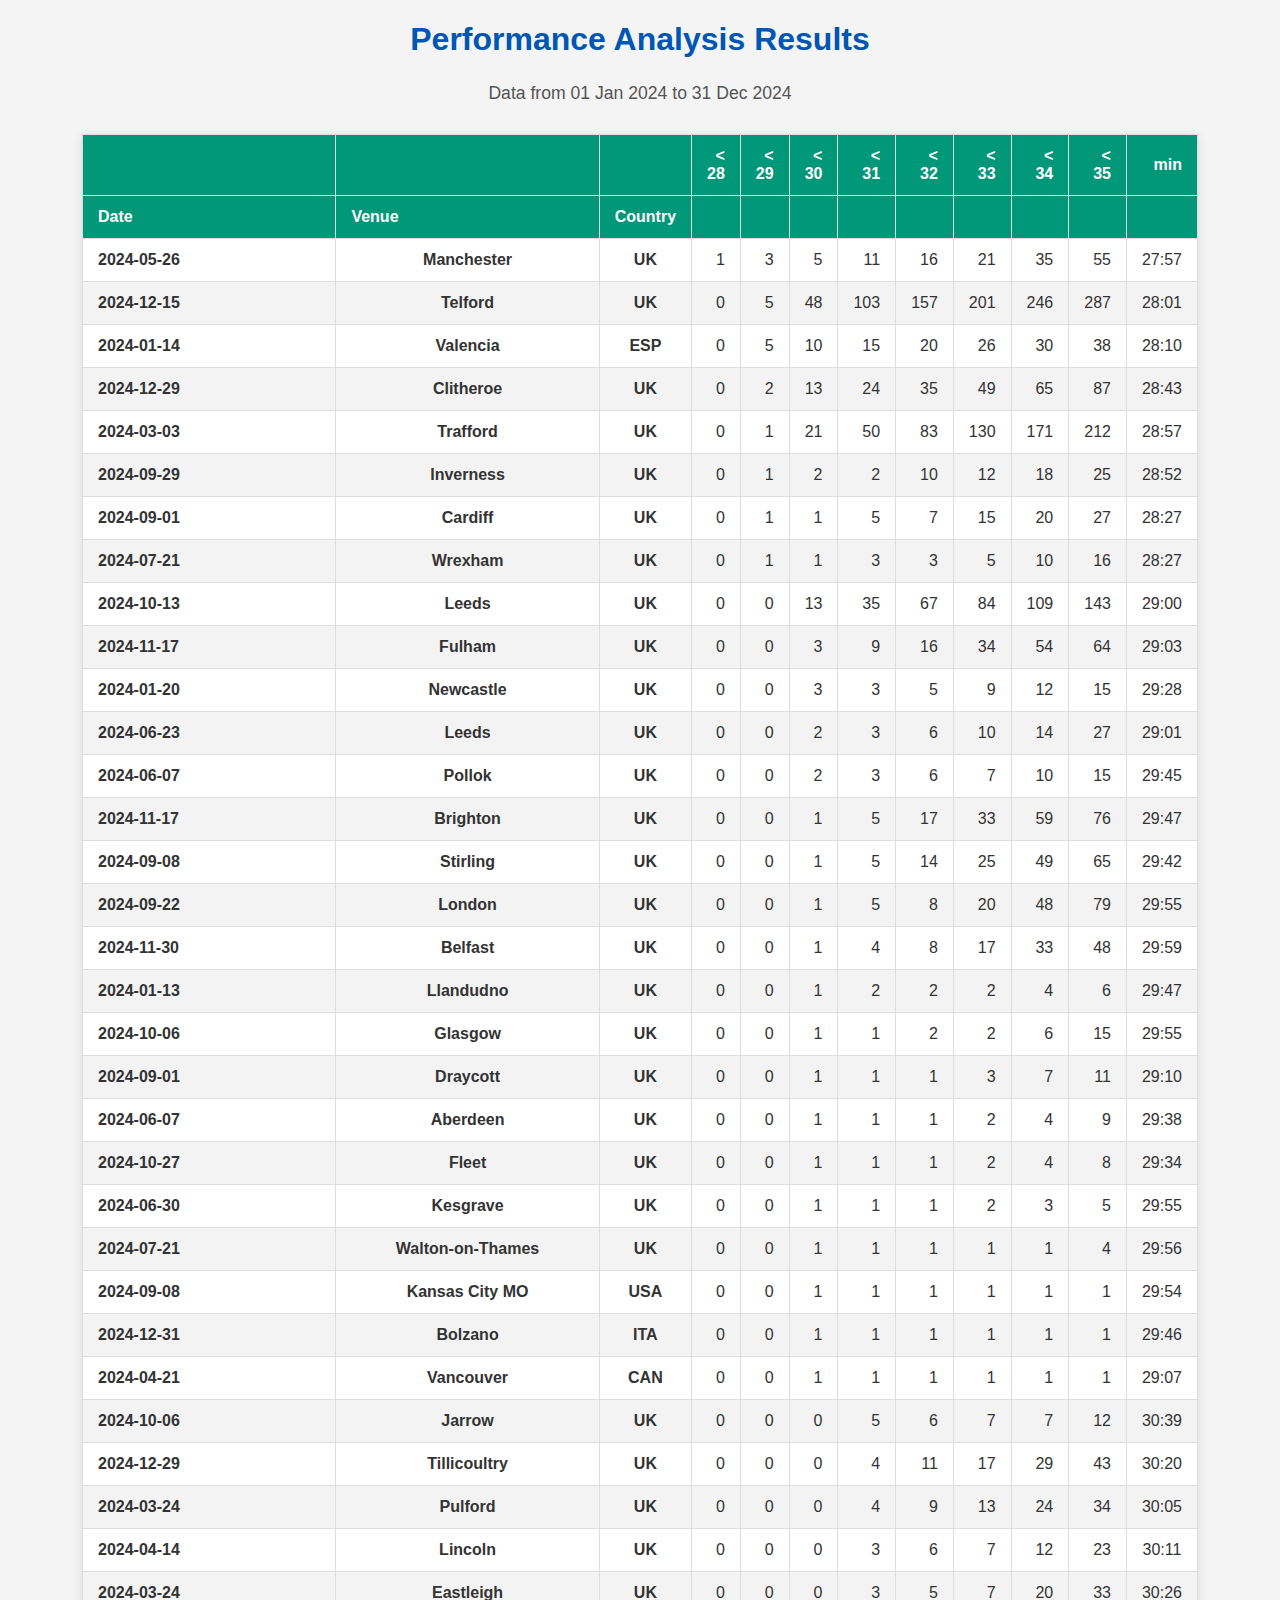
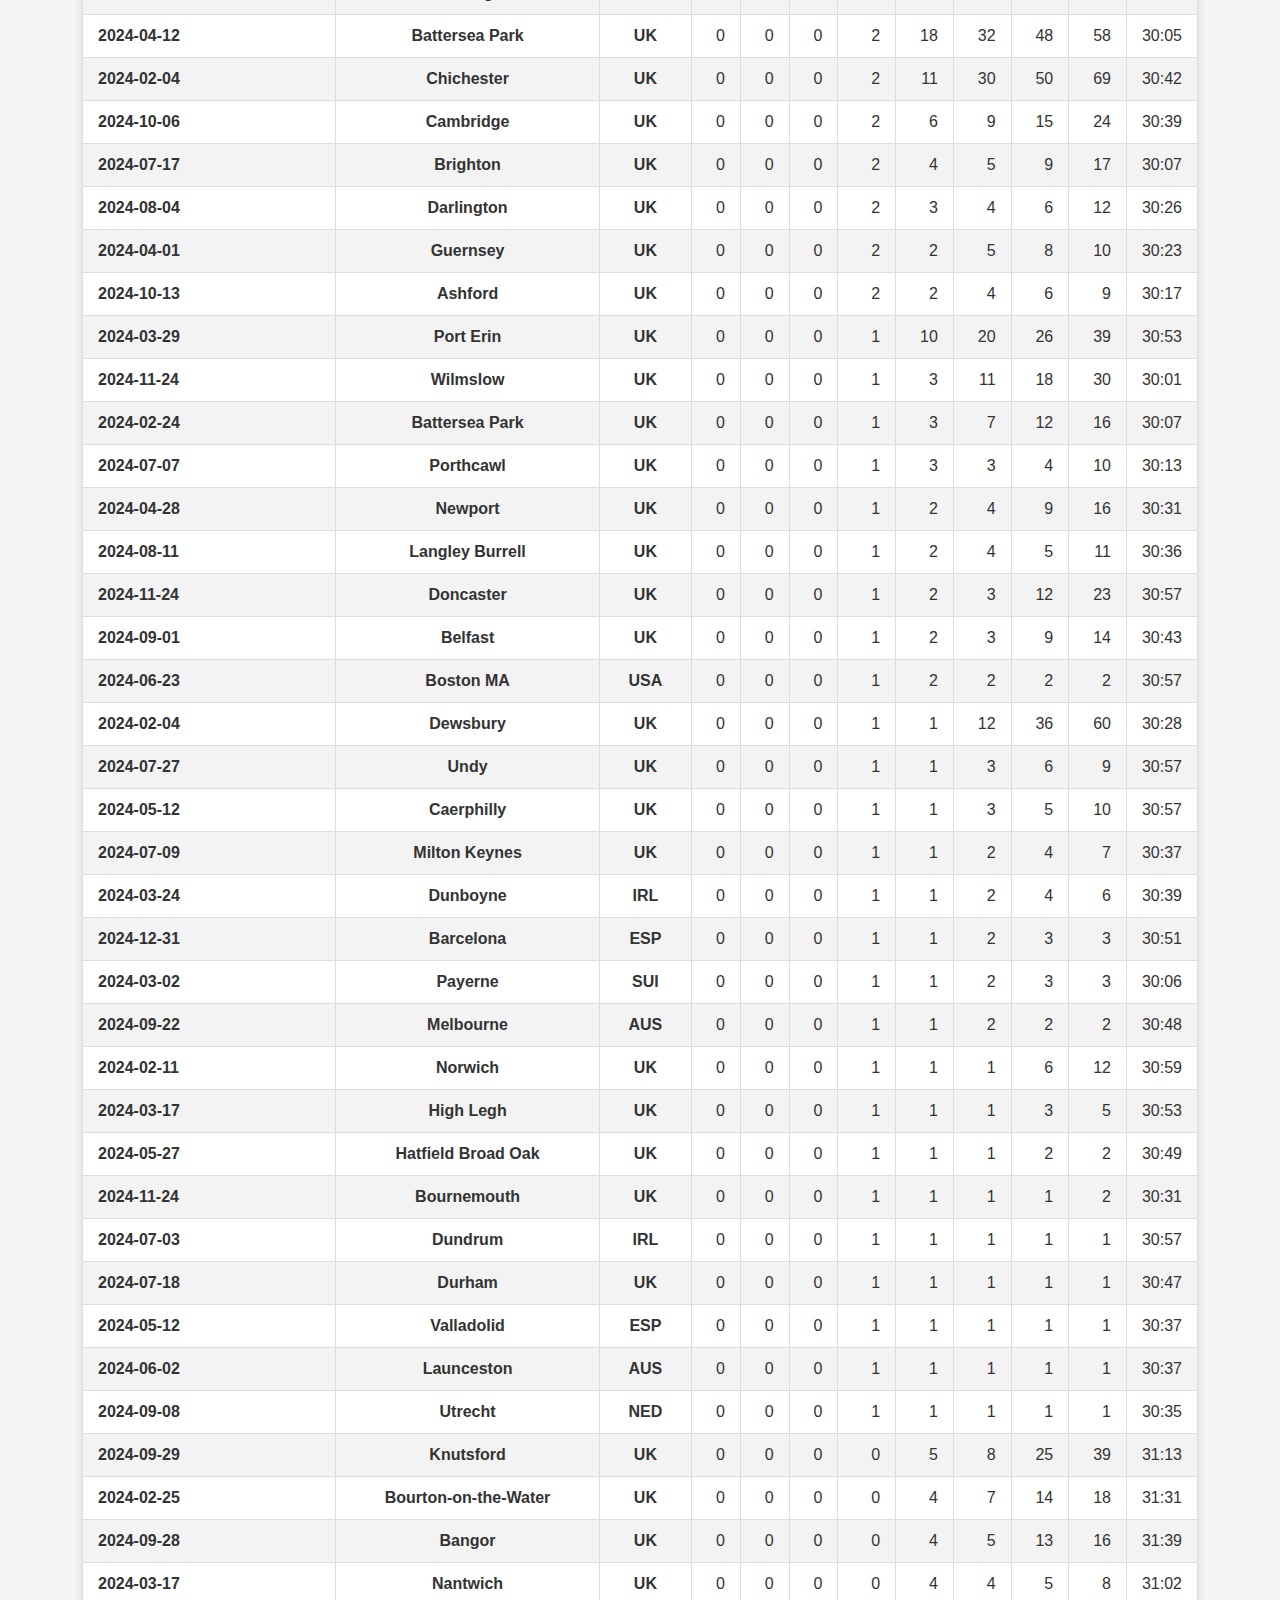
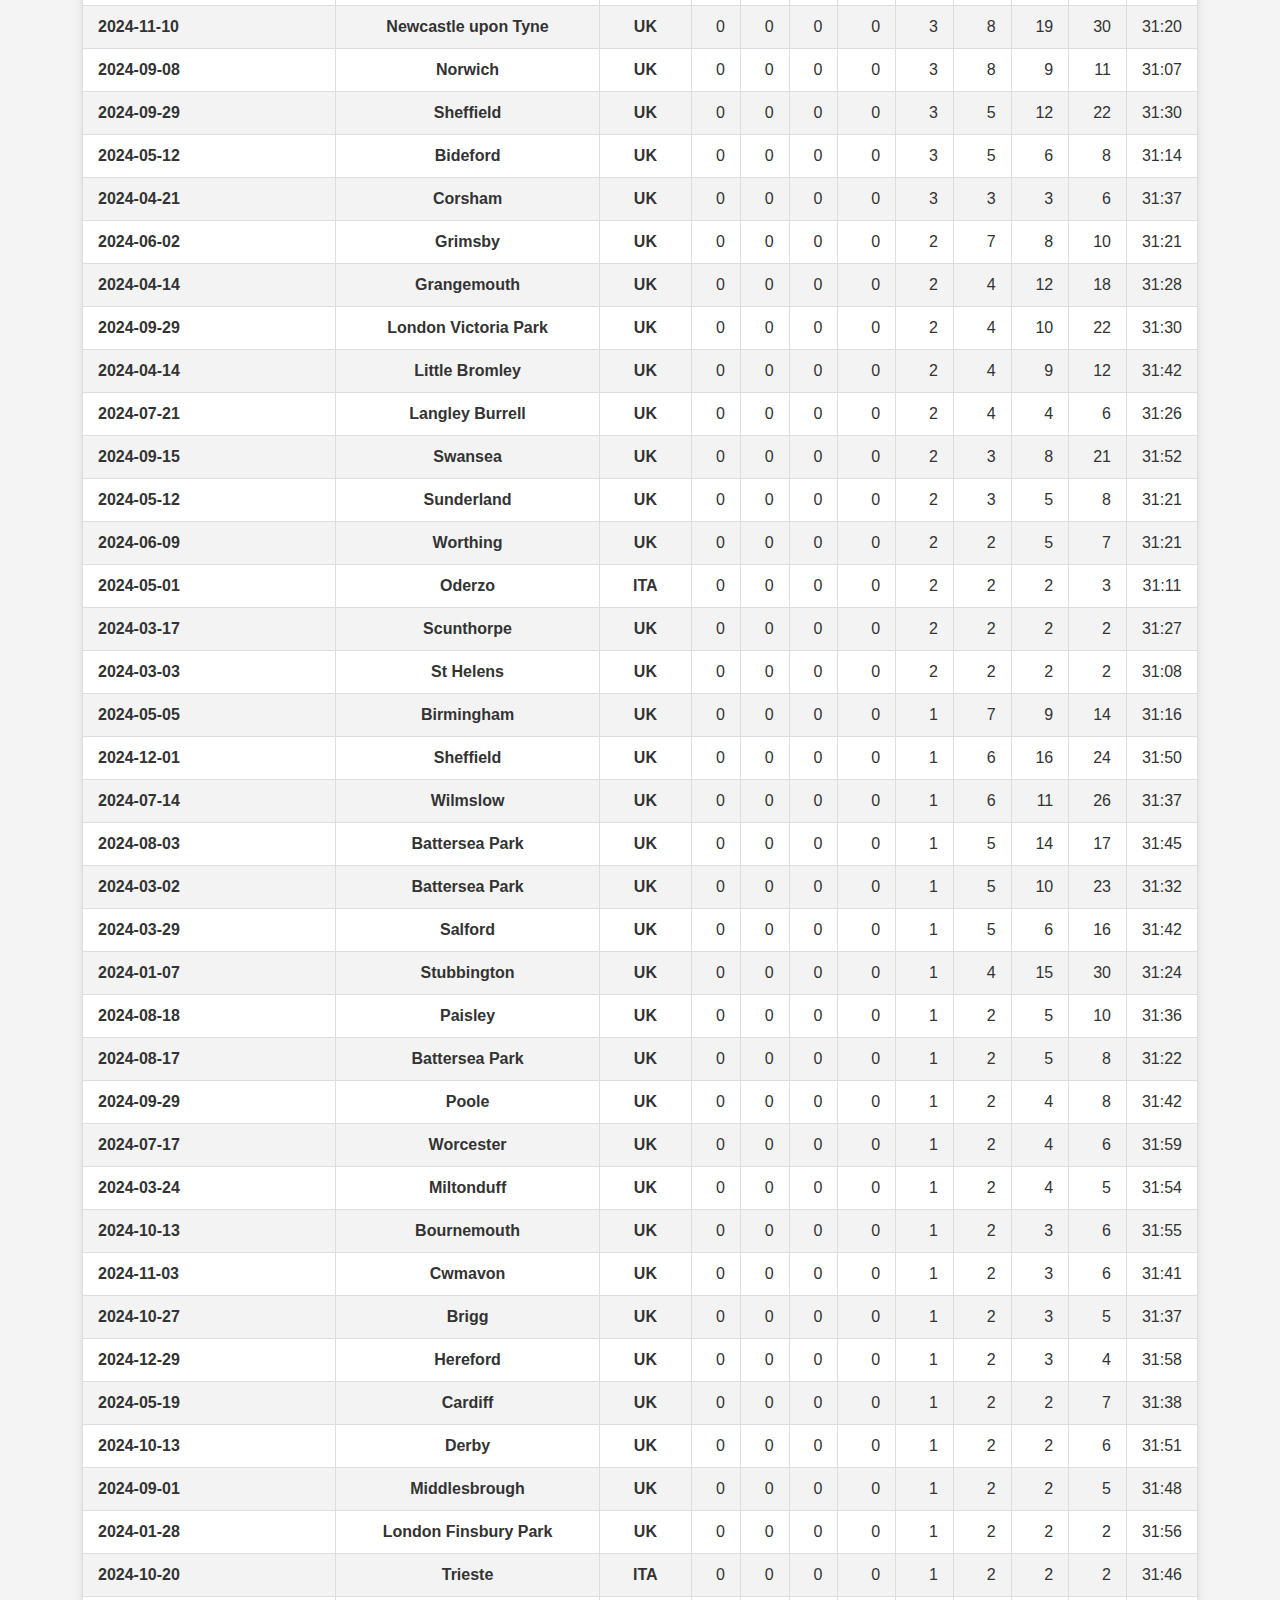
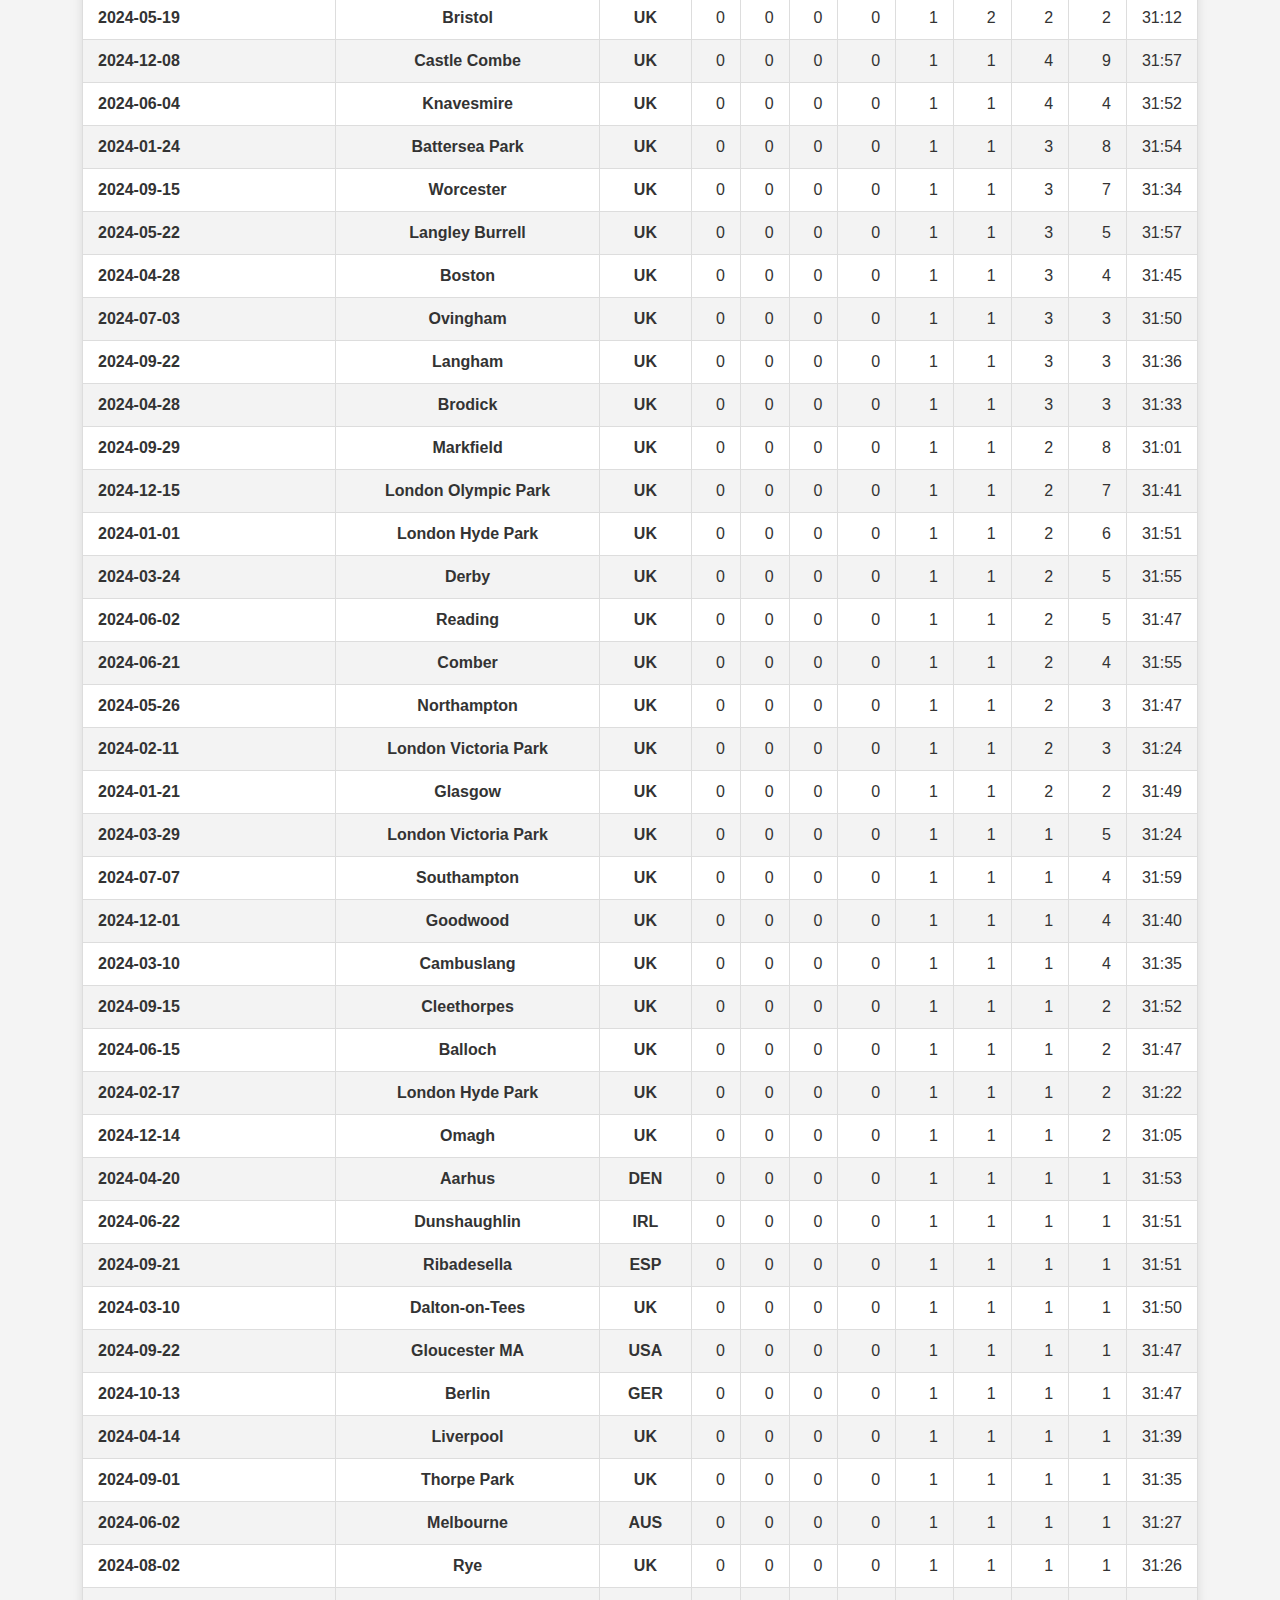
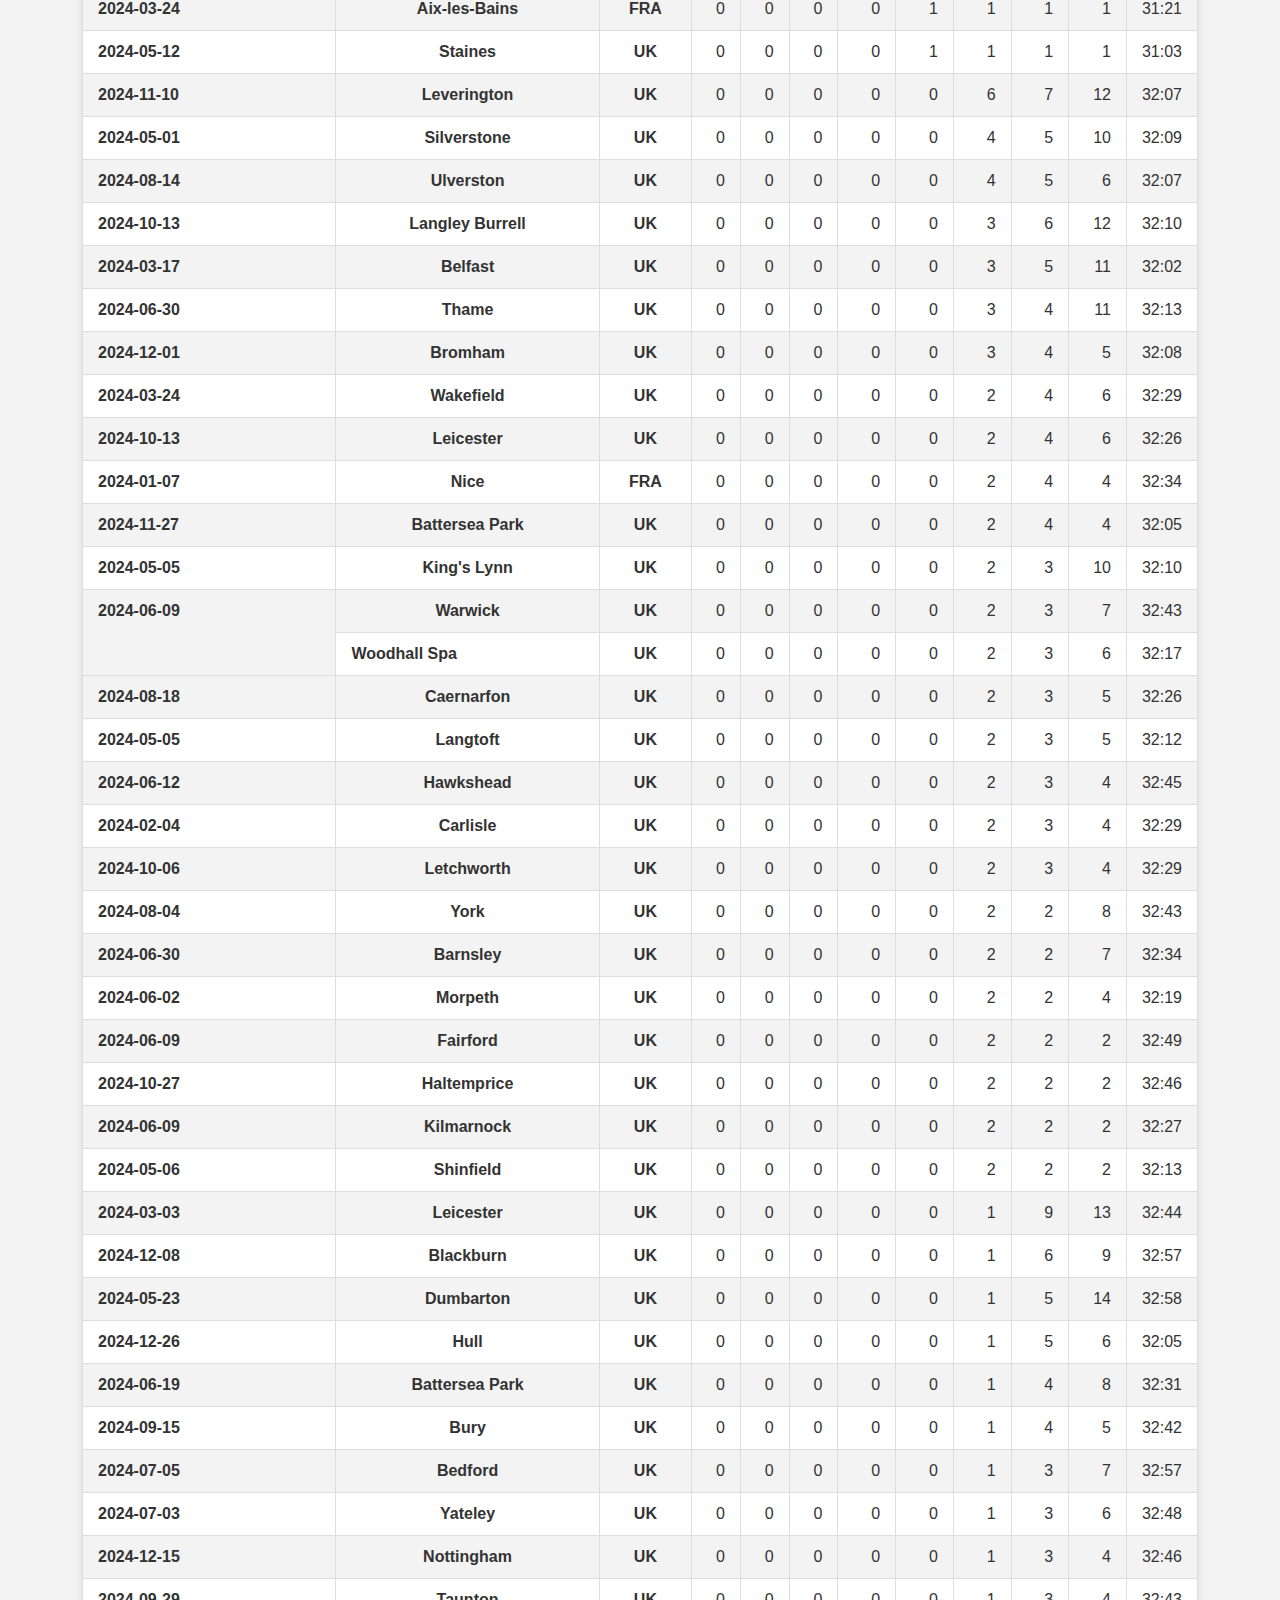
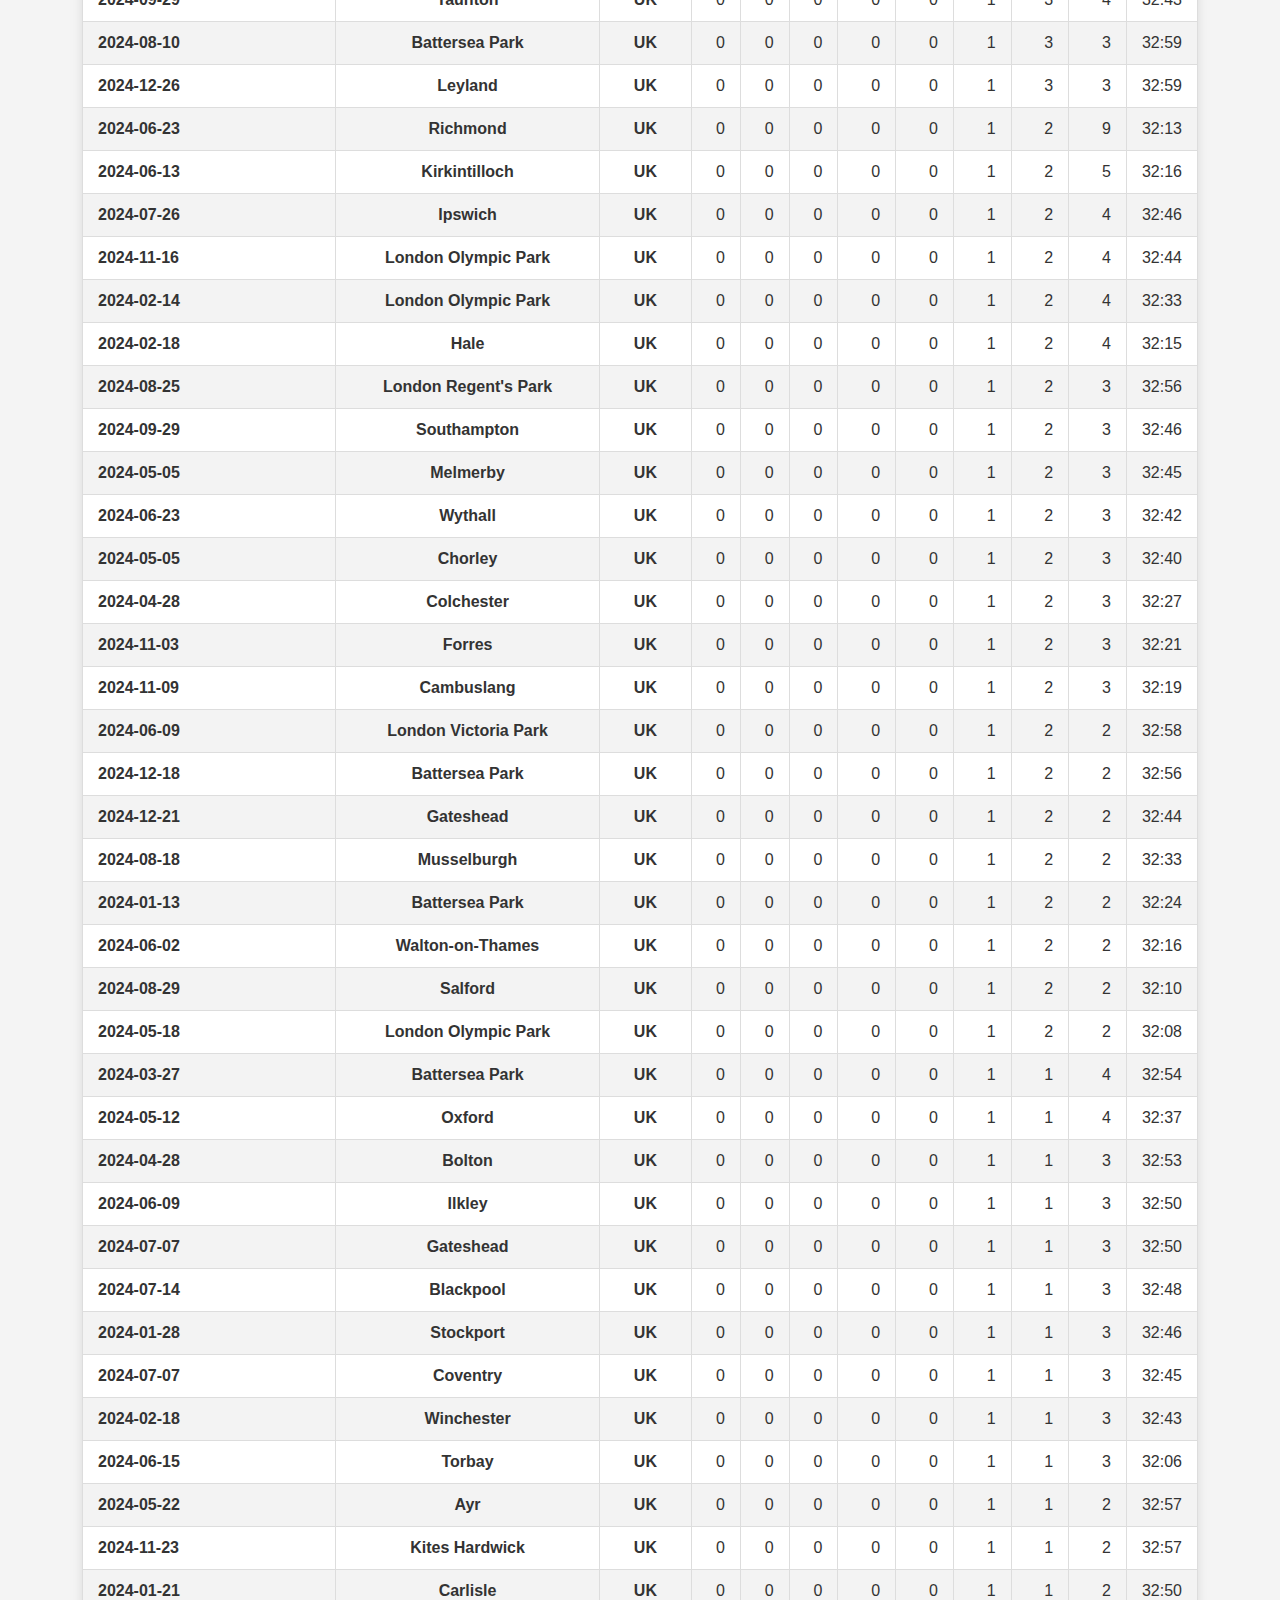
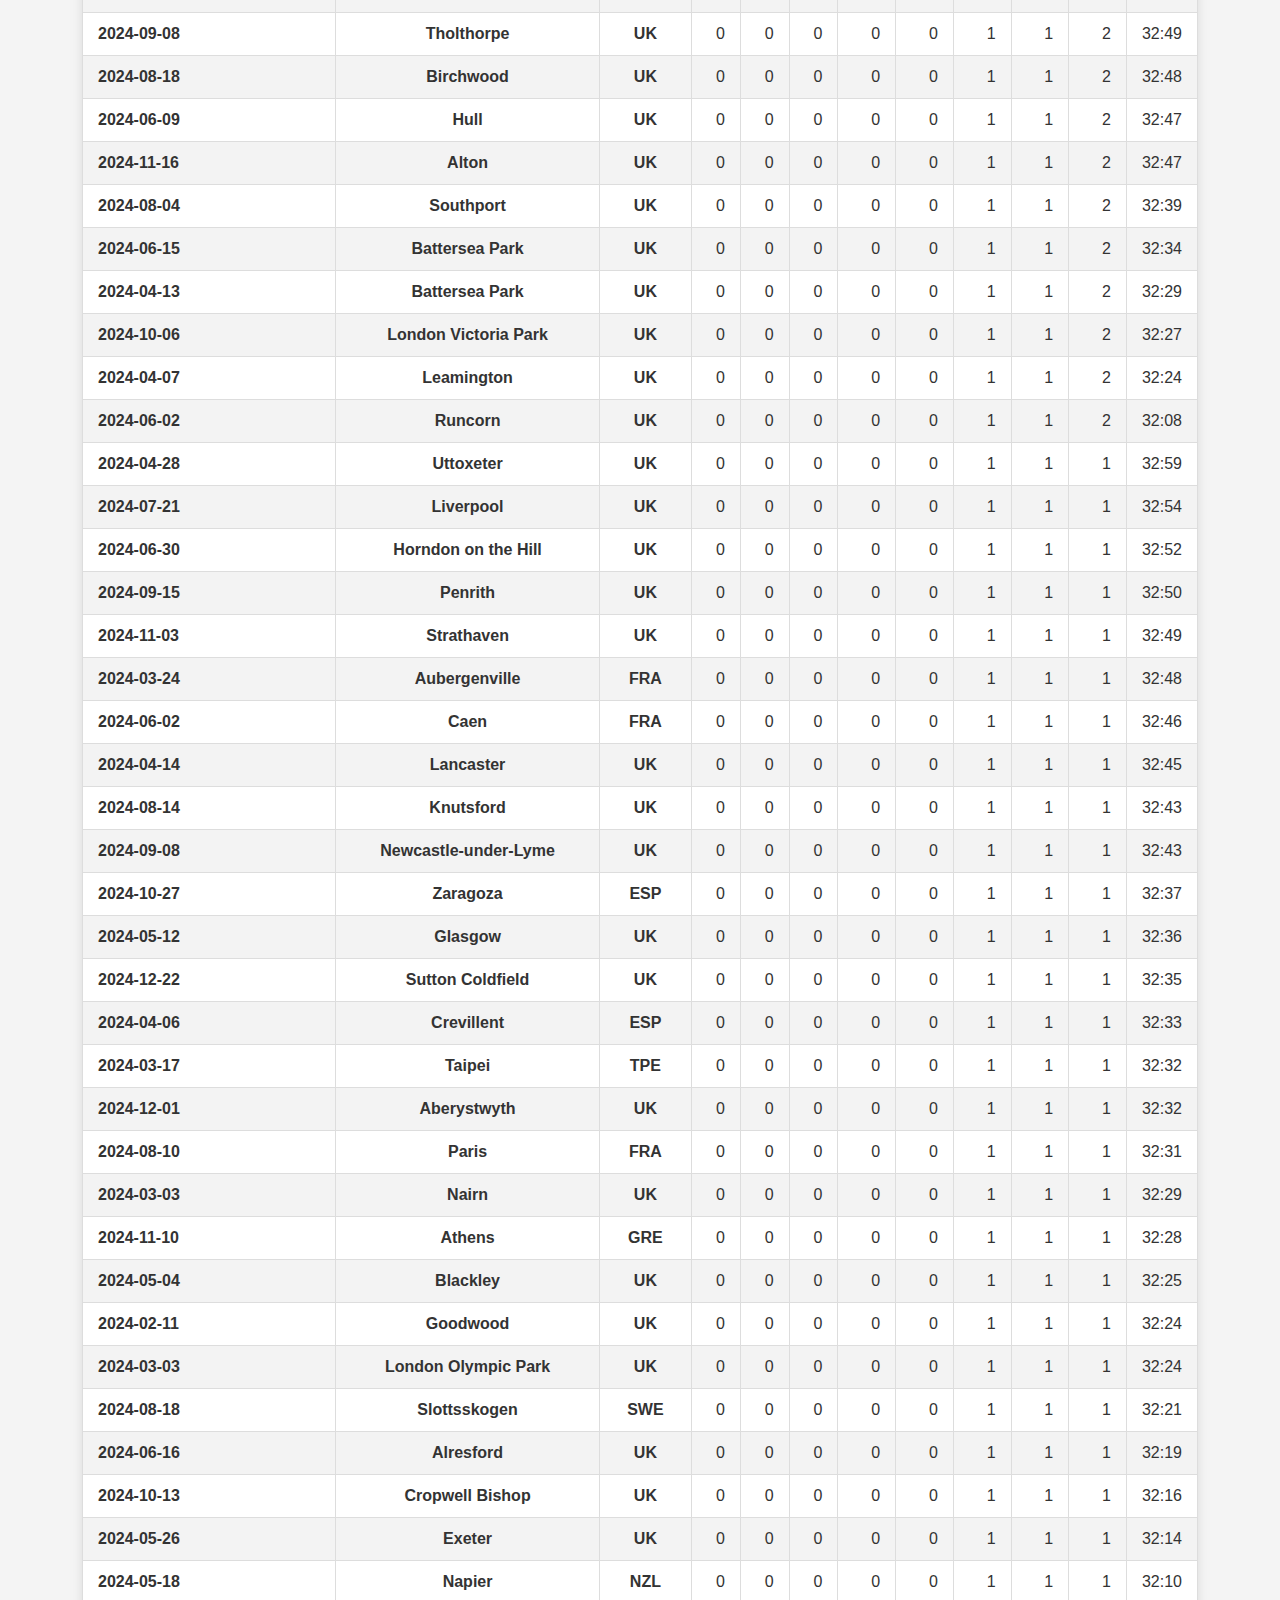
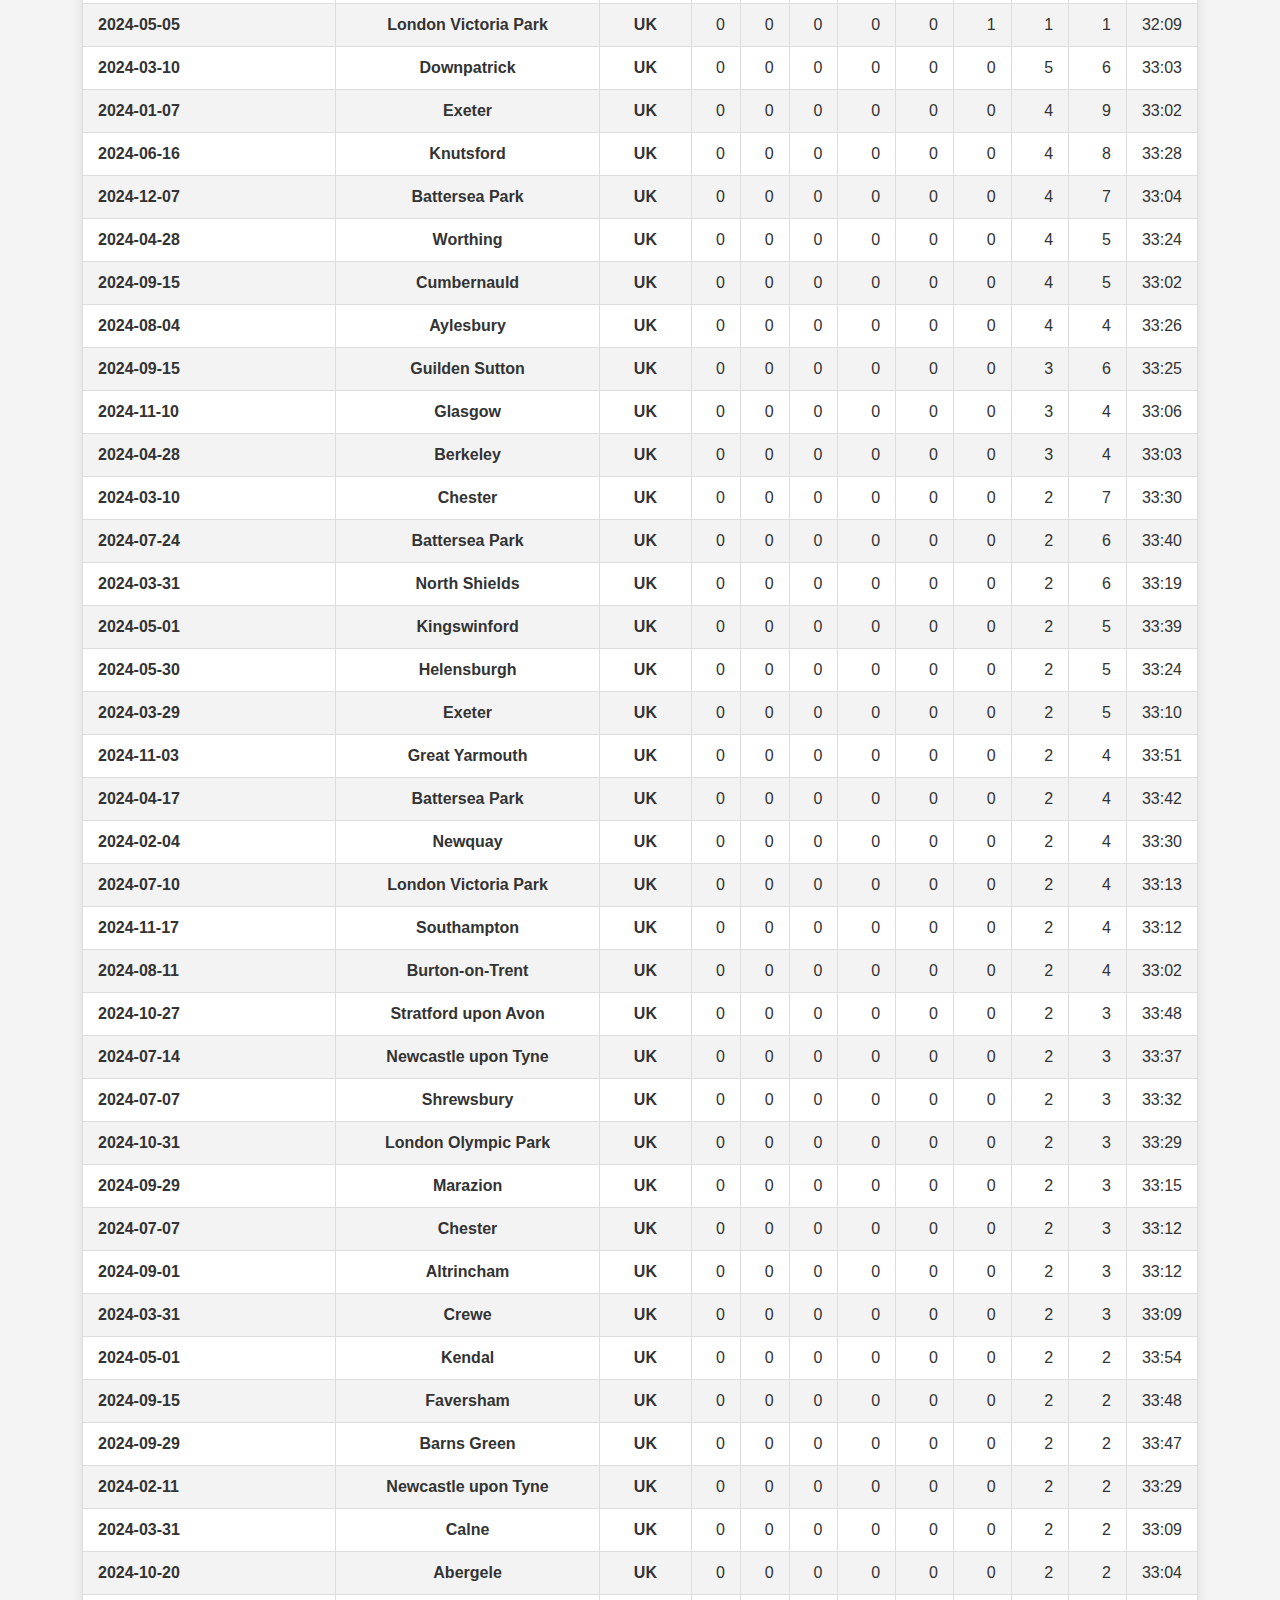
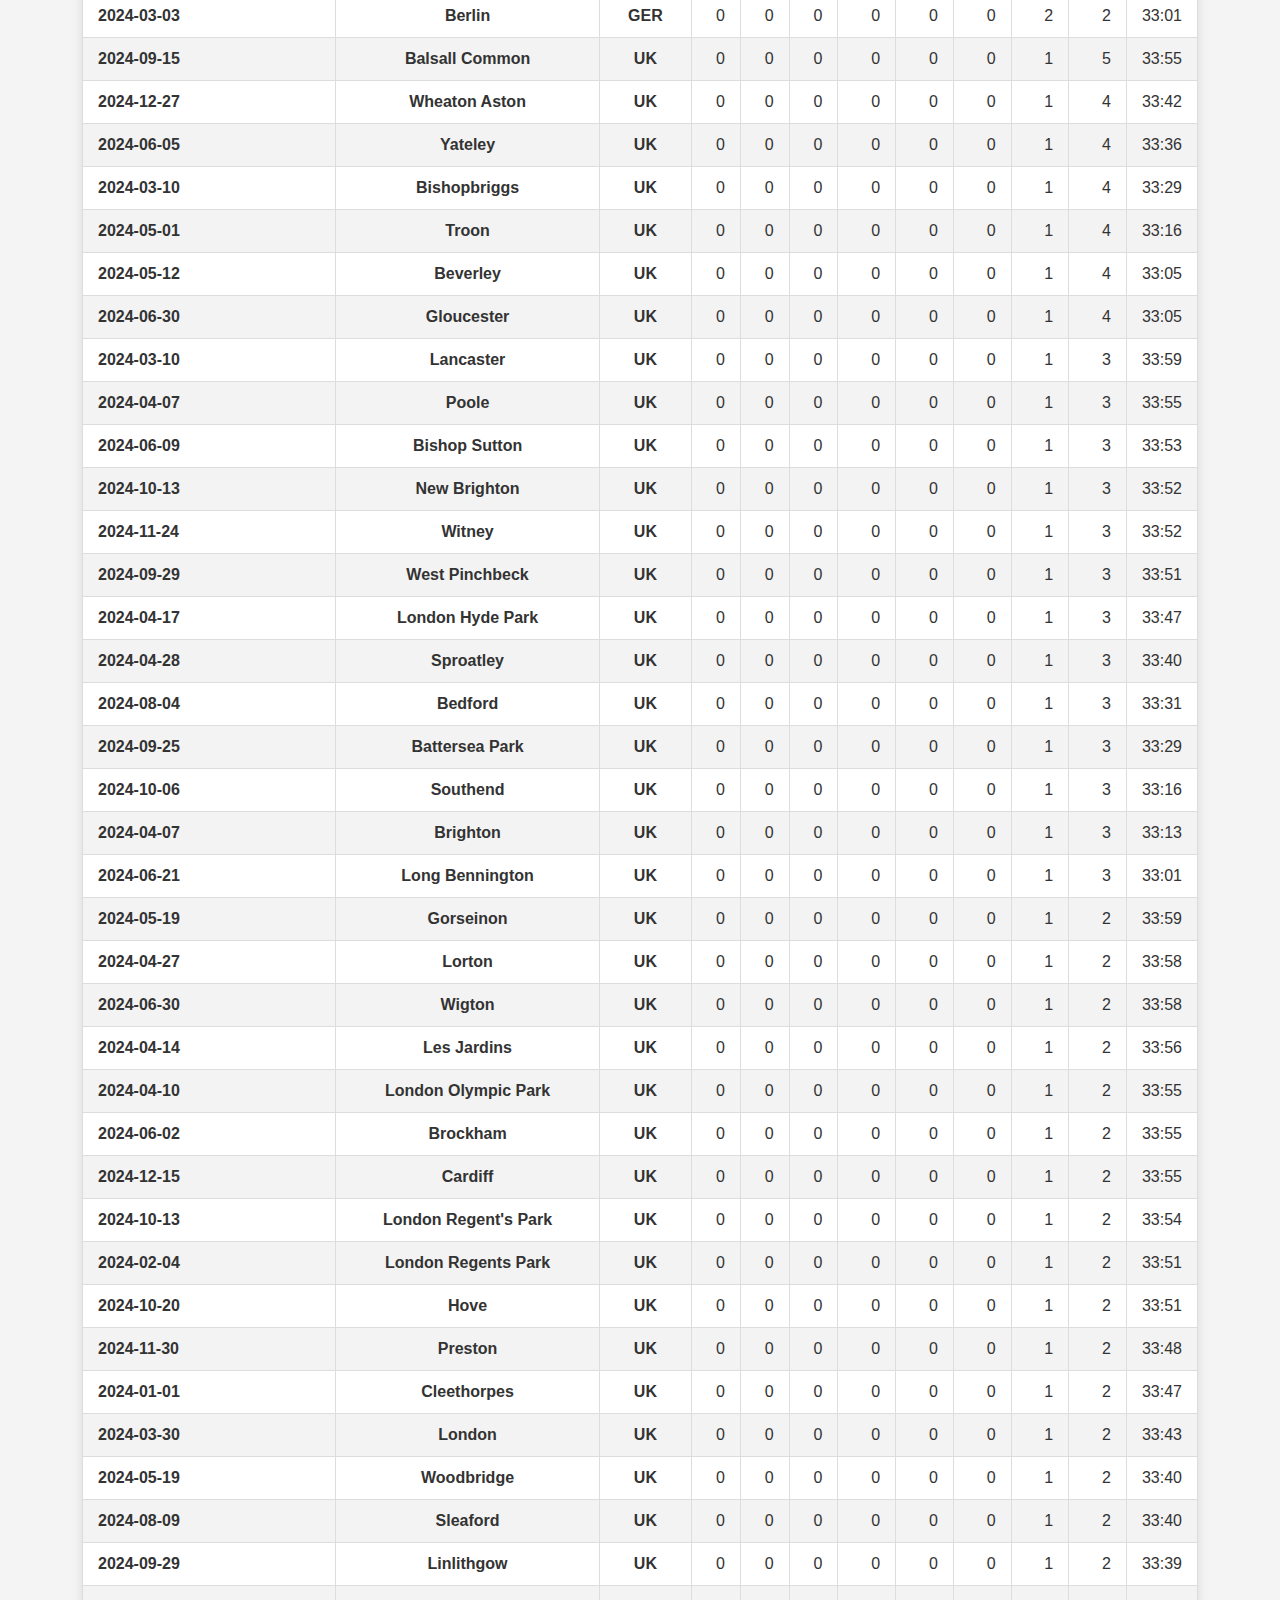
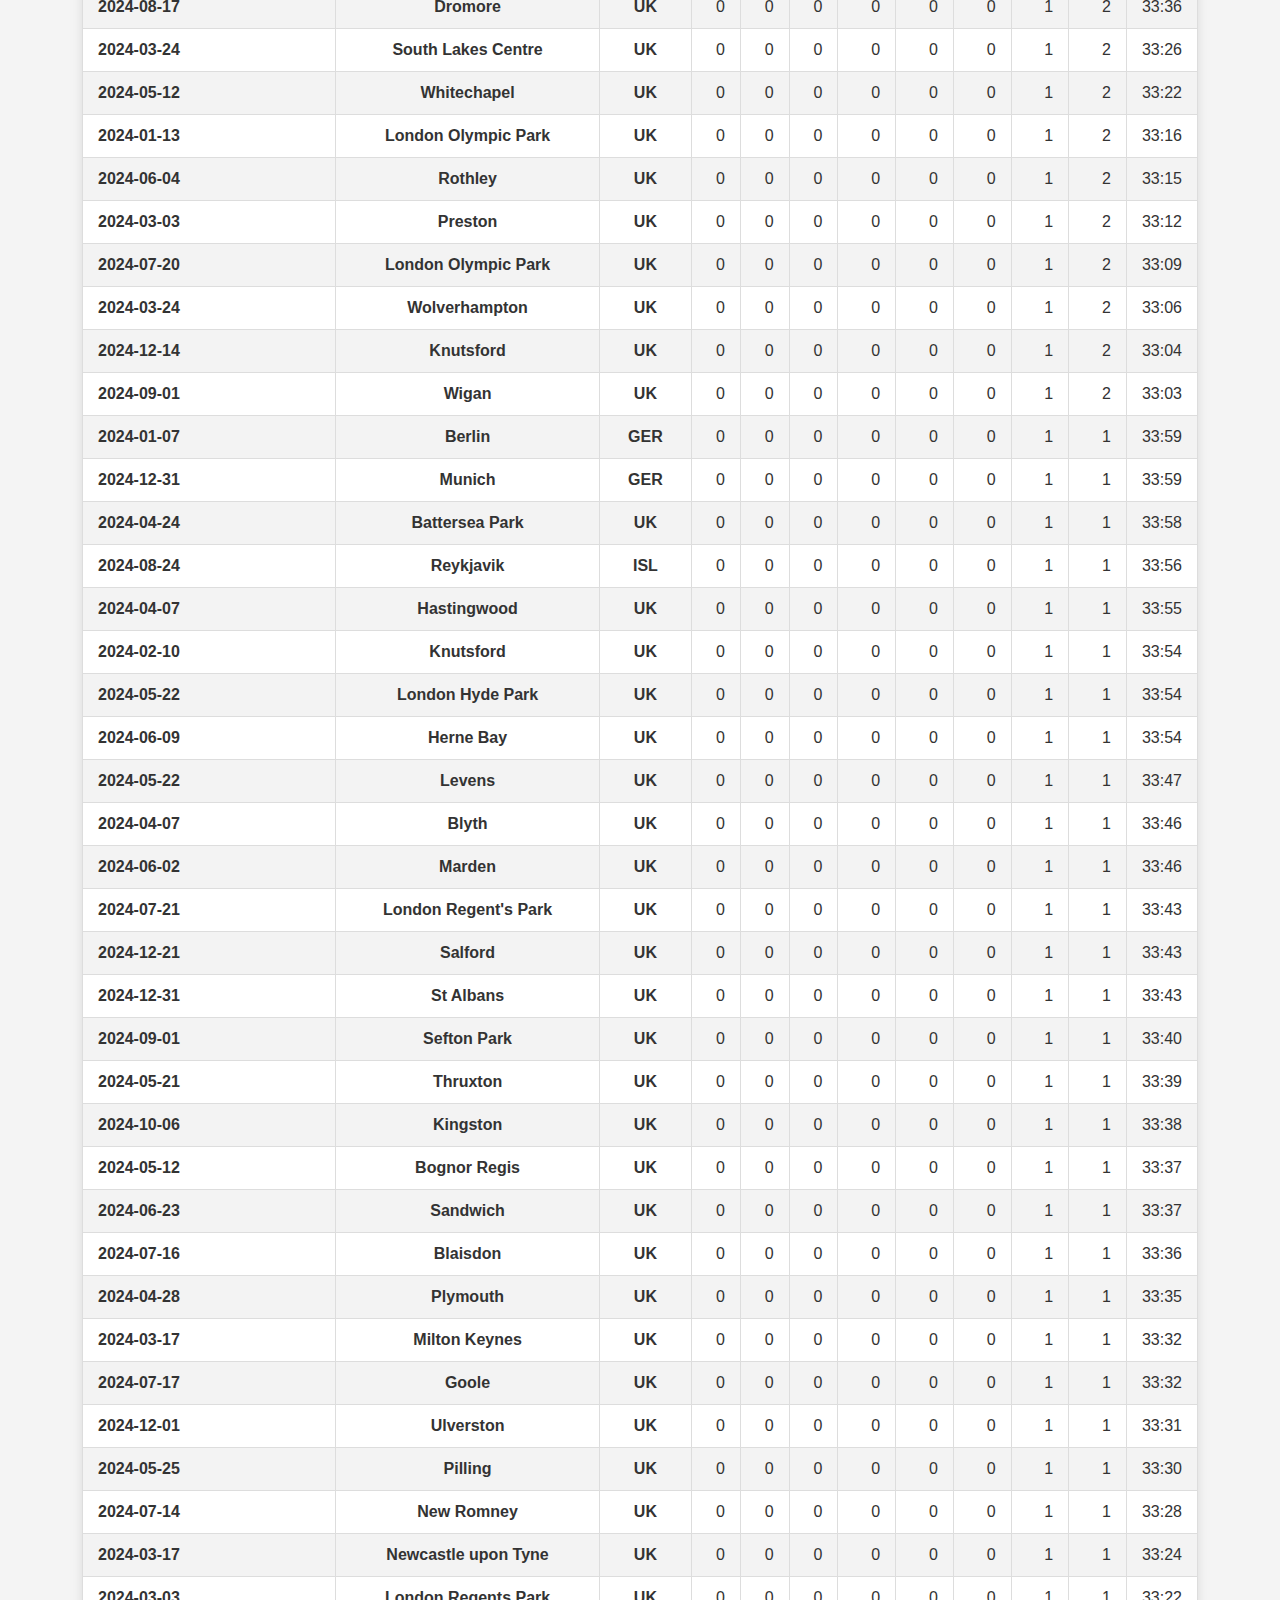
<file: performance_analysis.html>
<!DOCTYPE html>
<html>
<head>
    <title>Performance Analysis</title>
    <link rel="stylesheet" type="text/css" href="simple_table.css">
</head>
<body>
    <h1>Performance Analysis Results</h1>
    <p>Data from 01 Jan 2024 to 31 Dec 2024</p>
    <table border="1" class="dataframe styled-table">
  <thead>
    <tr style="text-align: right;">
      <th></th>
      <th></th>
      <th></th>
      <th>&lt; 28</th>
      <th>&lt; 29</th>
      <th>&lt; 30</th>
      <th>&lt; 31</th>
      <th>&lt; 32</th>
      <th>&lt; 33</th>
      <th>&lt; 34</th>
      <th>&lt; 35</th>
      <th>min</th>
    </tr>
    <tr>
      <th>Date</th>
      <th>Venue</th>
      <th>Country</th>
      <th></th>
      <th></th>
      <th></th>
      <th></th>
      <th></th>
      <th></th>
      <th></th>
      <th></th>
      <th></th>
    </tr>
  </thead>
  <tbody>
    <tr>
      <th>2024-05-26</th>
      <th>Manchester</th>
      <th>UK</th>
      <td>1</td>
      <td>3</td>
      <td>5</td>
      <td>11</td>
      <td>16</td>
      <td>21</td>
      <td>35</td>
      <td>55</td>
      <td>27:57</td>
    </tr>
    <tr>
      <th>2024-12-15</th>
      <th>Telford</th>
      <th>UK</th>
      <td>0</td>
      <td>5</td>
      <td>48</td>
      <td>103</td>
      <td>157</td>
      <td>201</td>
      <td>246</td>
      <td>287</td>
      <td>28:01</td>
    </tr>
    <tr>
      <th>2024-01-14</th>
      <th>Valencia</th>
      <th>ESP</th>
      <td>0</td>
      <td>5</td>
      <td>10</td>
      <td>15</td>
      <td>20</td>
      <td>26</td>
      <td>30</td>
      <td>38</td>
      <td>28:10</td>
    </tr>
    <tr>
      <th>2024-12-29</th>
      <th>Clitheroe</th>
      <th>UK</th>
      <td>0</td>
      <td>2</td>
      <td>13</td>
      <td>24</td>
      <td>35</td>
      <td>49</td>
      <td>65</td>
      <td>87</td>
      <td>28:43</td>
    </tr>
    <tr>
      <th>2024-03-03</th>
      <th>Trafford</th>
      <th>UK</th>
      <td>0</td>
      <td>1</td>
      <td>21</td>
      <td>50</td>
      <td>83</td>
      <td>130</td>
      <td>171</td>
      <td>212</td>
      <td>28:57</td>
    </tr>
    <tr>
      <th>2024-09-29</th>
      <th>Inverness</th>
      <th>UK</th>
      <td>0</td>
      <td>1</td>
      <td>2</td>
      <td>2</td>
      <td>10</td>
      <td>12</td>
      <td>18</td>
      <td>25</td>
      <td>28:52</td>
    </tr>
    <tr>
      <th>2024-09-01</th>
      <th>Cardiff</th>
      <th>UK</th>
      <td>0</td>
      <td>1</td>
      <td>1</td>
      <td>5</td>
      <td>7</td>
      <td>15</td>
      <td>20</td>
      <td>27</td>
      <td>28:27</td>
    </tr>
    <tr>
      <th>2024-07-21</th>
      <th>Wrexham</th>
      <th>UK</th>
      <td>0</td>
      <td>1</td>
      <td>1</td>
      <td>3</td>
      <td>3</td>
      <td>5</td>
      <td>10</td>
      <td>16</td>
      <td>28:27</td>
    </tr>
    <tr>
      <th>2024-10-13</th>
      <th>Leeds</th>
      <th>UK</th>
      <td>0</td>
      <td>0</td>
      <td>13</td>
      <td>35</td>
      <td>67</td>
      <td>84</td>
      <td>109</td>
      <td>143</td>
      <td>29:00</td>
    </tr>
    <tr>
      <th>2024-11-17</th>
      <th>Fulham</th>
      <th>UK</th>
      <td>0</td>
      <td>0</td>
      <td>3</td>
      <td>9</td>
      <td>16</td>
      <td>34</td>
      <td>54</td>
      <td>64</td>
      <td>29:03</td>
    </tr>
    <tr>
      <th>2024-01-20</th>
      <th>Newcastle</th>
      <th>UK</th>
      <td>0</td>
      <td>0</td>
      <td>3</td>
      <td>3</td>
      <td>5</td>
      <td>9</td>
      <td>12</td>
      <td>15</td>
      <td>29:28</td>
    </tr>
    <tr>
      <th>2024-06-23</th>
      <th>Leeds</th>
      <th>UK</th>
      <td>0</td>
      <td>0</td>
      <td>2</td>
      <td>3</td>
      <td>6</td>
      <td>10</td>
      <td>14</td>
      <td>27</td>
      <td>29:01</td>
    </tr>
    <tr>
      <th>2024-06-07</th>
      <th>Pollok</th>
      <th>UK</th>
      <td>0</td>
      <td>0</td>
      <td>2</td>
      <td>3</td>
      <td>6</td>
      <td>7</td>
      <td>10</td>
      <td>15</td>
      <td>29:45</td>
    </tr>
    <tr>
      <th>2024-11-17</th>
      <th>Brighton</th>
      <th>UK</th>
      <td>0</td>
      <td>0</td>
      <td>1</td>
      <td>5</td>
      <td>17</td>
      <td>33</td>
      <td>59</td>
      <td>76</td>
      <td>29:47</td>
    </tr>
    <tr>
      <th>2024-09-08</th>
      <th>Stirling</th>
      <th>UK</th>
      <td>0</td>
      <td>0</td>
      <td>1</td>
      <td>5</td>
      <td>14</td>
      <td>25</td>
      <td>49</td>
      <td>65</td>
      <td>29:42</td>
    </tr>
    <tr>
      <th>2024-09-22</th>
      <th>London</th>
      <th>UK</th>
      <td>0</td>
      <td>0</td>
      <td>1</td>
      <td>5</td>
      <td>8</td>
      <td>20</td>
      <td>48</td>
      <td>79</td>
      <td>29:55</td>
    </tr>
    <tr>
      <th>2024-11-30</th>
      <th>Belfast</th>
      <th>UK</th>
      <td>0</td>
      <td>0</td>
      <td>1</td>
      <td>4</td>
      <td>8</td>
      <td>17</td>
      <td>33</td>
      <td>48</td>
      <td>29:59</td>
    </tr>
    <tr>
      <th>2024-01-13</th>
      <th>Llandudno</th>
      <th>UK</th>
      <td>0</td>
      <td>0</td>
      <td>1</td>
      <td>2</td>
      <td>2</td>
      <td>2</td>
      <td>4</td>
      <td>6</td>
      <td>29:47</td>
    </tr>
    <tr>
      <th>2024-10-06</th>
      <th>Glasgow</th>
      <th>UK</th>
      <td>0</td>
      <td>0</td>
      <td>1</td>
      <td>1</td>
      <td>2</td>
      <td>2</td>
      <td>6</td>
      <td>15</td>
      <td>29:55</td>
    </tr>
    <tr>
      <th>2024-09-01</th>
      <th>Draycott</th>
      <th>UK</th>
      <td>0</td>
      <td>0</td>
      <td>1</td>
      <td>1</td>
      <td>1</td>
      <td>3</td>
      <td>7</td>
      <td>11</td>
      <td>29:10</td>
    </tr>
    <tr>
      <th>2024-06-07</th>
      <th>Aberdeen</th>
      <th>UK</th>
      <td>0</td>
      <td>0</td>
      <td>1</td>
      <td>1</td>
      <td>1</td>
      <td>2</td>
      <td>4</td>
      <td>9</td>
      <td>29:38</td>
    </tr>
    <tr>
      <th>2024-10-27</th>
      <th>Fleet</th>
      <th>UK</th>
      <td>0</td>
      <td>0</td>
      <td>1</td>
      <td>1</td>
      <td>1</td>
      <td>2</td>
      <td>4</td>
      <td>8</td>
      <td>29:34</td>
    </tr>
    <tr>
      <th>2024-06-30</th>
      <th>Kesgrave</th>
      <th>UK</th>
      <td>0</td>
      <td>0</td>
      <td>1</td>
      <td>1</td>
      <td>1</td>
      <td>2</td>
      <td>3</td>
      <td>5</td>
      <td>29:55</td>
    </tr>
    <tr>
      <th>2024-07-21</th>
      <th>Walton-on-Thames</th>
      <th>UK</th>
      <td>0</td>
      <td>0</td>
      <td>1</td>
      <td>1</td>
      <td>1</td>
      <td>1</td>
      <td>1</td>
      <td>4</td>
      <td>29:56</td>
    </tr>
    <tr>
      <th>2024-09-08</th>
      <th>Kansas City MO</th>
      <th>USA</th>
      <td>0</td>
      <td>0</td>
      <td>1</td>
      <td>1</td>
      <td>1</td>
      <td>1</td>
      <td>1</td>
      <td>1</td>
      <td>29:54</td>
    </tr>
    <tr>
      <th>2024-12-31</th>
      <th>Bolzano</th>
      <th>ITA</th>
      <td>0</td>
      <td>0</td>
      <td>1</td>
      <td>1</td>
      <td>1</td>
      <td>1</td>
      <td>1</td>
      <td>1</td>
      <td>29:46</td>
    </tr>
    <tr>
      <th>2024-04-21</th>
      <th>Vancouver</th>
      <th>CAN</th>
      <td>0</td>
      <td>0</td>
      <td>1</td>
      <td>1</td>
      <td>1</td>
      <td>1</td>
      <td>1</td>
      <td>1</td>
      <td>29:07</td>
    </tr>
    <tr>
      <th>2024-10-06</th>
      <th>Jarrow</th>
      <th>UK</th>
      <td>0</td>
      <td>0</td>
      <td>0</td>
      <td>5</td>
      <td>6</td>
      <td>7</td>
      <td>7</td>
      <td>12</td>
      <td>30:39</td>
    </tr>
    <tr>
      <th>2024-12-29</th>
      <th>Tillicoultry</th>
      <th>UK</th>
      <td>0</td>
      <td>0</td>
      <td>0</td>
      <td>4</td>
      <td>11</td>
      <td>17</td>
      <td>29</td>
      <td>43</td>
      <td>30:20</td>
    </tr>
    <tr>
      <th>2024-03-24</th>
      <th>Pulford</th>
      <th>UK</th>
      <td>0</td>
      <td>0</td>
      <td>0</td>
      <td>4</td>
      <td>9</td>
      <td>13</td>
      <td>24</td>
      <td>34</td>
      <td>30:05</td>
    </tr>
    <tr>
      <th>2024-04-14</th>
      <th>Lincoln</th>
      <th>UK</th>
      <td>0</td>
      <td>0</td>
      <td>0</td>
      <td>3</td>
      <td>6</td>
      <td>7</td>
      <td>12</td>
      <td>23</td>
      <td>30:11</td>
    </tr>
    <tr>
      <th>2024-03-24</th>
      <th>Eastleigh</th>
      <th>UK</th>
      <td>0</td>
      <td>0</td>
      <td>0</td>
      <td>3</td>
      <td>5</td>
      <td>7</td>
      <td>20</td>
      <td>33</td>
      <td>30:26</td>
    </tr>
    <tr>
      <th>2024-04-12</th>
      <th>Battersea Park</th>
      <th>UK</th>
      <td>0</td>
      <td>0</td>
      <td>0</td>
      <td>2</td>
      <td>18</td>
      <td>32</td>
      <td>48</td>
      <td>58</td>
      <td>30:05</td>
    </tr>
    <tr>
      <th>2024-02-04</th>
      <th>Chichester</th>
      <th>UK</th>
      <td>0</td>
      <td>0</td>
      <td>0</td>
      <td>2</td>
      <td>11</td>
      <td>30</td>
      <td>50</td>
      <td>69</td>
      <td>30:42</td>
    </tr>
    <tr>
      <th>2024-10-06</th>
      <th>Cambridge</th>
      <th>UK</th>
      <td>0</td>
      <td>0</td>
      <td>0</td>
      <td>2</td>
      <td>6</td>
      <td>9</td>
      <td>15</td>
      <td>24</td>
      <td>30:39</td>
    </tr>
    <tr>
      <th>2024-07-17</th>
      <th>Brighton</th>
      <th>UK</th>
      <td>0</td>
      <td>0</td>
      <td>0</td>
      <td>2</td>
      <td>4</td>
      <td>5</td>
      <td>9</td>
      <td>17</td>
      <td>30:07</td>
    </tr>
    <tr>
      <th>2024-08-04</th>
      <th>Darlington</th>
      <th>UK</th>
      <td>0</td>
      <td>0</td>
      <td>0</td>
      <td>2</td>
      <td>3</td>
      <td>4</td>
      <td>6</td>
      <td>12</td>
      <td>30:26</td>
    </tr>
    <tr>
      <th>2024-04-01</th>
      <th>Guernsey</th>
      <th>UK</th>
      <td>0</td>
      <td>0</td>
      <td>0</td>
      <td>2</td>
      <td>2</td>
      <td>5</td>
      <td>8</td>
      <td>10</td>
      <td>30:23</td>
    </tr>
    <tr>
      <th>2024-10-13</th>
      <th>Ashford</th>
      <th>UK</th>
      <td>0</td>
      <td>0</td>
      <td>0</td>
      <td>2</td>
      <td>2</td>
      <td>4</td>
      <td>6</td>
      <td>9</td>
      <td>30:17</td>
    </tr>
    <tr>
      <th>2024-03-29</th>
      <th>Port Erin</th>
      <th>UK</th>
      <td>0</td>
      <td>0</td>
      <td>0</td>
      <td>1</td>
      <td>10</td>
      <td>20</td>
      <td>26</td>
      <td>39</td>
      <td>30:53</td>
    </tr>
    <tr>
      <th>2024-11-24</th>
      <th>Wilmslow</th>
      <th>UK</th>
      <td>0</td>
      <td>0</td>
      <td>0</td>
      <td>1</td>
      <td>3</td>
      <td>11</td>
      <td>18</td>
      <td>30</td>
      <td>30:01</td>
    </tr>
    <tr>
      <th>2024-02-24</th>
      <th>Battersea Park</th>
      <th>UK</th>
      <td>0</td>
      <td>0</td>
      <td>0</td>
      <td>1</td>
      <td>3</td>
      <td>7</td>
      <td>12</td>
      <td>16</td>
      <td>30:07</td>
    </tr>
    <tr>
      <th>2024-07-07</th>
      <th>Porthcawl</th>
      <th>UK</th>
      <td>0</td>
      <td>0</td>
      <td>0</td>
      <td>1</td>
      <td>3</td>
      <td>3</td>
      <td>4</td>
      <td>10</td>
      <td>30:13</td>
    </tr>
    <tr>
      <th>2024-04-28</th>
      <th>Newport</th>
      <th>UK</th>
      <td>0</td>
      <td>0</td>
      <td>0</td>
      <td>1</td>
      <td>2</td>
      <td>4</td>
      <td>9</td>
      <td>16</td>
      <td>30:31</td>
    </tr>
    <tr>
      <th>2024-08-11</th>
      <th>Langley Burrell</th>
      <th>UK</th>
      <td>0</td>
      <td>0</td>
      <td>0</td>
      <td>1</td>
      <td>2</td>
      <td>4</td>
      <td>5</td>
      <td>11</td>
      <td>30:36</td>
    </tr>
    <tr>
      <th>2024-11-24</th>
      <th>Doncaster</th>
      <th>UK</th>
      <td>0</td>
      <td>0</td>
      <td>0</td>
      <td>1</td>
      <td>2</td>
      <td>3</td>
      <td>12</td>
      <td>23</td>
      <td>30:57</td>
    </tr>
    <tr>
      <th>2024-09-01</th>
      <th>Belfast</th>
      <th>UK</th>
      <td>0</td>
      <td>0</td>
      <td>0</td>
      <td>1</td>
      <td>2</td>
      <td>3</td>
      <td>9</td>
      <td>14</td>
      <td>30:43</td>
    </tr>
    <tr>
      <th>2024-06-23</th>
      <th>Boston MA</th>
      <th>USA</th>
      <td>0</td>
      <td>0</td>
      <td>0</td>
      <td>1</td>
      <td>2</td>
      <td>2</td>
      <td>2</td>
      <td>2</td>
      <td>30:57</td>
    </tr>
    <tr>
      <th>2024-02-04</th>
      <th>Dewsbury</th>
      <th>UK</th>
      <td>0</td>
      <td>0</td>
      <td>0</td>
      <td>1</td>
      <td>1</td>
      <td>12</td>
      <td>36</td>
      <td>60</td>
      <td>30:28</td>
    </tr>
    <tr>
      <th>2024-07-27</th>
      <th>Undy</th>
      <th>UK</th>
      <td>0</td>
      <td>0</td>
      <td>0</td>
      <td>1</td>
      <td>1</td>
      <td>3</td>
      <td>6</td>
      <td>9</td>
      <td>30:57</td>
    </tr>
    <tr>
      <th>2024-05-12</th>
      <th>Caerphilly</th>
      <th>UK</th>
      <td>0</td>
      <td>0</td>
      <td>0</td>
      <td>1</td>
      <td>1</td>
      <td>3</td>
      <td>5</td>
      <td>10</td>
      <td>30:57</td>
    </tr>
    <tr>
      <th>2024-07-09</th>
      <th>Milton Keynes</th>
      <th>UK</th>
      <td>0</td>
      <td>0</td>
      <td>0</td>
      <td>1</td>
      <td>1</td>
      <td>2</td>
      <td>4</td>
      <td>7</td>
      <td>30:37</td>
    </tr>
    <tr>
      <th>2024-03-24</th>
      <th>Dunboyne</th>
      <th>IRL</th>
      <td>0</td>
      <td>0</td>
      <td>0</td>
      <td>1</td>
      <td>1</td>
      <td>2</td>
      <td>4</td>
      <td>6</td>
      <td>30:39</td>
    </tr>
    <tr>
      <th>2024-12-31</th>
      <th>Barcelona</th>
      <th>ESP</th>
      <td>0</td>
      <td>0</td>
      <td>0</td>
      <td>1</td>
      <td>1</td>
      <td>2</td>
      <td>3</td>
      <td>3</td>
      <td>30:51</td>
    </tr>
    <tr>
      <th>2024-03-02</th>
      <th>Payerne</th>
      <th>SUI</th>
      <td>0</td>
      <td>0</td>
      <td>0</td>
      <td>1</td>
      <td>1</td>
      <td>2</td>
      <td>3</td>
      <td>3</td>
      <td>30:06</td>
    </tr>
    <tr>
      <th>2024-09-22</th>
      <th>Melbourne</th>
      <th>AUS</th>
      <td>0</td>
      <td>0</td>
      <td>0</td>
      <td>1</td>
      <td>1</td>
      <td>2</td>
      <td>2</td>
      <td>2</td>
      <td>30:48</td>
    </tr>
    <tr>
      <th>2024-02-11</th>
      <th>Norwich</th>
      <th>UK</th>
      <td>0</td>
      <td>0</td>
      <td>0</td>
      <td>1</td>
      <td>1</td>
      <td>1</td>
      <td>6</td>
      <td>12</td>
      <td>30:59</td>
    </tr>
    <tr>
      <th>2024-03-17</th>
      <th>High Legh</th>
      <th>UK</th>
      <td>0</td>
      <td>0</td>
      <td>0</td>
      <td>1</td>
      <td>1</td>
      <td>1</td>
      <td>3</td>
      <td>5</td>
      <td>30:53</td>
    </tr>
    <tr>
      <th>2024-05-27</th>
      <th>Hatfield Broad Oak</th>
      <th>UK</th>
      <td>0</td>
      <td>0</td>
      <td>0</td>
      <td>1</td>
      <td>1</td>
      <td>1</td>
      <td>2</td>
      <td>2</td>
      <td>30:49</td>
    </tr>
    <tr>
      <th>2024-11-24</th>
      <th>Bournemouth</th>
      <th>UK</th>
      <td>0</td>
      <td>0</td>
      <td>0</td>
      <td>1</td>
      <td>1</td>
      <td>1</td>
      <td>1</td>
      <td>2</td>
      <td>30:31</td>
    </tr>
    <tr>
      <th>2024-07-03</th>
      <th>Dundrum</th>
      <th>IRL</th>
      <td>0</td>
      <td>0</td>
      <td>0</td>
      <td>1</td>
      <td>1</td>
      <td>1</td>
      <td>1</td>
      <td>1</td>
      <td>30:57</td>
    </tr>
    <tr>
      <th>2024-07-18</th>
      <th>Durham</th>
      <th>UK</th>
      <td>0</td>
      <td>0</td>
      <td>0</td>
      <td>1</td>
      <td>1</td>
      <td>1</td>
      <td>1</td>
      <td>1</td>
      <td>30:47</td>
    </tr>
    <tr>
      <th>2024-05-12</th>
      <th>Valladolid</th>
      <th>ESP</th>
      <td>0</td>
      <td>0</td>
      <td>0</td>
      <td>1</td>
      <td>1</td>
      <td>1</td>
      <td>1</td>
      <td>1</td>
      <td>30:37</td>
    </tr>
    <tr>
      <th>2024-06-02</th>
      <th>Launceston</th>
      <th>AUS</th>
      <td>0</td>
      <td>0</td>
      <td>0</td>
      <td>1</td>
      <td>1</td>
      <td>1</td>
      <td>1</td>
      <td>1</td>
      <td>30:37</td>
    </tr>
    <tr>
      <th>2024-09-08</th>
      <th>Utrecht</th>
      <th>NED</th>
      <td>0</td>
      <td>0</td>
      <td>0</td>
      <td>1</td>
      <td>1</td>
      <td>1</td>
      <td>1</td>
      <td>1</td>
      <td>30:35</td>
    </tr>
    <tr>
      <th>2024-09-29</th>
      <th>Knutsford</th>
      <th>UK</th>
      <td>0</td>
      <td>0</td>
      <td>0</td>
      <td>0</td>
      <td>5</td>
      <td>8</td>
      <td>25</td>
      <td>39</td>
      <td>31:13</td>
    </tr>
    <tr>
      <th>2024-02-25</th>
      <th>Bourton-on-the-Water</th>
      <th>UK</th>
      <td>0</td>
      <td>0</td>
      <td>0</td>
      <td>0</td>
      <td>4</td>
      <td>7</td>
      <td>14</td>
      <td>18</td>
      <td>31:31</td>
    </tr>
    <tr>
      <th>2024-09-28</th>
      <th>Bangor</th>
      <th>UK</th>
      <td>0</td>
      <td>0</td>
      <td>0</td>
      <td>0</td>
      <td>4</td>
      <td>5</td>
      <td>13</td>
      <td>16</td>
      <td>31:39</td>
    </tr>
    <tr>
      <th>2024-03-17</th>
      <th>Nantwich</th>
      <th>UK</th>
      <td>0</td>
      <td>0</td>
      <td>0</td>
      <td>0</td>
      <td>4</td>
      <td>4</td>
      <td>5</td>
      <td>8</td>
      <td>31:02</td>
    </tr>
    <tr>
      <th>2024-11-10</th>
      <th>Newcastle upon Tyne</th>
      <th>UK</th>
      <td>0</td>
      <td>0</td>
      <td>0</td>
      <td>0</td>
      <td>3</td>
      <td>8</td>
      <td>19</td>
      <td>30</td>
      <td>31:20</td>
    </tr>
    <tr>
      <th>2024-09-08</th>
      <th>Norwich</th>
      <th>UK</th>
      <td>0</td>
      <td>0</td>
      <td>0</td>
      <td>0</td>
      <td>3</td>
      <td>8</td>
      <td>9</td>
      <td>11</td>
      <td>31:07</td>
    </tr>
    <tr>
      <th>2024-09-29</th>
      <th>Sheffield</th>
      <th>UK</th>
      <td>0</td>
      <td>0</td>
      <td>0</td>
      <td>0</td>
      <td>3</td>
      <td>5</td>
      <td>12</td>
      <td>22</td>
      <td>31:30</td>
    </tr>
    <tr>
      <th>2024-05-12</th>
      <th>Bideford</th>
      <th>UK</th>
      <td>0</td>
      <td>0</td>
      <td>0</td>
      <td>0</td>
      <td>3</td>
      <td>5</td>
      <td>6</td>
      <td>8</td>
      <td>31:14</td>
    </tr>
    <tr>
      <th>2024-04-21</th>
      <th>Corsham</th>
      <th>UK</th>
      <td>0</td>
      <td>0</td>
      <td>0</td>
      <td>0</td>
      <td>3</td>
      <td>3</td>
      <td>3</td>
      <td>6</td>
      <td>31:37</td>
    </tr>
    <tr>
      <th>2024-06-02</th>
      <th>Grimsby</th>
      <th>UK</th>
      <td>0</td>
      <td>0</td>
      <td>0</td>
      <td>0</td>
      <td>2</td>
      <td>7</td>
      <td>8</td>
      <td>10</td>
      <td>31:21</td>
    </tr>
    <tr>
      <th>2024-04-14</th>
      <th>Grangemouth</th>
      <th>UK</th>
      <td>0</td>
      <td>0</td>
      <td>0</td>
      <td>0</td>
      <td>2</td>
      <td>4</td>
      <td>12</td>
      <td>18</td>
      <td>31:28</td>
    </tr>
    <tr>
      <th>2024-09-29</th>
      <th>London Victoria Park</th>
      <th>UK</th>
      <td>0</td>
      <td>0</td>
      <td>0</td>
      <td>0</td>
      <td>2</td>
      <td>4</td>
      <td>10</td>
      <td>22</td>
      <td>31:30</td>
    </tr>
    <tr>
      <th>2024-04-14</th>
      <th>Little Bromley</th>
      <th>UK</th>
      <td>0</td>
      <td>0</td>
      <td>0</td>
      <td>0</td>
      <td>2</td>
      <td>4</td>
      <td>9</td>
      <td>12</td>
      <td>31:42</td>
    </tr>
    <tr>
      <th>2024-07-21</th>
      <th>Langley Burrell</th>
      <th>UK</th>
      <td>0</td>
      <td>0</td>
      <td>0</td>
      <td>0</td>
      <td>2</td>
      <td>4</td>
      <td>4</td>
      <td>6</td>
      <td>31:26</td>
    </tr>
    <tr>
      <th>2024-09-15</th>
      <th>Swansea</th>
      <th>UK</th>
      <td>0</td>
      <td>0</td>
      <td>0</td>
      <td>0</td>
      <td>2</td>
      <td>3</td>
      <td>8</td>
      <td>21</td>
      <td>31:52</td>
    </tr>
    <tr>
      <th>2024-05-12</th>
      <th>Sunderland</th>
      <th>UK</th>
      <td>0</td>
      <td>0</td>
      <td>0</td>
      <td>0</td>
      <td>2</td>
      <td>3</td>
      <td>5</td>
      <td>8</td>
      <td>31:21</td>
    </tr>
    <tr>
      <th>2024-06-09</th>
      <th>Worthing</th>
      <th>UK</th>
      <td>0</td>
      <td>0</td>
      <td>0</td>
      <td>0</td>
      <td>2</td>
      <td>2</td>
      <td>5</td>
      <td>7</td>
      <td>31:21</td>
    </tr>
    <tr>
      <th>2024-05-01</th>
      <th>Oderzo</th>
      <th>ITA</th>
      <td>0</td>
      <td>0</td>
      <td>0</td>
      <td>0</td>
      <td>2</td>
      <td>2</td>
      <td>2</td>
      <td>3</td>
      <td>31:11</td>
    </tr>
    <tr>
      <th>2024-03-17</th>
      <th>Scunthorpe</th>
      <th>UK</th>
      <td>0</td>
      <td>0</td>
      <td>0</td>
      <td>0</td>
      <td>2</td>
      <td>2</td>
      <td>2</td>
      <td>2</td>
      <td>31:27</td>
    </tr>
    <tr>
      <th>2024-03-03</th>
      <th>St Helens</th>
      <th>UK</th>
      <td>0</td>
      <td>0</td>
      <td>0</td>
      <td>0</td>
      <td>2</td>
      <td>2</td>
      <td>2</td>
      <td>2</td>
      <td>31:08</td>
    </tr>
    <tr>
      <th>2024-05-05</th>
      <th>Birmingham</th>
      <th>UK</th>
      <td>0</td>
      <td>0</td>
      <td>0</td>
      <td>0</td>
      <td>1</td>
      <td>7</td>
      <td>9</td>
      <td>14</td>
      <td>31:16</td>
    </tr>
    <tr>
      <th>2024-12-01</th>
      <th>Sheffield</th>
      <th>UK</th>
      <td>0</td>
      <td>0</td>
      <td>0</td>
      <td>0</td>
      <td>1</td>
      <td>6</td>
      <td>16</td>
      <td>24</td>
      <td>31:50</td>
    </tr>
    <tr>
      <th>2024-07-14</th>
      <th>Wilmslow</th>
      <th>UK</th>
      <td>0</td>
      <td>0</td>
      <td>0</td>
      <td>0</td>
      <td>1</td>
      <td>6</td>
      <td>11</td>
      <td>26</td>
      <td>31:37</td>
    </tr>
    <tr>
      <th>2024-08-03</th>
      <th>Battersea Park</th>
      <th>UK</th>
      <td>0</td>
      <td>0</td>
      <td>0</td>
      <td>0</td>
      <td>1</td>
      <td>5</td>
      <td>14</td>
      <td>17</td>
      <td>31:45</td>
    </tr>
    <tr>
      <th>2024-03-02</th>
      <th>Battersea Park</th>
      <th>UK</th>
      <td>0</td>
      <td>0</td>
      <td>0</td>
      <td>0</td>
      <td>1</td>
      <td>5</td>
      <td>10</td>
      <td>23</td>
      <td>31:32</td>
    </tr>
    <tr>
      <th>2024-03-29</th>
      <th>Salford</th>
      <th>UK</th>
      <td>0</td>
      <td>0</td>
      <td>0</td>
      <td>0</td>
      <td>1</td>
      <td>5</td>
      <td>6</td>
      <td>16</td>
      <td>31:42</td>
    </tr>
    <tr>
      <th>2024-01-07</th>
      <th>Stubbington</th>
      <th>UK</th>
      <td>0</td>
      <td>0</td>
      <td>0</td>
      <td>0</td>
      <td>1</td>
      <td>4</td>
      <td>15</td>
      <td>30</td>
      <td>31:24</td>
    </tr>
    <tr>
      <th>2024-08-18</th>
      <th>Paisley</th>
      <th>UK</th>
      <td>0</td>
      <td>0</td>
      <td>0</td>
      <td>0</td>
      <td>1</td>
      <td>2</td>
      <td>5</td>
      <td>10</td>
      <td>31:36</td>
    </tr>
    <tr>
      <th>2024-08-17</th>
      <th>Battersea Park</th>
      <th>UK</th>
      <td>0</td>
      <td>0</td>
      <td>0</td>
      <td>0</td>
      <td>1</td>
      <td>2</td>
      <td>5</td>
      <td>8</td>
      <td>31:22</td>
    </tr>
    <tr>
      <th>2024-09-29</th>
      <th>Poole</th>
      <th>UK</th>
      <td>0</td>
      <td>0</td>
      <td>0</td>
      <td>0</td>
      <td>1</td>
      <td>2</td>
      <td>4</td>
      <td>8</td>
      <td>31:42</td>
    </tr>
    <tr>
      <th>2024-07-17</th>
      <th>Worcester</th>
      <th>UK</th>
      <td>0</td>
      <td>0</td>
      <td>0</td>
      <td>0</td>
      <td>1</td>
      <td>2</td>
      <td>4</td>
      <td>6</td>
      <td>31:59</td>
    </tr>
    <tr>
      <th>2024-03-24</th>
      <th>Miltonduff</th>
      <th>UK</th>
      <td>0</td>
      <td>0</td>
      <td>0</td>
      <td>0</td>
      <td>1</td>
      <td>2</td>
      <td>4</td>
      <td>5</td>
      <td>31:54</td>
    </tr>
    <tr>
      <th>2024-10-13</th>
      <th>Bournemouth</th>
      <th>UK</th>
      <td>0</td>
      <td>0</td>
      <td>0</td>
      <td>0</td>
      <td>1</td>
      <td>2</td>
      <td>3</td>
      <td>6</td>
      <td>31:55</td>
    </tr>
    <tr>
      <th>2024-11-03</th>
      <th>Cwmavon</th>
      <th>UK</th>
      <td>0</td>
      <td>0</td>
      <td>0</td>
      <td>0</td>
      <td>1</td>
      <td>2</td>
      <td>3</td>
      <td>6</td>
      <td>31:41</td>
    </tr>
    <tr>
      <th>2024-10-27</th>
      <th>Brigg</th>
      <th>UK</th>
      <td>0</td>
      <td>0</td>
      <td>0</td>
      <td>0</td>
      <td>1</td>
      <td>2</td>
      <td>3</td>
      <td>5</td>
      <td>31:37</td>
    </tr>
    <tr>
      <th>2024-12-29</th>
      <th>Hereford</th>
      <th>UK</th>
      <td>0</td>
      <td>0</td>
      <td>0</td>
      <td>0</td>
      <td>1</td>
      <td>2</td>
      <td>3</td>
      <td>4</td>
      <td>31:58</td>
    </tr>
    <tr>
      <th>2024-05-19</th>
      <th>Cardiff</th>
      <th>UK</th>
      <td>0</td>
      <td>0</td>
      <td>0</td>
      <td>0</td>
      <td>1</td>
      <td>2</td>
      <td>2</td>
      <td>7</td>
      <td>31:38</td>
    </tr>
    <tr>
      <th>2024-10-13</th>
      <th>Derby</th>
      <th>UK</th>
      <td>0</td>
      <td>0</td>
      <td>0</td>
      <td>0</td>
      <td>1</td>
      <td>2</td>
      <td>2</td>
      <td>6</td>
      <td>31:51</td>
    </tr>
    <tr>
      <th>2024-09-01</th>
      <th>Middlesbrough</th>
      <th>UK</th>
      <td>0</td>
      <td>0</td>
      <td>0</td>
      <td>0</td>
      <td>1</td>
      <td>2</td>
      <td>2</td>
      <td>5</td>
      <td>31:48</td>
    </tr>
    <tr>
      <th>2024-01-28</th>
      <th>London Finsbury Park</th>
      <th>UK</th>
      <td>0</td>
      <td>0</td>
      <td>0</td>
      <td>0</td>
      <td>1</td>
      <td>2</td>
      <td>2</td>
      <td>2</td>
      <td>31:56</td>
    </tr>
    <tr>
      <th>2024-10-20</th>
      <th>Trieste</th>
      <th>ITA</th>
      <td>0</td>
      <td>0</td>
      <td>0</td>
      <td>0</td>
      <td>1</td>
      <td>2</td>
      <td>2</td>
      <td>2</td>
      <td>31:46</td>
    </tr>
    <tr>
      <th>2024-05-19</th>
      <th>Bristol</th>
      <th>UK</th>
      <td>0</td>
      <td>0</td>
      <td>0</td>
      <td>0</td>
      <td>1</td>
      <td>2</td>
      <td>2</td>
      <td>2</td>
      <td>31:12</td>
    </tr>
    <tr>
      <th>2024-12-08</th>
      <th>Castle Combe</th>
      <th>UK</th>
      <td>0</td>
      <td>0</td>
      <td>0</td>
      <td>0</td>
      <td>1</td>
      <td>1</td>
      <td>4</td>
      <td>9</td>
      <td>31:57</td>
    </tr>
    <tr>
      <th>2024-06-04</th>
      <th>Knavesmire</th>
      <th>UK</th>
      <td>0</td>
      <td>0</td>
      <td>0</td>
      <td>0</td>
      <td>1</td>
      <td>1</td>
      <td>4</td>
      <td>4</td>
      <td>31:52</td>
    </tr>
    <tr>
      <th>2024-01-24</th>
      <th>Battersea Park</th>
      <th>UK</th>
      <td>0</td>
      <td>0</td>
      <td>0</td>
      <td>0</td>
      <td>1</td>
      <td>1</td>
      <td>3</td>
      <td>8</td>
      <td>31:54</td>
    </tr>
    <tr>
      <th>2024-09-15</th>
      <th>Worcester</th>
      <th>UK</th>
      <td>0</td>
      <td>0</td>
      <td>0</td>
      <td>0</td>
      <td>1</td>
      <td>1</td>
      <td>3</td>
      <td>7</td>
      <td>31:34</td>
    </tr>
    <tr>
      <th>2024-05-22</th>
      <th>Langley Burrell</th>
      <th>UK</th>
      <td>0</td>
      <td>0</td>
      <td>0</td>
      <td>0</td>
      <td>1</td>
      <td>1</td>
      <td>3</td>
      <td>5</td>
      <td>31:57</td>
    </tr>
    <tr>
      <th>2024-04-28</th>
      <th>Boston</th>
      <th>UK</th>
      <td>0</td>
      <td>0</td>
      <td>0</td>
      <td>0</td>
      <td>1</td>
      <td>1</td>
      <td>3</td>
      <td>4</td>
      <td>31:45</td>
    </tr>
    <tr>
      <th>2024-07-03</th>
      <th>Ovingham</th>
      <th>UK</th>
      <td>0</td>
      <td>0</td>
      <td>0</td>
      <td>0</td>
      <td>1</td>
      <td>1</td>
      <td>3</td>
      <td>3</td>
      <td>31:50</td>
    </tr>
    <tr>
      <th>2024-09-22</th>
      <th>Langham</th>
      <th>UK</th>
      <td>0</td>
      <td>0</td>
      <td>0</td>
      <td>0</td>
      <td>1</td>
      <td>1</td>
      <td>3</td>
      <td>3</td>
      <td>31:36</td>
    </tr>
    <tr>
      <th>2024-04-28</th>
      <th>Brodick</th>
      <th>UK</th>
      <td>0</td>
      <td>0</td>
      <td>0</td>
      <td>0</td>
      <td>1</td>
      <td>1</td>
      <td>3</td>
      <td>3</td>
      <td>31:33</td>
    </tr>
    <tr>
      <th>2024-09-29</th>
      <th>Markfield</th>
      <th>UK</th>
      <td>0</td>
      <td>0</td>
      <td>0</td>
      <td>0</td>
      <td>1</td>
      <td>1</td>
      <td>2</td>
      <td>8</td>
      <td>31:01</td>
    </tr>
    <tr>
      <th>2024-12-15</th>
      <th>London Olympic Park</th>
      <th>UK</th>
      <td>0</td>
      <td>0</td>
      <td>0</td>
      <td>0</td>
      <td>1</td>
      <td>1</td>
      <td>2</td>
      <td>7</td>
      <td>31:41</td>
    </tr>
    <tr>
      <th>2024-01-01</th>
      <th>London Hyde Park</th>
      <th>UK</th>
      <td>0</td>
      <td>0</td>
      <td>0</td>
      <td>0</td>
      <td>1</td>
      <td>1</td>
      <td>2</td>
      <td>6</td>
      <td>31:51</td>
    </tr>
    <tr>
      <th>2024-03-24</th>
      <th>Derby</th>
      <th>UK</th>
      <td>0</td>
      <td>0</td>
      <td>0</td>
      <td>0</td>
      <td>1</td>
      <td>1</td>
      <td>2</td>
      <td>5</td>
      <td>31:55</td>
    </tr>
    <tr>
      <th>2024-06-02</th>
      <th>Reading</th>
      <th>UK</th>
      <td>0</td>
      <td>0</td>
      <td>0</td>
      <td>0</td>
      <td>1</td>
      <td>1</td>
      <td>2</td>
      <td>5</td>
      <td>31:47</td>
    </tr>
    <tr>
      <th>2024-06-21</th>
      <th>Comber</th>
      <th>UK</th>
      <td>0</td>
      <td>0</td>
      <td>0</td>
      <td>0</td>
      <td>1</td>
      <td>1</td>
      <td>2</td>
      <td>4</td>
      <td>31:55</td>
    </tr>
    <tr>
      <th>2024-05-26</th>
      <th>Northampton</th>
      <th>UK</th>
      <td>0</td>
      <td>0</td>
      <td>0</td>
      <td>0</td>
      <td>1</td>
      <td>1</td>
      <td>2</td>
      <td>3</td>
      <td>31:47</td>
    </tr>
    <tr>
      <th>2024-02-11</th>
      <th>London Victoria Park</th>
      <th>UK</th>
      <td>0</td>
      <td>0</td>
      <td>0</td>
      <td>0</td>
      <td>1</td>
      <td>1</td>
      <td>2</td>
      <td>3</td>
      <td>31:24</td>
    </tr>
    <tr>
      <th>2024-01-21</th>
      <th>Glasgow</th>
      <th>UK</th>
      <td>0</td>
      <td>0</td>
      <td>0</td>
      <td>0</td>
      <td>1</td>
      <td>1</td>
      <td>2</td>
      <td>2</td>
      <td>31:49</td>
    </tr>
    <tr>
      <th>2024-03-29</th>
      <th>London Victoria Park</th>
      <th>UK</th>
      <td>0</td>
      <td>0</td>
      <td>0</td>
      <td>0</td>
      <td>1</td>
      <td>1</td>
      <td>1</td>
      <td>5</td>
      <td>31:24</td>
    </tr>
    <tr>
      <th>2024-07-07</th>
      <th>Southampton</th>
      <th>UK</th>
      <td>0</td>
      <td>0</td>
      <td>0</td>
      <td>0</td>
      <td>1</td>
      <td>1</td>
      <td>1</td>
      <td>4</td>
      <td>31:59</td>
    </tr>
    <tr>
      <th>2024-12-01</th>
      <th>Goodwood</th>
      <th>UK</th>
      <td>0</td>
      <td>0</td>
      <td>0</td>
      <td>0</td>
      <td>1</td>
      <td>1</td>
      <td>1</td>
      <td>4</td>
      <td>31:40</td>
    </tr>
    <tr>
      <th>2024-03-10</th>
      <th>Cambuslang</th>
      <th>UK</th>
      <td>0</td>
      <td>0</td>
      <td>0</td>
      <td>0</td>
      <td>1</td>
      <td>1</td>
      <td>1</td>
      <td>4</td>
      <td>31:35</td>
    </tr>
    <tr>
      <th>2024-09-15</th>
      <th>Cleethorpes</th>
      <th>UK</th>
      <td>0</td>
      <td>0</td>
      <td>0</td>
      <td>0</td>
      <td>1</td>
      <td>1</td>
      <td>1</td>
      <td>2</td>
      <td>31:52</td>
    </tr>
    <tr>
      <th>2024-06-15</th>
      <th>Balloch</th>
      <th>UK</th>
      <td>0</td>
      <td>0</td>
      <td>0</td>
      <td>0</td>
      <td>1</td>
      <td>1</td>
      <td>1</td>
      <td>2</td>
      <td>31:47</td>
    </tr>
    <tr>
      <th>2024-02-17</th>
      <th>London Hyde Park</th>
      <th>UK</th>
      <td>0</td>
      <td>0</td>
      <td>0</td>
      <td>0</td>
      <td>1</td>
      <td>1</td>
      <td>1</td>
      <td>2</td>
      <td>31:22</td>
    </tr>
    <tr>
      <th>2024-12-14</th>
      <th>Omagh</th>
      <th>UK</th>
      <td>0</td>
      <td>0</td>
      <td>0</td>
      <td>0</td>
      <td>1</td>
      <td>1</td>
      <td>1</td>
      <td>2</td>
      <td>31:05</td>
    </tr>
    <tr>
      <th>2024-04-20</th>
      <th>Aarhus</th>
      <th>DEN</th>
      <td>0</td>
      <td>0</td>
      <td>0</td>
      <td>0</td>
      <td>1</td>
      <td>1</td>
      <td>1</td>
      <td>1</td>
      <td>31:53</td>
    </tr>
    <tr>
      <th>2024-06-22</th>
      <th>Dunshaughlin</th>
      <th>IRL</th>
      <td>0</td>
      <td>0</td>
      <td>0</td>
      <td>0</td>
      <td>1</td>
      <td>1</td>
      <td>1</td>
      <td>1</td>
      <td>31:51</td>
    </tr>
    <tr>
      <th>2024-09-21</th>
      <th>Ribadesella</th>
      <th>ESP</th>
      <td>0</td>
      <td>0</td>
      <td>0</td>
      <td>0</td>
      <td>1</td>
      <td>1</td>
      <td>1</td>
      <td>1</td>
      <td>31:51</td>
    </tr>
    <tr>
      <th>2024-03-10</th>
      <th>Dalton-on-Tees</th>
      <th>UK</th>
      <td>0</td>
      <td>0</td>
      <td>0</td>
      <td>0</td>
      <td>1</td>
      <td>1</td>
      <td>1</td>
      <td>1</td>
      <td>31:50</td>
    </tr>
    <tr>
      <th>2024-09-22</th>
      <th>Gloucester MA</th>
      <th>USA</th>
      <td>0</td>
      <td>0</td>
      <td>0</td>
      <td>0</td>
      <td>1</td>
      <td>1</td>
      <td>1</td>
      <td>1</td>
      <td>31:47</td>
    </tr>
    <tr>
      <th>2024-10-13</th>
      <th>Berlin</th>
      <th>GER</th>
      <td>0</td>
      <td>0</td>
      <td>0</td>
      <td>0</td>
      <td>1</td>
      <td>1</td>
      <td>1</td>
      <td>1</td>
      <td>31:47</td>
    </tr>
    <tr>
      <th>2024-04-14</th>
      <th>Liverpool</th>
      <th>UK</th>
      <td>0</td>
      <td>0</td>
      <td>0</td>
      <td>0</td>
      <td>1</td>
      <td>1</td>
      <td>1</td>
      <td>1</td>
      <td>31:39</td>
    </tr>
    <tr>
      <th>2024-09-01</th>
      <th>Thorpe Park</th>
      <th>UK</th>
      <td>0</td>
      <td>0</td>
      <td>0</td>
      <td>0</td>
      <td>1</td>
      <td>1</td>
      <td>1</td>
      <td>1</td>
      <td>31:35</td>
    </tr>
    <tr>
      <th>2024-06-02</th>
      <th>Melbourne</th>
      <th>AUS</th>
      <td>0</td>
      <td>0</td>
      <td>0</td>
      <td>0</td>
      <td>1</td>
      <td>1</td>
      <td>1</td>
      <td>1</td>
      <td>31:27</td>
    </tr>
    <tr>
      <th>2024-08-02</th>
      <th>Rye</th>
      <th>UK</th>
      <td>0</td>
      <td>0</td>
      <td>0</td>
      <td>0</td>
      <td>1</td>
      <td>1</td>
      <td>1</td>
      <td>1</td>
      <td>31:26</td>
    </tr>
    <tr>
      <th>2024-03-24</th>
      <th>Aix-les-Bains</th>
      <th>FRA</th>
      <td>0</td>
      <td>0</td>
      <td>0</td>
      <td>0</td>
      <td>1</td>
      <td>1</td>
      <td>1</td>
      <td>1</td>
      <td>31:21</td>
    </tr>
    <tr>
      <th>2024-05-12</th>
      <th>Staines</th>
      <th>UK</th>
      <td>0</td>
      <td>0</td>
      <td>0</td>
      <td>0</td>
      <td>1</td>
      <td>1</td>
      <td>1</td>
      <td>1</td>
      <td>31:03</td>
    </tr>
    <tr>
      <th>2024-11-10</th>
      <th>Leverington</th>
      <th>UK</th>
      <td>0</td>
      <td>0</td>
      <td>0</td>
      <td>0</td>
      <td>0</td>
      <td>6</td>
      <td>7</td>
      <td>12</td>
      <td>32:07</td>
    </tr>
    <tr>
      <th>2024-05-01</th>
      <th>Silverstone</th>
      <th>UK</th>
      <td>0</td>
      <td>0</td>
      <td>0</td>
      <td>0</td>
      <td>0</td>
      <td>4</td>
      <td>5</td>
      <td>10</td>
      <td>32:09</td>
    </tr>
    <tr>
      <th>2024-08-14</th>
      <th>Ulverston</th>
      <th>UK</th>
      <td>0</td>
      <td>0</td>
      <td>0</td>
      <td>0</td>
      <td>0</td>
      <td>4</td>
      <td>5</td>
      <td>6</td>
      <td>32:07</td>
    </tr>
    <tr>
      <th>2024-10-13</th>
      <th>Langley Burrell</th>
      <th>UK</th>
      <td>0</td>
      <td>0</td>
      <td>0</td>
      <td>0</td>
      <td>0</td>
      <td>3</td>
      <td>6</td>
      <td>12</td>
      <td>32:10</td>
    </tr>
    <tr>
      <th>2024-03-17</th>
      <th>Belfast</th>
      <th>UK</th>
      <td>0</td>
      <td>0</td>
      <td>0</td>
      <td>0</td>
      <td>0</td>
      <td>3</td>
      <td>5</td>
      <td>11</td>
      <td>32:02</td>
    </tr>
    <tr>
      <th>2024-06-30</th>
      <th>Thame</th>
      <th>UK</th>
      <td>0</td>
      <td>0</td>
      <td>0</td>
      <td>0</td>
      <td>0</td>
      <td>3</td>
      <td>4</td>
      <td>11</td>
      <td>32:13</td>
    </tr>
    <tr>
      <th>2024-12-01</th>
      <th>Bromham</th>
      <th>UK</th>
      <td>0</td>
      <td>0</td>
      <td>0</td>
      <td>0</td>
      <td>0</td>
      <td>3</td>
      <td>4</td>
      <td>5</td>
      <td>32:08</td>
    </tr>
    <tr>
      <th>2024-03-24</th>
      <th>Wakefield</th>
      <th>UK</th>
      <td>0</td>
      <td>0</td>
      <td>0</td>
      <td>0</td>
      <td>0</td>
      <td>2</td>
      <td>4</td>
      <td>6</td>
      <td>32:29</td>
    </tr>
    <tr>
      <th>2024-10-13</th>
      <th>Leicester</th>
      <th>UK</th>
      <td>0</td>
      <td>0</td>
      <td>0</td>
      <td>0</td>
      <td>0</td>
      <td>2</td>
      <td>4</td>
      <td>6</td>
      <td>32:26</td>
    </tr>
    <tr>
      <th>2024-01-07</th>
      <th>Nice</th>
      <th>FRA</th>
      <td>0</td>
      <td>0</td>
      <td>0</td>
      <td>0</td>
      <td>0</td>
      <td>2</td>
      <td>4</td>
      <td>4</td>
      <td>32:34</td>
    </tr>
    <tr>
      <th>2024-11-27</th>
      <th>Battersea Park</th>
      <th>UK</th>
      <td>0</td>
      <td>0</td>
      <td>0</td>
      <td>0</td>
      <td>0</td>
      <td>2</td>
      <td>4</td>
      <td>4</td>
      <td>32:05</td>
    </tr>
    <tr>
      <th>2024-05-05</th>
      <th>King's Lynn</th>
      <th>UK</th>
      <td>0</td>
      <td>0</td>
      <td>0</td>
      <td>0</td>
      <td>0</td>
      <td>2</td>
      <td>3</td>
      <td>10</td>
      <td>32:10</td>
    </tr>
    <tr>
      <th rowspan="2" valign="top">2024-06-09</th>
      <th>Warwick</th>
      <th>UK</th>
      <td>0</td>
      <td>0</td>
      <td>0</td>
      <td>0</td>
      <td>0</td>
      <td>2</td>
      <td>3</td>
      <td>7</td>
      <td>32:43</td>
    </tr>
    <tr>
      <th>Woodhall Spa</th>
      <th>UK</th>
      <td>0</td>
      <td>0</td>
      <td>0</td>
      <td>0</td>
      <td>0</td>
      <td>2</td>
      <td>3</td>
      <td>6</td>
      <td>32:17</td>
    </tr>
    <tr>
      <th>2024-08-18</th>
      <th>Caernarfon</th>
      <th>UK</th>
      <td>0</td>
      <td>0</td>
      <td>0</td>
      <td>0</td>
      <td>0</td>
      <td>2</td>
      <td>3</td>
      <td>5</td>
      <td>32:26</td>
    </tr>
    <tr>
      <th>2024-05-05</th>
      <th>Langtoft</th>
      <th>UK</th>
      <td>0</td>
      <td>0</td>
      <td>0</td>
      <td>0</td>
      <td>0</td>
      <td>2</td>
      <td>3</td>
      <td>5</td>
      <td>32:12</td>
    </tr>
    <tr>
      <th>2024-06-12</th>
      <th>Hawkshead</th>
      <th>UK</th>
      <td>0</td>
      <td>0</td>
      <td>0</td>
      <td>0</td>
      <td>0</td>
      <td>2</td>
      <td>3</td>
      <td>4</td>
      <td>32:45</td>
    </tr>
    <tr>
      <th>2024-02-04</th>
      <th>Carlisle</th>
      <th>UK</th>
      <td>0</td>
      <td>0</td>
      <td>0</td>
      <td>0</td>
      <td>0</td>
      <td>2</td>
      <td>3</td>
      <td>4</td>
      <td>32:29</td>
    </tr>
    <tr>
      <th>2024-10-06</th>
      <th>Letchworth</th>
      <th>UK</th>
      <td>0</td>
      <td>0</td>
      <td>0</td>
      <td>0</td>
      <td>0</td>
      <td>2</td>
      <td>3</td>
      <td>4</td>
      <td>32:29</td>
    </tr>
    <tr>
      <th>2024-08-04</th>
      <th>York</th>
      <th>UK</th>
      <td>0</td>
      <td>0</td>
      <td>0</td>
      <td>0</td>
      <td>0</td>
      <td>2</td>
      <td>2</td>
      <td>8</td>
      <td>32:43</td>
    </tr>
    <tr>
      <th>2024-06-30</th>
      <th>Barnsley</th>
      <th>UK</th>
      <td>0</td>
      <td>0</td>
      <td>0</td>
      <td>0</td>
      <td>0</td>
      <td>2</td>
      <td>2</td>
      <td>7</td>
      <td>32:34</td>
    </tr>
    <tr>
      <th>2024-06-02</th>
      <th>Morpeth</th>
      <th>UK</th>
      <td>0</td>
      <td>0</td>
      <td>0</td>
      <td>0</td>
      <td>0</td>
      <td>2</td>
      <td>2</td>
      <td>4</td>
      <td>32:19</td>
    </tr>
    <tr>
      <th>2024-06-09</th>
      <th>Fairford</th>
      <th>UK</th>
      <td>0</td>
      <td>0</td>
      <td>0</td>
      <td>0</td>
      <td>0</td>
      <td>2</td>
      <td>2</td>
      <td>2</td>
      <td>32:49</td>
    </tr>
    <tr>
      <th>2024-10-27</th>
      <th>Haltemprice</th>
      <th>UK</th>
      <td>0</td>
      <td>0</td>
      <td>0</td>
      <td>0</td>
      <td>0</td>
      <td>2</td>
      <td>2</td>
      <td>2</td>
      <td>32:46</td>
    </tr>
    <tr>
      <th>2024-06-09</th>
      <th>Kilmarnock</th>
      <th>UK</th>
      <td>0</td>
      <td>0</td>
      <td>0</td>
      <td>0</td>
      <td>0</td>
      <td>2</td>
      <td>2</td>
      <td>2</td>
      <td>32:27</td>
    </tr>
    <tr>
      <th>2024-05-06</th>
      <th>Shinfield</th>
      <th>UK</th>
      <td>0</td>
      <td>0</td>
      <td>0</td>
      <td>0</td>
      <td>0</td>
      <td>2</td>
      <td>2</td>
      <td>2</td>
      <td>32:13</td>
    </tr>
    <tr>
      <th>2024-03-03</th>
      <th>Leicester</th>
      <th>UK</th>
      <td>0</td>
      <td>0</td>
      <td>0</td>
      <td>0</td>
      <td>0</td>
      <td>1</td>
      <td>9</td>
      <td>13</td>
      <td>32:44</td>
    </tr>
    <tr>
      <th>2024-12-08</th>
      <th>Blackburn</th>
      <th>UK</th>
      <td>0</td>
      <td>0</td>
      <td>0</td>
      <td>0</td>
      <td>0</td>
      <td>1</td>
      <td>6</td>
      <td>9</td>
      <td>32:57</td>
    </tr>
    <tr>
      <th>2024-05-23</th>
      <th>Dumbarton</th>
      <th>UK</th>
      <td>0</td>
      <td>0</td>
      <td>0</td>
      <td>0</td>
      <td>0</td>
      <td>1</td>
      <td>5</td>
      <td>14</td>
      <td>32:58</td>
    </tr>
    <tr>
      <th>2024-12-26</th>
      <th>Hull</th>
      <th>UK</th>
      <td>0</td>
      <td>0</td>
      <td>0</td>
      <td>0</td>
      <td>0</td>
      <td>1</td>
      <td>5</td>
      <td>6</td>
      <td>32:05</td>
    </tr>
    <tr>
      <th>2024-06-19</th>
      <th>Battersea Park</th>
      <th>UK</th>
      <td>0</td>
      <td>0</td>
      <td>0</td>
      <td>0</td>
      <td>0</td>
      <td>1</td>
      <td>4</td>
      <td>8</td>
      <td>32:31</td>
    </tr>
    <tr>
      <th>2024-09-15</th>
      <th>Bury</th>
      <th>UK</th>
      <td>0</td>
      <td>0</td>
      <td>0</td>
      <td>0</td>
      <td>0</td>
      <td>1</td>
      <td>4</td>
      <td>5</td>
      <td>32:42</td>
    </tr>
    <tr>
      <th>2024-07-05</th>
      <th>Bedford</th>
      <th>UK</th>
      <td>0</td>
      <td>0</td>
      <td>0</td>
      <td>0</td>
      <td>0</td>
      <td>1</td>
      <td>3</td>
      <td>7</td>
      <td>32:57</td>
    </tr>
    <tr>
      <th>2024-07-03</th>
      <th>Yateley</th>
      <th>UK</th>
      <td>0</td>
      <td>0</td>
      <td>0</td>
      <td>0</td>
      <td>0</td>
      <td>1</td>
      <td>3</td>
      <td>6</td>
      <td>32:48</td>
    </tr>
    <tr>
      <th>2024-12-15</th>
      <th>Nottingham</th>
      <th>UK</th>
      <td>0</td>
      <td>0</td>
      <td>0</td>
      <td>0</td>
      <td>0</td>
      <td>1</td>
      <td>3</td>
      <td>4</td>
      <td>32:46</td>
    </tr>
    <tr>
      <th>2024-09-29</th>
      <th>Taunton</th>
      <th>UK</th>
      <td>0</td>
      <td>0</td>
      <td>0</td>
      <td>0</td>
      <td>0</td>
      <td>1</td>
      <td>3</td>
      <td>4</td>
      <td>32:43</td>
    </tr>
    <tr>
      <th>2024-08-10</th>
      <th>Battersea Park</th>
      <th>UK</th>
      <td>0</td>
      <td>0</td>
      <td>0</td>
      <td>0</td>
      <td>0</td>
      <td>1</td>
      <td>3</td>
      <td>3</td>
      <td>32:59</td>
    </tr>
    <tr>
      <th>2024-12-26</th>
      <th>Leyland</th>
      <th>UK</th>
      <td>0</td>
      <td>0</td>
      <td>0</td>
      <td>0</td>
      <td>0</td>
      <td>1</td>
      <td>3</td>
      <td>3</td>
      <td>32:59</td>
    </tr>
    <tr>
      <th>2024-06-23</th>
      <th>Richmond</th>
      <th>UK</th>
      <td>0</td>
      <td>0</td>
      <td>0</td>
      <td>0</td>
      <td>0</td>
      <td>1</td>
      <td>2</td>
      <td>9</td>
      <td>32:13</td>
    </tr>
    <tr>
      <th>2024-06-13</th>
      <th>Kirkintilloch</th>
      <th>UK</th>
      <td>0</td>
      <td>0</td>
      <td>0</td>
      <td>0</td>
      <td>0</td>
      <td>1</td>
      <td>2</td>
      <td>5</td>
      <td>32:16</td>
    </tr>
    <tr>
      <th>2024-07-26</th>
      <th>Ipswich</th>
      <th>UK</th>
      <td>0</td>
      <td>0</td>
      <td>0</td>
      <td>0</td>
      <td>0</td>
      <td>1</td>
      <td>2</td>
      <td>4</td>
      <td>32:46</td>
    </tr>
    <tr>
      <th>2024-11-16</th>
      <th>London Olympic Park</th>
      <th>UK</th>
      <td>0</td>
      <td>0</td>
      <td>0</td>
      <td>0</td>
      <td>0</td>
      <td>1</td>
      <td>2</td>
      <td>4</td>
      <td>32:44</td>
    </tr>
    <tr>
      <th>2024-02-14</th>
      <th>London Olympic Park</th>
      <th>UK</th>
      <td>0</td>
      <td>0</td>
      <td>0</td>
      <td>0</td>
      <td>0</td>
      <td>1</td>
      <td>2</td>
      <td>4</td>
      <td>32:33</td>
    </tr>
    <tr>
      <th>2024-02-18</th>
      <th>Hale</th>
      <th>UK</th>
      <td>0</td>
      <td>0</td>
      <td>0</td>
      <td>0</td>
      <td>0</td>
      <td>1</td>
      <td>2</td>
      <td>4</td>
      <td>32:15</td>
    </tr>
    <tr>
      <th>2024-08-25</th>
      <th>London Regent's Park</th>
      <th>UK</th>
      <td>0</td>
      <td>0</td>
      <td>0</td>
      <td>0</td>
      <td>0</td>
      <td>1</td>
      <td>2</td>
      <td>3</td>
      <td>32:56</td>
    </tr>
    <tr>
      <th>2024-09-29</th>
      <th>Southampton</th>
      <th>UK</th>
      <td>0</td>
      <td>0</td>
      <td>0</td>
      <td>0</td>
      <td>0</td>
      <td>1</td>
      <td>2</td>
      <td>3</td>
      <td>32:46</td>
    </tr>
    <tr>
      <th>2024-05-05</th>
      <th>Melmerby</th>
      <th>UK</th>
      <td>0</td>
      <td>0</td>
      <td>0</td>
      <td>0</td>
      <td>0</td>
      <td>1</td>
      <td>2</td>
      <td>3</td>
      <td>32:45</td>
    </tr>
    <tr>
      <th>2024-06-23</th>
      <th>Wythall</th>
      <th>UK</th>
      <td>0</td>
      <td>0</td>
      <td>0</td>
      <td>0</td>
      <td>0</td>
      <td>1</td>
      <td>2</td>
      <td>3</td>
      <td>32:42</td>
    </tr>
    <tr>
      <th>2024-05-05</th>
      <th>Chorley</th>
      <th>UK</th>
      <td>0</td>
      <td>0</td>
      <td>0</td>
      <td>0</td>
      <td>0</td>
      <td>1</td>
      <td>2</td>
      <td>3</td>
      <td>32:40</td>
    </tr>
    <tr>
      <th>2024-04-28</th>
      <th>Colchester</th>
      <th>UK</th>
      <td>0</td>
      <td>0</td>
      <td>0</td>
      <td>0</td>
      <td>0</td>
      <td>1</td>
      <td>2</td>
      <td>3</td>
      <td>32:27</td>
    </tr>
    <tr>
      <th>2024-11-03</th>
      <th>Forres</th>
      <th>UK</th>
      <td>0</td>
      <td>0</td>
      <td>0</td>
      <td>0</td>
      <td>0</td>
      <td>1</td>
      <td>2</td>
      <td>3</td>
      <td>32:21</td>
    </tr>
    <tr>
      <th>2024-11-09</th>
      <th>Cambuslang</th>
      <th>UK</th>
      <td>0</td>
      <td>0</td>
      <td>0</td>
      <td>0</td>
      <td>0</td>
      <td>1</td>
      <td>2</td>
      <td>3</td>
      <td>32:19</td>
    </tr>
    <tr>
      <th>2024-06-09</th>
      <th>London Victoria Park</th>
      <th>UK</th>
      <td>0</td>
      <td>0</td>
      <td>0</td>
      <td>0</td>
      <td>0</td>
      <td>1</td>
      <td>2</td>
      <td>2</td>
      <td>32:58</td>
    </tr>
    <tr>
      <th>2024-12-18</th>
      <th>Battersea Park</th>
      <th>UK</th>
      <td>0</td>
      <td>0</td>
      <td>0</td>
      <td>0</td>
      <td>0</td>
      <td>1</td>
      <td>2</td>
      <td>2</td>
      <td>32:56</td>
    </tr>
    <tr>
      <th>2024-12-21</th>
      <th>Gateshead</th>
      <th>UK</th>
      <td>0</td>
      <td>0</td>
      <td>0</td>
      <td>0</td>
      <td>0</td>
      <td>1</td>
      <td>2</td>
      <td>2</td>
      <td>32:44</td>
    </tr>
    <tr>
      <th>2024-08-18</th>
      <th>Musselburgh</th>
      <th>UK</th>
      <td>0</td>
      <td>0</td>
      <td>0</td>
      <td>0</td>
      <td>0</td>
      <td>1</td>
      <td>2</td>
      <td>2</td>
      <td>32:33</td>
    </tr>
    <tr>
      <th>2024-01-13</th>
      <th>Battersea Park</th>
      <th>UK</th>
      <td>0</td>
      <td>0</td>
      <td>0</td>
      <td>0</td>
      <td>0</td>
      <td>1</td>
      <td>2</td>
      <td>2</td>
      <td>32:24</td>
    </tr>
    <tr>
      <th>2024-06-02</th>
      <th>Walton-on-Thames</th>
      <th>UK</th>
      <td>0</td>
      <td>0</td>
      <td>0</td>
      <td>0</td>
      <td>0</td>
      <td>1</td>
      <td>2</td>
      <td>2</td>
      <td>32:16</td>
    </tr>
    <tr>
      <th>2024-08-29</th>
      <th>Salford</th>
      <th>UK</th>
      <td>0</td>
      <td>0</td>
      <td>0</td>
      <td>0</td>
      <td>0</td>
      <td>1</td>
      <td>2</td>
      <td>2</td>
      <td>32:10</td>
    </tr>
    <tr>
      <th>2024-05-18</th>
      <th>London Olympic Park</th>
      <th>UK</th>
      <td>0</td>
      <td>0</td>
      <td>0</td>
      <td>0</td>
      <td>0</td>
      <td>1</td>
      <td>2</td>
      <td>2</td>
      <td>32:08</td>
    </tr>
    <tr>
      <th>2024-03-27</th>
      <th>Battersea Park</th>
      <th>UK</th>
      <td>0</td>
      <td>0</td>
      <td>0</td>
      <td>0</td>
      <td>0</td>
      <td>1</td>
      <td>1</td>
      <td>4</td>
      <td>32:54</td>
    </tr>
    <tr>
      <th>2024-05-12</th>
      <th>Oxford</th>
      <th>UK</th>
      <td>0</td>
      <td>0</td>
      <td>0</td>
      <td>0</td>
      <td>0</td>
      <td>1</td>
      <td>1</td>
      <td>4</td>
      <td>32:37</td>
    </tr>
    <tr>
      <th>2024-04-28</th>
      <th>Bolton</th>
      <th>UK</th>
      <td>0</td>
      <td>0</td>
      <td>0</td>
      <td>0</td>
      <td>0</td>
      <td>1</td>
      <td>1</td>
      <td>3</td>
      <td>32:53</td>
    </tr>
    <tr>
      <th>2024-06-09</th>
      <th>Ilkley</th>
      <th>UK</th>
      <td>0</td>
      <td>0</td>
      <td>0</td>
      <td>0</td>
      <td>0</td>
      <td>1</td>
      <td>1</td>
      <td>3</td>
      <td>32:50</td>
    </tr>
    <tr>
      <th>2024-07-07</th>
      <th>Gateshead</th>
      <th>UK</th>
      <td>0</td>
      <td>0</td>
      <td>0</td>
      <td>0</td>
      <td>0</td>
      <td>1</td>
      <td>1</td>
      <td>3</td>
      <td>32:50</td>
    </tr>
    <tr>
      <th>2024-07-14</th>
      <th>Blackpool</th>
      <th>UK</th>
      <td>0</td>
      <td>0</td>
      <td>0</td>
      <td>0</td>
      <td>0</td>
      <td>1</td>
      <td>1</td>
      <td>3</td>
      <td>32:48</td>
    </tr>
    <tr>
      <th>2024-01-28</th>
      <th>Stockport</th>
      <th>UK</th>
      <td>0</td>
      <td>0</td>
      <td>0</td>
      <td>0</td>
      <td>0</td>
      <td>1</td>
      <td>1</td>
      <td>3</td>
      <td>32:46</td>
    </tr>
    <tr>
      <th>2024-07-07</th>
      <th>Coventry</th>
      <th>UK</th>
      <td>0</td>
      <td>0</td>
      <td>0</td>
      <td>0</td>
      <td>0</td>
      <td>1</td>
      <td>1</td>
      <td>3</td>
      <td>32:45</td>
    </tr>
    <tr>
      <th>2024-02-18</th>
      <th>Winchester</th>
      <th>UK</th>
      <td>0</td>
      <td>0</td>
      <td>0</td>
      <td>0</td>
      <td>0</td>
      <td>1</td>
      <td>1</td>
      <td>3</td>
      <td>32:43</td>
    </tr>
    <tr>
      <th>2024-06-15</th>
      <th>Torbay</th>
      <th>UK</th>
      <td>0</td>
      <td>0</td>
      <td>0</td>
      <td>0</td>
      <td>0</td>
      <td>1</td>
      <td>1</td>
      <td>3</td>
      <td>32:06</td>
    </tr>
    <tr>
      <th>2024-05-22</th>
      <th>Ayr</th>
      <th>UK</th>
      <td>0</td>
      <td>0</td>
      <td>0</td>
      <td>0</td>
      <td>0</td>
      <td>1</td>
      <td>1</td>
      <td>2</td>
      <td>32:57</td>
    </tr>
    <tr>
      <th>2024-11-23</th>
      <th>Kites Hardwick</th>
      <th>UK</th>
      <td>0</td>
      <td>0</td>
      <td>0</td>
      <td>0</td>
      <td>0</td>
      <td>1</td>
      <td>1</td>
      <td>2</td>
      <td>32:57</td>
    </tr>
    <tr>
      <th>2024-01-21</th>
      <th>Carlisle</th>
      <th>UK</th>
      <td>0</td>
      <td>0</td>
      <td>0</td>
      <td>0</td>
      <td>0</td>
      <td>1</td>
      <td>1</td>
      <td>2</td>
      <td>32:50</td>
    </tr>
    <tr>
      <th>2024-09-08</th>
      <th>Tholthorpe</th>
      <th>UK</th>
      <td>0</td>
      <td>0</td>
      <td>0</td>
      <td>0</td>
      <td>0</td>
      <td>1</td>
      <td>1</td>
      <td>2</td>
      <td>32:49</td>
    </tr>
    <tr>
      <th>2024-08-18</th>
      <th>Birchwood</th>
      <th>UK</th>
      <td>0</td>
      <td>0</td>
      <td>0</td>
      <td>0</td>
      <td>0</td>
      <td>1</td>
      <td>1</td>
      <td>2</td>
      <td>32:48</td>
    </tr>
    <tr>
      <th>2024-06-09</th>
      <th>Hull</th>
      <th>UK</th>
      <td>0</td>
      <td>0</td>
      <td>0</td>
      <td>0</td>
      <td>0</td>
      <td>1</td>
      <td>1</td>
      <td>2</td>
      <td>32:47</td>
    </tr>
    <tr>
      <th>2024-11-16</th>
      <th>Alton</th>
      <th>UK</th>
      <td>0</td>
      <td>0</td>
      <td>0</td>
      <td>0</td>
      <td>0</td>
      <td>1</td>
      <td>1</td>
      <td>2</td>
      <td>32:47</td>
    </tr>
    <tr>
      <th>2024-08-04</th>
      <th>Southport</th>
      <th>UK</th>
      <td>0</td>
      <td>0</td>
      <td>0</td>
      <td>0</td>
      <td>0</td>
      <td>1</td>
      <td>1</td>
      <td>2</td>
      <td>32:39</td>
    </tr>
    <tr>
      <th>2024-06-15</th>
      <th>Battersea Park</th>
      <th>UK</th>
      <td>0</td>
      <td>0</td>
      <td>0</td>
      <td>0</td>
      <td>0</td>
      <td>1</td>
      <td>1</td>
      <td>2</td>
      <td>32:34</td>
    </tr>
    <tr>
      <th>2024-04-13</th>
      <th>Battersea Park</th>
      <th>UK</th>
      <td>0</td>
      <td>0</td>
      <td>0</td>
      <td>0</td>
      <td>0</td>
      <td>1</td>
      <td>1</td>
      <td>2</td>
      <td>32:29</td>
    </tr>
    <tr>
      <th>2024-10-06</th>
      <th>London Victoria Park</th>
      <th>UK</th>
      <td>0</td>
      <td>0</td>
      <td>0</td>
      <td>0</td>
      <td>0</td>
      <td>1</td>
      <td>1</td>
      <td>2</td>
      <td>32:27</td>
    </tr>
    <tr>
      <th>2024-04-07</th>
      <th>Leamington</th>
      <th>UK</th>
      <td>0</td>
      <td>0</td>
      <td>0</td>
      <td>0</td>
      <td>0</td>
      <td>1</td>
      <td>1</td>
      <td>2</td>
      <td>32:24</td>
    </tr>
    <tr>
      <th>2024-06-02</th>
      <th>Runcorn</th>
      <th>UK</th>
      <td>0</td>
      <td>0</td>
      <td>0</td>
      <td>0</td>
      <td>0</td>
      <td>1</td>
      <td>1</td>
      <td>2</td>
      <td>32:08</td>
    </tr>
    <tr>
      <th>2024-04-28</th>
      <th>Uttoxeter</th>
      <th>UK</th>
      <td>0</td>
      <td>0</td>
      <td>0</td>
      <td>0</td>
      <td>0</td>
      <td>1</td>
      <td>1</td>
      <td>1</td>
      <td>32:59</td>
    </tr>
    <tr>
      <th>2024-07-21</th>
      <th>Liverpool</th>
      <th>UK</th>
      <td>0</td>
      <td>0</td>
      <td>0</td>
      <td>0</td>
      <td>0</td>
      <td>1</td>
      <td>1</td>
      <td>1</td>
      <td>32:54</td>
    </tr>
    <tr>
      <th>2024-06-30</th>
      <th>Horndon on the Hill</th>
      <th>UK</th>
      <td>0</td>
      <td>0</td>
      <td>0</td>
      <td>0</td>
      <td>0</td>
      <td>1</td>
      <td>1</td>
      <td>1</td>
      <td>32:52</td>
    </tr>
    <tr>
      <th>2024-09-15</th>
      <th>Penrith</th>
      <th>UK</th>
      <td>0</td>
      <td>0</td>
      <td>0</td>
      <td>0</td>
      <td>0</td>
      <td>1</td>
      <td>1</td>
      <td>1</td>
      <td>32:50</td>
    </tr>
    <tr>
      <th>2024-11-03</th>
      <th>Strathaven</th>
      <th>UK</th>
      <td>0</td>
      <td>0</td>
      <td>0</td>
      <td>0</td>
      <td>0</td>
      <td>1</td>
      <td>1</td>
      <td>1</td>
      <td>32:49</td>
    </tr>
    <tr>
      <th>2024-03-24</th>
      <th>Aubergenville</th>
      <th>FRA</th>
      <td>0</td>
      <td>0</td>
      <td>0</td>
      <td>0</td>
      <td>0</td>
      <td>1</td>
      <td>1</td>
      <td>1</td>
      <td>32:48</td>
    </tr>
    <tr>
      <th>2024-06-02</th>
      <th>Caen</th>
      <th>FRA</th>
      <td>0</td>
      <td>0</td>
      <td>0</td>
      <td>0</td>
      <td>0</td>
      <td>1</td>
      <td>1</td>
      <td>1</td>
      <td>32:46</td>
    </tr>
    <tr>
      <th>2024-04-14</th>
      <th>Lancaster</th>
      <th>UK</th>
      <td>0</td>
      <td>0</td>
      <td>0</td>
      <td>0</td>
      <td>0</td>
      <td>1</td>
      <td>1</td>
      <td>1</td>
      <td>32:45</td>
    </tr>
    <tr>
      <th>2024-08-14</th>
      <th>Knutsford</th>
      <th>UK</th>
      <td>0</td>
      <td>0</td>
      <td>0</td>
      <td>0</td>
      <td>0</td>
      <td>1</td>
      <td>1</td>
      <td>1</td>
      <td>32:43</td>
    </tr>
    <tr>
      <th>2024-09-08</th>
      <th>Newcastle-under-Lyme</th>
      <th>UK</th>
      <td>0</td>
      <td>0</td>
      <td>0</td>
      <td>0</td>
      <td>0</td>
      <td>1</td>
      <td>1</td>
      <td>1</td>
      <td>32:43</td>
    </tr>
    <tr>
      <th>2024-10-27</th>
      <th>Zaragoza</th>
      <th>ESP</th>
      <td>0</td>
      <td>0</td>
      <td>0</td>
      <td>0</td>
      <td>0</td>
      <td>1</td>
      <td>1</td>
      <td>1</td>
      <td>32:37</td>
    </tr>
    <tr>
      <th>2024-05-12</th>
      <th>Glasgow</th>
      <th>UK</th>
      <td>0</td>
      <td>0</td>
      <td>0</td>
      <td>0</td>
      <td>0</td>
      <td>1</td>
      <td>1</td>
      <td>1</td>
      <td>32:36</td>
    </tr>
    <tr>
      <th>2024-12-22</th>
      <th>Sutton Coldfield</th>
      <th>UK</th>
      <td>0</td>
      <td>0</td>
      <td>0</td>
      <td>0</td>
      <td>0</td>
      <td>1</td>
      <td>1</td>
      <td>1</td>
      <td>32:35</td>
    </tr>
    <tr>
      <th>2024-04-06</th>
      <th>Crevillent</th>
      <th>ESP</th>
      <td>0</td>
      <td>0</td>
      <td>0</td>
      <td>0</td>
      <td>0</td>
      <td>1</td>
      <td>1</td>
      <td>1</td>
      <td>32:33</td>
    </tr>
    <tr>
      <th>2024-03-17</th>
      <th>Taipei</th>
      <th>TPE</th>
      <td>0</td>
      <td>0</td>
      <td>0</td>
      <td>0</td>
      <td>0</td>
      <td>1</td>
      <td>1</td>
      <td>1</td>
      <td>32:32</td>
    </tr>
    <tr>
      <th>2024-12-01</th>
      <th>Aberystwyth</th>
      <th>UK</th>
      <td>0</td>
      <td>0</td>
      <td>0</td>
      <td>0</td>
      <td>0</td>
      <td>1</td>
      <td>1</td>
      <td>1</td>
      <td>32:32</td>
    </tr>
    <tr>
      <th>2024-08-10</th>
      <th>Paris</th>
      <th>FRA</th>
      <td>0</td>
      <td>0</td>
      <td>0</td>
      <td>0</td>
      <td>0</td>
      <td>1</td>
      <td>1</td>
      <td>1</td>
      <td>32:31</td>
    </tr>
    <tr>
      <th>2024-03-03</th>
      <th>Nairn</th>
      <th>UK</th>
      <td>0</td>
      <td>0</td>
      <td>0</td>
      <td>0</td>
      <td>0</td>
      <td>1</td>
      <td>1</td>
      <td>1</td>
      <td>32:29</td>
    </tr>
    <tr>
      <th>2024-11-10</th>
      <th>Athens</th>
      <th>GRE</th>
      <td>0</td>
      <td>0</td>
      <td>0</td>
      <td>0</td>
      <td>0</td>
      <td>1</td>
      <td>1</td>
      <td>1</td>
      <td>32:28</td>
    </tr>
    <tr>
      <th>2024-05-04</th>
      <th>Blackley</th>
      <th>UK</th>
      <td>0</td>
      <td>0</td>
      <td>0</td>
      <td>0</td>
      <td>0</td>
      <td>1</td>
      <td>1</td>
      <td>1</td>
      <td>32:25</td>
    </tr>
    <tr>
      <th>2024-02-11</th>
      <th>Goodwood</th>
      <th>UK</th>
      <td>0</td>
      <td>0</td>
      <td>0</td>
      <td>0</td>
      <td>0</td>
      <td>1</td>
      <td>1</td>
      <td>1</td>
      <td>32:24</td>
    </tr>
    <tr>
      <th>2024-03-03</th>
      <th>London Olympic Park</th>
      <th>UK</th>
      <td>0</td>
      <td>0</td>
      <td>0</td>
      <td>0</td>
      <td>0</td>
      <td>1</td>
      <td>1</td>
      <td>1</td>
      <td>32:24</td>
    </tr>
    <tr>
      <th>2024-08-18</th>
      <th>Slottsskogen</th>
      <th>SWE</th>
      <td>0</td>
      <td>0</td>
      <td>0</td>
      <td>0</td>
      <td>0</td>
      <td>1</td>
      <td>1</td>
      <td>1</td>
      <td>32:21</td>
    </tr>
    <tr>
      <th>2024-06-16</th>
      <th>Alresford</th>
      <th>UK</th>
      <td>0</td>
      <td>0</td>
      <td>0</td>
      <td>0</td>
      <td>0</td>
      <td>1</td>
      <td>1</td>
      <td>1</td>
      <td>32:19</td>
    </tr>
    <tr>
      <th>2024-10-13</th>
      <th>Cropwell Bishop</th>
      <th>UK</th>
      <td>0</td>
      <td>0</td>
      <td>0</td>
      <td>0</td>
      <td>0</td>
      <td>1</td>
      <td>1</td>
      <td>1</td>
      <td>32:16</td>
    </tr>
    <tr>
      <th>2024-05-26</th>
      <th>Exeter</th>
      <th>UK</th>
      <td>0</td>
      <td>0</td>
      <td>0</td>
      <td>0</td>
      <td>0</td>
      <td>1</td>
      <td>1</td>
      <td>1</td>
      <td>32:14</td>
    </tr>
    <tr>
      <th>2024-05-18</th>
      <th>Napier</th>
      <th>NZL</th>
      <td>0</td>
      <td>0</td>
      <td>0</td>
      <td>0</td>
      <td>0</td>
      <td>1</td>
      <td>1</td>
      <td>1</td>
      <td>32:10</td>
    </tr>
    <tr>
      <th>2024-05-05</th>
      <th>London Victoria Park</th>
      <th>UK</th>
      <td>0</td>
      <td>0</td>
      <td>0</td>
      <td>0</td>
      <td>0</td>
      <td>1</td>
      <td>1</td>
      <td>1</td>
      <td>32:09</td>
    </tr>
    <tr>
      <th>2024-03-10</th>
      <th>Downpatrick</th>
      <th>UK</th>
      <td>0</td>
      <td>0</td>
      <td>0</td>
      <td>0</td>
      <td>0</td>
      <td>0</td>
      <td>5</td>
      <td>6</td>
      <td>33:03</td>
    </tr>
    <tr>
      <th>2024-01-07</th>
      <th>Exeter</th>
      <th>UK</th>
      <td>0</td>
      <td>0</td>
      <td>0</td>
      <td>0</td>
      <td>0</td>
      <td>0</td>
      <td>4</td>
      <td>9</td>
      <td>33:02</td>
    </tr>
    <tr>
      <th>2024-06-16</th>
      <th>Knutsford</th>
      <th>UK</th>
      <td>0</td>
      <td>0</td>
      <td>0</td>
      <td>0</td>
      <td>0</td>
      <td>0</td>
      <td>4</td>
      <td>8</td>
      <td>33:28</td>
    </tr>
    <tr>
      <th>2024-12-07</th>
      <th>Battersea Park</th>
      <th>UK</th>
      <td>0</td>
      <td>0</td>
      <td>0</td>
      <td>0</td>
      <td>0</td>
      <td>0</td>
      <td>4</td>
      <td>7</td>
      <td>33:04</td>
    </tr>
    <tr>
      <th>2024-04-28</th>
      <th>Worthing</th>
      <th>UK</th>
      <td>0</td>
      <td>0</td>
      <td>0</td>
      <td>0</td>
      <td>0</td>
      <td>0</td>
      <td>4</td>
      <td>5</td>
      <td>33:24</td>
    </tr>
    <tr>
      <th>2024-09-15</th>
      <th>Cumbernauld</th>
      <th>UK</th>
      <td>0</td>
      <td>0</td>
      <td>0</td>
      <td>0</td>
      <td>0</td>
      <td>0</td>
      <td>4</td>
      <td>5</td>
      <td>33:02</td>
    </tr>
    <tr>
      <th>2024-08-04</th>
      <th>Aylesbury</th>
      <th>UK</th>
      <td>0</td>
      <td>0</td>
      <td>0</td>
      <td>0</td>
      <td>0</td>
      <td>0</td>
      <td>4</td>
      <td>4</td>
      <td>33:26</td>
    </tr>
    <tr>
      <th>2024-09-15</th>
      <th>Guilden Sutton</th>
      <th>UK</th>
      <td>0</td>
      <td>0</td>
      <td>0</td>
      <td>0</td>
      <td>0</td>
      <td>0</td>
      <td>3</td>
      <td>6</td>
      <td>33:25</td>
    </tr>
    <tr>
      <th>2024-11-10</th>
      <th>Glasgow</th>
      <th>UK</th>
      <td>0</td>
      <td>0</td>
      <td>0</td>
      <td>0</td>
      <td>0</td>
      <td>0</td>
      <td>3</td>
      <td>4</td>
      <td>33:06</td>
    </tr>
    <tr>
      <th>2024-04-28</th>
      <th>Berkeley</th>
      <th>UK</th>
      <td>0</td>
      <td>0</td>
      <td>0</td>
      <td>0</td>
      <td>0</td>
      <td>0</td>
      <td>3</td>
      <td>4</td>
      <td>33:03</td>
    </tr>
    <tr>
      <th>2024-03-10</th>
      <th>Chester</th>
      <th>UK</th>
      <td>0</td>
      <td>0</td>
      <td>0</td>
      <td>0</td>
      <td>0</td>
      <td>0</td>
      <td>2</td>
      <td>7</td>
      <td>33:30</td>
    </tr>
    <tr>
      <th>2024-07-24</th>
      <th>Battersea Park</th>
      <th>UK</th>
      <td>0</td>
      <td>0</td>
      <td>0</td>
      <td>0</td>
      <td>0</td>
      <td>0</td>
      <td>2</td>
      <td>6</td>
      <td>33:40</td>
    </tr>
    <tr>
      <th>2024-03-31</th>
      <th>North Shields</th>
      <th>UK</th>
      <td>0</td>
      <td>0</td>
      <td>0</td>
      <td>0</td>
      <td>0</td>
      <td>0</td>
      <td>2</td>
      <td>6</td>
      <td>33:19</td>
    </tr>
    <tr>
      <th>2024-05-01</th>
      <th>Kingswinford</th>
      <th>UK</th>
      <td>0</td>
      <td>0</td>
      <td>0</td>
      <td>0</td>
      <td>0</td>
      <td>0</td>
      <td>2</td>
      <td>5</td>
      <td>33:39</td>
    </tr>
    <tr>
      <th>2024-05-30</th>
      <th>Helensburgh</th>
      <th>UK</th>
      <td>0</td>
      <td>0</td>
      <td>0</td>
      <td>0</td>
      <td>0</td>
      <td>0</td>
      <td>2</td>
      <td>5</td>
      <td>33:24</td>
    </tr>
    <tr>
      <th>2024-03-29</th>
      <th>Exeter</th>
      <th>UK</th>
      <td>0</td>
      <td>0</td>
      <td>0</td>
      <td>0</td>
      <td>0</td>
      <td>0</td>
      <td>2</td>
      <td>5</td>
      <td>33:10</td>
    </tr>
    <tr>
      <th>2024-11-03</th>
      <th>Great Yarmouth</th>
      <th>UK</th>
      <td>0</td>
      <td>0</td>
      <td>0</td>
      <td>0</td>
      <td>0</td>
      <td>0</td>
      <td>2</td>
      <td>4</td>
      <td>33:51</td>
    </tr>
    <tr>
      <th>2024-04-17</th>
      <th>Battersea Park</th>
      <th>UK</th>
      <td>0</td>
      <td>0</td>
      <td>0</td>
      <td>0</td>
      <td>0</td>
      <td>0</td>
      <td>2</td>
      <td>4</td>
      <td>33:42</td>
    </tr>
    <tr>
      <th>2024-02-04</th>
      <th>Newquay</th>
      <th>UK</th>
      <td>0</td>
      <td>0</td>
      <td>0</td>
      <td>0</td>
      <td>0</td>
      <td>0</td>
      <td>2</td>
      <td>4</td>
      <td>33:30</td>
    </tr>
    <tr>
      <th>2024-07-10</th>
      <th>London Victoria Park</th>
      <th>UK</th>
      <td>0</td>
      <td>0</td>
      <td>0</td>
      <td>0</td>
      <td>0</td>
      <td>0</td>
      <td>2</td>
      <td>4</td>
      <td>33:13</td>
    </tr>
    <tr>
      <th>2024-11-17</th>
      <th>Southampton</th>
      <th>UK</th>
      <td>0</td>
      <td>0</td>
      <td>0</td>
      <td>0</td>
      <td>0</td>
      <td>0</td>
      <td>2</td>
      <td>4</td>
      <td>33:12</td>
    </tr>
    <tr>
      <th>2024-08-11</th>
      <th>Burton-on-Trent</th>
      <th>UK</th>
      <td>0</td>
      <td>0</td>
      <td>0</td>
      <td>0</td>
      <td>0</td>
      <td>0</td>
      <td>2</td>
      <td>4</td>
      <td>33:02</td>
    </tr>
    <tr>
      <th>2024-10-27</th>
      <th>Stratford upon Avon</th>
      <th>UK</th>
      <td>0</td>
      <td>0</td>
      <td>0</td>
      <td>0</td>
      <td>0</td>
      <td>0</td>
      <td>2</td>
      <td>3</td>
      <td>33:48</td>
    </tr>
    <tr>
      <th>2024-07-14</th>
      <th>Newcastle upon Tyne</th>
      <th>UK</th>
      <td>0</td>
      <td>0</td>
      <td>0</td>
      <td>0</td>
      <td>0</td>
      <td>0</td>
      <td>2</td>
      <td>3</td>
      <td>33:37</td>
    </tr>
    <tr>
      <th>2024-07-07</th>
      <th>Shrewsbury</th>
      <th>UK</th>
      <td>0</td>
      <td>0</td>
      <td>0</td>
      <td>0</td>
      <td>0</td>
      <td>0</td>
      <td>2</td>
      <td>3</td>
      <td>33:32</td>
    </tr>
    <tr>
      <th>2024-10-31</th>
      <th>London Olympic Park</th>
      <th>UK</th>
      <td>0</td>
      <td>0</td>
      <td>0</td>
      <td>0</td>
      <td>0</td>
      <td>0</td>
      <td>2</td>
      <td>3</td>
      <td>33:29</td>
    </tr>
    <tr>
      <th>2024-09-29</th>
      <th>Marazion</th>
      <th>UK</th>
      <td>0</td>
      <td>0</td>
      <td>0</td>
      <td>0</td>
      <td>0</td>
      <td>0</td>
      <td>2</td>
      <td>3</td>
      <td>33:15</td>
    </tr>
    <tr>
      <th>2024-07-07</th>
      <th>Chester</th>
      <th>UK</th>
      <td>0</td>
      <td>0</td>
      <td>0</td>
      <td>0</td>
      <td>0</td>
      <td>0</td>
      <td>2</td>
      <td>3</td>
      <td>33:12</td>
    </tr>
    <tr>
      <th>2024-09-01</th>
      <th>Altrincham</th>
      <th>UK</th>
      <td>0</td>
      <td>0</td>
      <td>0</td>
      <td>0</td>
      <td>0</td>
      <td>0</td>
      <td>2</td>
      <td>3</td>
      <td>33:12</td>
    </tr>
    <tr>
      <th>2024-03-31</th>
      <th>Crewe</th>
      <th>UK</th>
      <td>0</td>
      <td>0</td>
      <td>0</td>
      <td>0</td>
      <td>0</td>
      <td>0</td>
      <td>2</td>
      <td>3</td>
      <td>33:09</td>
    </tr>
    <tr>
      <th>2024-05-01</th>
      <th>Kendal</th>
      <th>UK</th>
      <td>0</td>
      <td>0</td>
      <td>0</td>
      <td>0</td>
      <td>0</td>
      <td>0</td>
      <td>2</td>
      <td>2</td>
      <td>33:54</td>
    </tr>
    <tr>
      <th>2024-09-15</th>
      <th>Faversham</th>
      <th>UK</th>
      <td>0</td>
      <td>0</td>
      <td>0</td>
      <td>0</td>
      <td>0</td>
      <td>0</td>
      <td>2</td>
      <td>2</td>
      <td>33:48</td>
    </tr>
    <tr>
      <th>2024-09-29</th>
      <th>Barns Green</th>
      <th>UK</th>
      <td>0</td>
      <td>0</td>
      <td>0</td>
      <td>0</td>
      <td>0</td>
      <td>0</td>
      <td>2</td>
      <td>2</td>
      <td>33:47</td>
    </tr>
    <tr>
      <th>2024-02-11</th>
      <th>Newcastle upon Tyne</th>
      <th>UK</th>
      <td>0</td>
      <td>0</td>
      <td>0</td>
      <td>0</td>
      <td>0</td>
      <td>0</td>
      <td>2</td>
      <td>2</td>
      <td>33:29</td>
    </tr>
    <tr>
      <th>2024-03-31</th>
      <th>Calne</th>
      <th>UK</th>
      <td>0</td>
      <td>0</td>
      <td>0</td>
      <td>0</td>
      <td>0</td>
      <td>0</td>
      <td>2</td>
      <td>2</td>
      <td>33:09</td>
    </tr>
    <tr>
      <th>2024-10-20</th>
      <th>Abergele</th>
      <th>UK</th>
      <td>0</td>
      <td>0</td>
      <td>0</td>
      <td>0</td>
      <td>0</td>
      <td>0</td>
      <td>2</td>
      <td>2</td>
      <td>33:04</td>
    </tr>
    <tr>
      <th>2024-03-03</th>
      <th>Berlin</th>
      <th>GER</th>
      <td>0</td>
      <td>0</td>
      <td>0</td>
      <td>0</td>
      <td>0</td>
      <td>0</td>
      <td>2</td>
      <td>2</td>
      <td>33:01</td>
    </tr>
    <tr>
      <th>2024-09-15</th>
      <th>Balsall Common</th>
      <th>UK</th>
      <td>0</td>
      <td>0</td>
      <td>0</td>
      <td>0</td>
      <td>0</td>
      <td>0</td>
      <td>1</td>
      <td>5</td>
      <td>33:55</td>
    </tr>
    <tr>
      <th>2024-12-27</th>
      <th>Wheaton Aston</th>
      <th>UK</th>
      <td>0</td>
      <td>0</td>
      <td>0</td>
      <td>0</td>
      <td>0</td>
      <td>0</td>
      <td>1</td>
      <td>4</td>
      <td>33:42</td>
    </tr>
    <tr>
      <th>2024-06-05</th>
      <th>Yateley</th>
      <th>UK</th>
      <td>0</td>
      <td>0</td>
      <td>0</td>
      <td>0</td>
      <td>0</td>
      <td>0</td>
      <td>1</td>
      <td>4</td>
      <td>33:36</td>
    </tr>
    <tr>
      <th>2024-03-10</th>
      <th>Bishopbriggs</th>
      <th>UK</th>
      <td>0</td>
      <td>0</td>
      <td>0</td>
      <td>0</td>
      <td>0</td>
      <td>0</td>
      <td>1</td>
      <td>4</td>
      <td>33:29</td>
    </tr>
    <tr>
      <th>2024-05-01</th>
      <th>Troon</th>
      <th>UK</th>
      <td>0</td>
      <td>0</td>
      <td>0</td>
      <td>0</td>
      <td>0</td>
      <td>0</td>
      <td>1</td>
      <td>4</td>
      <td>33:16</td>
    </tr>
    <tr>
      <th>2024-05-12</th>
      <th>Beverley</th>
      <th>UK</th>
      <td>0</td>
      <td>0</td>
      <td>0</td>
      <td>0</td>
      <td>0</td>
      <td>0</td>
      <td>1</td>
      <td>4</td>
      <td>33:05</td>
    </tr>
    <tr>
      <th>2024-06-30</th>
      <th>Gloucester</th>
      <th>UK</th>
      <td>0</td>
      <td>0</td>
      <td>0</td>
      <td>0</td>
      <td>0</td>
      <td>0</td>
      <td>1</td>
      <td>4</td>
      <td>33:05</td>
    </tr>
    <tr>
      <th>2024-03-10</th>
      <th>Lancaster</th>
      <th>UK</th>
      <td>0</td>
      <td>0</td>
      <td>0</td>
      <td>0</td>
      <td>0</td>
      <td>0</td>
      <td>1</td>
      <td>3</td>
      <td>33:59</td>
    </tr>
    <tr>
      <th>2024-04-07</th>
      <th>Poole</th>
      <th>UK</th>
      <td>0</td>
      <td>0</td>
      <td>0</td>
      <td>0</td>
      <td>0</td>
      <td>0</td>
      <td>1</td>
      <td>3</td>
      <td>33:55</td>
    </tr>
    <tr>
      <th>2024-06-09</th>
      <th>Bishop Sutton</th>
      <th>UK</th>
      <td>0</td>
      <td>0</td>
      <td>0</td>
      <td>0</td>
      <td>0</td>
      <td>0</td>
      <td>1</td>
      <td>3</td>
      <td>33:53</td>
    </tr>
    <tr>
      <th>2024-10-13</th>
      <th>New Brighton</th>
      <th>UK</th>
      <td>0</td>
      <td>0</td>
      <td>0</td>
      <td>0</td>
      <td>0</td>
      <td>0</td>
      <td>1</td>
      <td>3</td>
      <td>33:52</td>
    </tr>
    <tr>
      <th>2024-11-24</th>
      <th>Witney</th>
      <th>UK</th>
      <td>0</td>
      <td>0</td>
      <td>0</td>
      <td>0</td>
      <td>0</td>
      <td>0</td>
      <td>1</td>
      <td>3</td>
      <td>33:52</td>
    </tr>
    <tr>
      <th>2024-09-29</th>
      <th>West Pinchbeck</th>
      <th>UK</th>
      <td>0</td>
      <td>0</td>
      <td>0</td>
      <td>0</td>
      <td>0</td>
      <td>0</td>
      <td>1</td>
      <td>3</td>
      <td>33:51</td>
    </tr>
    <tr>
      <th>2024-04-17</th>
      <th>London Hyde Park</th>
      <th>UK</th>
      <td>0</td>
      <td>0</td>
      <td>0</td>
      <td>0</td>
      <td>0</td>
      <td>0</td>
      <td>1</td>
      <td>3</td>
      <td>33:47</td>
    </tr>
    <tr>
      <th>2024-04-28</th>
      <th>Sproatley</th>
      <th>UK</th>
      <td>0</td>
      <td>0</td>
      <td>0</td>
      <td>0</td>
      <td>0</td>
      <td>0</td>
      <td>1</td>
      <td>3</td>
      <td>33:40</td>
    </tr>
    <tr>
      <th>2024-08-04</th>
      <th>Bedford</th>
      <th>UK</th>
      <td>0</td>
      <td>0</td>
      <td>0</td>
      <td>0</td>
      <td>0</td>
      <td>0</td>
      <td>1</td>
      <td>3</td>
      <td>33:31</td>
    </tr>
    <tr>
      <th>2024-09-25</th>
      <th>Battersea Park</th>
      <th>UK</th>
      <td>0</td>
      <td>0</td>
      <td>0</td>
      <td>0</td>
      <td>0</td>
      <td>0</td>
      <td>1</td>
      <td>3</td>
      <td>33:29</td>
    </tr>
    <tr>
      <th>2024-10-06</th>
      <th>Southend</th>
      <th>UK</th>
      <td>0</td>
      <td>0</td>
      <td>0</td>
      <td>0</td>
      <td>0</td>
      <td>0</td>
      <td>1</td>
      <td>3</td>
      <td>33:16</td>
    </tr>
    <tr>
      <th>2024-04-07</th>
      <th>Brighton</th>
      <th>UK</th>
      <td>0</td>
      <td>0</td>
      <td>0</td>
      <td>0</td>
      <td>0</td>
      <td>0</td>
      <td>1</td>
      <td>3</td>
      <td>33:13</td>
    </tr>
    <tr>
      <th>2024-06-21</th>
      <th>Long Bennington</th>
      <th>UK</th>
      <td>0</td>
      <td>0</td>
      <td>0</td>
      <td>0</td>
      <td>0</td>
      <td>0</td>
      <td>1</td>
      <td>3</td>
      <td>33:01</td>
    </tr>
    <tr>
      <th>2024-05-19</th>
      <th>Gorseinon</th>
      <th>UK</th>
      <td>0</td>
      <td>0</td>
      <td>0</td>
      <td>0</td>
      <td>0</td>
      <td>0</td>
      <td>1</td>
      <td>2</td>
      <td>33:59</td>
    </tr>
    <tr>
      <th>2024-04-27</th>
      <th>Lorton</th>
      <th>UK</th>
      <td>0</td>
      <td>0</td>
      <td>0</td>
      <td>0</td>
      <td>0</td>
      <td>0</td>
      <td>1</td>
      <td>2</td>
      <td>33:58</td>
    </tr>
    <tr>
      <th>2024-06-30</th>
      <th>Wigton</th>
      <th>UK</th>
      <td>0</td>
      <td>0</td>
      <td>0</td>
      <td>0</td>
      <td>0</td>
      <td>0</td>
      <td>1</td>
      <td>2</td>
      <td>33:58</td>
    </tr>
    <tr>
      <th>2024-04-14</th>
      <th>Les Jardins</th>
      <th>UK</th>
      <td>0</td>
      <td>0</td>
      <td>0</td>
      <td>0</td>
      <td>0</td>
      <td>0</td>
      <td>1</td>
      <td>2</td>
      <td>33:56</td>
    </tr>
    <tr>
      <th>2024-04-10</th>
      <th>London Olympic Park</th>
      <th>UK</th>
      <td>0</td>
      <td>0</td>
      <td>0</td>
      <td>0</td>
      <td>0</td>
      <td>0</td>
      <td>1</td>
      <td>2</td>
      <td>33:55</td>
    </tr>
    <tr>
      <th>2024-06-02</th>
      <th>Brockham</th>
      <th>UK</th>
      <td>0</td>
      <td>0</td>
      <td>0</td>
      <td>0</td>
      <td>0</td>
      <td>0</td>
      <td>1</td>
      <td>2</td>
      <td>33:55</td>
    </tr>
    <tr>
      <th>2024-12-15</th>
      <th>Cardiff</th>
      <th>UK</th>
      <td>0</td>
      <td>0</td>
      <td>0</td>
      <td>0</td>
      <td>0</td>
      <td>0</td>
      <td>1</td>
      <td>2</td>
      <td>33:55</td>
    </tr>
    <tr>
      <th>2024-10-13</th>
      <th>London Regent's Park</th>
      <th>UK</th>
      <td>0</td>
      <td>0</td>
      <td>0</td>
      <td>0</td>
      <td>0</td>
      <td>0</td>
      <td>1</td>
      <td>2</td>
      <td>33:54</td>
    </tr>
    <tr>
      <th>2024-02-04</th>
      <th>London Regents Park</th>
      <th>UK</th>
      <td>0</td>
      <td>0</td>
      <td>0</td>
      <td>0</td>
      <td>0</td>
      <td>0</td>
      <td>1</td>
      <td>2</td>
      <td>33:51</td>
    </tr>
    <tr>
      <th>2024-10-20</th>
      <th>Hove</th>
      <th>UK</th>
      <td>0</td>
      <td>0</td>
      <td>0</td>
      <td>0</td>
      <td>0</td>
      <td>0</td>
      <td>1</td>
      <td>2</td>
      <td>33:51</td>
    </tr>
    <tr>
      <th>2024-11-30</th>
      <th>Preston</th>
      <th>UK</th>
      <td>0</td>
      <td>0</td>
      <td>0</td>
      <td>0</td>
      <td>0</td>
      <td>0</td>
      <td>1</td>
      <td>2</td>
      <td>33:48</td>
    </tr>
    <tr>
      <th>2024-01-01</th>
      <th>Cleethorpes</th>
      <th>UK</th>
      <td>0</td>
      <td>0</td>
      <td>0</td>
      <td>0</td>
      <td>0</td>
      <td>0</td>
      <td>1</td>
      <td>2</td>
      <td>33:47</td>
    </tr>
    <tr>
      <th>2024-03-30</th>
      <th>London</th>
      <th>UK</th>
      <td>0</td>
      <td>0</td>
      <td>0</td>
      <td>0</td>
      <td>0</td>
      <td>0</td>
      <td>1</td>
      <td>2</td>
      <td>33:43</td>
    </tr>
    <tr>
      <th>2024-05-19</th>
      <th>Woodbridge</th>
      <th>UK</th>
      <td>0</td>
      <td>0</td>
      <td>0</td>
      <td>0</td>
      <td>0</td>
      <td>0</td>
      <td>1</td>
      <td>2</td>
      <td>33:40</td>
    </tr>
    <tr>
      <th>2024-08-09</th>
      <th>Sleaford</th>
      <th>UK</th>
      <td>0</td>
      <td>0</td>
      <td>0</td>
      <td>0</td>
      <td>0</td>
      <td>0</td>
      <td>1</td>
      <td>2</td>
      <td>33:40</td>
    </tr>
    <tr>
      <th>2024-09-29</th>
      <th>Linlithgow</th>
      <th>UK</th>
      <td>0</td>
      <td>0</td>
      <td>0</td>
      <td>0</td>
      <td>0</td>
      <td>0</td>
      <td>1</td>
      <td>2</td>
      <td>33:39</td>
    </tr>
    <tr>
      <th>2024-08-17</th>
      <th>Dromore</th>
      <th>UK</th>
      <td>0</td>
      <td>0</td>
      <td>0</td>
      <td>0</td>
      <td>0</td>
      <td>0</td>
      <td>1</td>
      <td>2</td>
      <td>33:36</td>
    </tr>
    <tr>
      <th>2024-03-24</th>
      <th>South Lakes Centre</th>
      <th>UK</th>
      <td>0</td>
      <td>0</td>
      <td>0</td>
      <td>0</td>
      <td>0</td>
      <td>0</td>
      <td>1</td>
      <td>2</td>
      <td>33:26</td>
    </tr>
    <tr>
      <th>2024-05-12</th>
      <th>Whitechapel</th>
      <th>UK</th>
      <td>0</td>
      <td>0</td>
      <td>0</td>
      <td>0</td>
      <td>0</td>
      <td>0</td>
      <td>1</td>
      <td>2</td>
      <td>33:22</td>
    </tr>
    <tr>
      <th>2024-01-13</th>
      <th>London Olympic Park</th>
      <th>UK</th>
      <td>0</td>
      <td>0</td>
      <td>0</td>
      <td>0</td>
      <td>0</td>
      <td>0</td>
      <td>1</td>
      <td>2</td>
      <td>33:16</td>
    </tr>
    <tr>
      <th>2024-06-04</th>
      <th>Rothley</th>
      <th>UK</th>
      <td>0</td>
      <td>0</td>
      <td>0</td>
      <td>0</td>
      <td>0</td>
      <td>0</td>
      <td>1</td>
      <td>2</td>
      <td>33:15</td>
    </tr>
    <tr>
      <th>2024-03-03</th>
      <th>Preston</th>
      <th>UK</th>
      <td>0</td>
      <td>0</td>
      <td>0</td>
      <td>0</td>
      <td>0</td>
      <td>0</td>
      <td>1</td>
      <td>2</td>
      <td>33:12</td>
    </tr>
    <tr>
      <th>2024-07-20</th>
      <th>London Olympic Park</th>
      <th>UK</th>
      <td>0</td>
      <td>0</td>
      <td>0</td>
      <td>0</td>
      <td>0</td>
      <td>0</td>
      <td>1</td>
      <td>2</td>
      <td>33:09</td>
    </tr>
    <tr>
      <th>2024-03-24</th>
      <th>Wolverhampton</th>
      <th>UK</th>
      <td>0</td>
      <td>0</td>
      <td>0</td>
      <td>0</td>
      <td>0</td>
      <td>0</td>
      <td>1</td>
      <td>2</td>
      <td>33:06</td>
    </tr>
    <tr>
      <th>2024-12-14</th>
      <th>Knutsford</th>
      <th>UK</th>
      <td>0</td>
      <td>0</td>
      <td>0</td>
      <td>0</td>
      <td>0</td>
      <td>0</td>
      <td>1</td>
      <td>2</td>
      <td>33:04</td>
    </tr>
    <tr>
      <th>2024-09-01</th>
      <th>Wigan</th>
      <th>UK</th>
      <td>0</td>
      <td>0</td>
      <td>0</td>
      <td>0</td>
      <td>0</td>
      <td>0</td>
      <td>1</td>
      <td>2</td>
      <td>33:03</td>
    </tr>
    <tr>
      <th>2024-01-07</th>
      <th>Berlin</th>
      <th>GER</th>
      <td>0</td>
      <td>0</td>
      <td>0</td>
      <td>0</td>
      <td>0</td>
      <td>0</td>
      <td>1</td>
      <td>1</td>
      <td>33:59</td>
    </tr>
    <tr>
      <th>2024-12-31</th>
      <th>Munich</th>
      <th>GER</th>
      <td>0</td>
      <td>0</td>
      <td>0</td>
      <td>0</td>
      <td>0</td>
      <td>0</td>
      <td>1</td>
      <td>1</td>
      <td>33:59</td>
    </tr>
    <tr>
      <th>2024-04-24</th>
      <th>Battersea Park</th>
      <th>UK</th>
      <td>0</td>
      <td>0</td>
      <td>0</td>
      <td>0</td>
      <td>0</td>
      <td>0</td>
      <td>1</td>
      <td>1</td>
      <td>33:58</td>
    </tr>
    <tr>
      <th>2024-08-24</th>
      <th>Reykjavik</th>
      <th>ISL</th>
      <td>0</td>
      <td>0</td>
      <td>0</td>
      <td>0</td>
      <td>0</td>
      <td>0</td>
      <td>1</td>
      <td>1</td>
      <td>33:56</td>
    </tr>
    <tr>
      <th>2024-04-07</th>
      <th>Hastingwood</th>
      <th>UK</th>
      <td>0</td>
      <td>0</td>
      <td>0</td>
      <td>0</td>
      <td>0</td>
      <td>0</td>
      <td>1</td>
      <td>1</td>
      <td>33:55</td>
    </tr>
    <tr>
      <th>2024-02-10</th>
      <th>Knutsford</th>
      <th>UK</th>
      <td>0</td>
      <td>0</td>
      <td>0</td>
      <td>0</td>
      <td>0</td>
      <td>0</td>
      <td>1</td>
      <td>1</td>
      <td>33:54</td>
    </tr>
    <tr>
      <th>2024-05-22</th>
      <th>London Hyde Park</th>
      <th>UK</th>
      <td>0</td>
      <td>0</td>
      <td>0</td>
      <td>0</td>
      <td>0</td>
      <td>0</td>
      <td>1</td>
      <td>1</td>
      <td>33:54</td>
    </tr>
    <tr>
      <th>2024-06-09</th>
      <th>Herne Bay</th>
      <th>UK</th>
      <td>0</td>
      <td>0</td>
      <td>0</td>
      <td>0</td>
      <td>0</td>
      <td>0</td>
      <td>1</td>
      <td>1</td>
      <td>33:54</td>
    </tr>
    <tr>
      <th>2024-05-22</th>
      <th>Levens</th>
      <th>UK</th>
      <td>0</td>
      <td>0</td>
      <td>0</td>
      <td>0</td>
      <td>0</td>
      <td>0</td>
      <td>1</td>
      <td>1</td>
      <td>33:47</td>
    </tr>
    <tr>
      <th>2024-04-07</th>
      <th>Blyth</th>
      <th>UK</th>
      <td>0</td>
      <td>0</td>
      <td>0</td>
      <td>0</td>
      <td>0</td>
      <td>0</td>
      <td>1</td>
      <td>1</td>
      <td>33:46</td>
    </tr>
    <tr>
      <th>2024-06-02</th>
      <th>Marden</th>
      <th>UK</th>
      <td>0</td>
      <td>0</td>
      <td>0</td>
      <td>0</td>
      <td>0</td>
      <td>0</td>
      <td>1</td>
      <td>1</td>
      <td>33:46</td>
    </tr>
    <tr>
      <th>2024-07-21</th>
      <th>London Regent's Park</th>
      <th>UK</th>
      <td>0</td>
      <td>0</td>
      <td>0</td>
      <td>0</td>
      <td>0</td>
      <td>0</td>
      <td>1</td>
      <td>1</td>
      <td>33:43</td>
    </tr>
    <tr>
      <th>2024-12-21</th>
      <th>Salford</th>
      <th>UK</th>
      <td>0</td>
      <td>0</td>
      <td>0</td>
      <td>0</td>
      <td>0</td>
      <td>0</td>
      <td>1</td>
      <td>1</td>
      <td>33:43</td>
    </tr>
    <tr>
      <th>2024-12-31</th>
      <th>St Albans</th>
      <th>UK</th>
      <td>0</td>
      <td>0</td>
      <td>0</td>
      <td>0</td>
      <td>0</td>
      <td>0</td>
      <td>1</td>
      <td>1</td>
      <td>33:43</td>
    </tr>
    <tr>
      <th>2024-09-01</th>
      <th>Sefton Park</th>
      <th>UK</th>
      <td>0</td>
      <td>0</td>
      <td>0</td>
      <td>0</td>
      <td>0</td>
      <td>0</td>
      <td>1</td>
      <td>1</td>
      <td>33:40</td>
    </tr>
    <tr>
      <th>2024-05-21</th>
      <th>Thruxton</th>
      <th>UK</th>
      <td>0</td>
      <td>0</td>
      <td>0</td>
      <td>0</td>
      <td>0</td>
      <td>0</td>
      <td>1</td>
      <td>1</td>
      <td>33:39</td>
    </tr>
    <tr>
      <th>2024-10-06</th>
      <th>Kingston</th>
      <th>UK</th>
      <td>0</td>
      <td>0</td>
      <td>0</td>
      <td>0</td>
      <td>0</td>
      <td>0</td>
      <td>1</td>
      <td>1</td>
      <td>33:38</td>
    </tr>
    <tr>
      <th>2024-05-12</th>
      <th>Bognor Regis</th>
      <th>UK</th>
      <td>0</td>
      <td>0</td>
      <td>0</td>
      <td>0</td>
      <td>0</td>
      <td>0</td>
      <td>1</td>
      <td>1</td>
      <td>33:37</td>
    </tr>
    <tr>
      <th>2024-06-23</th>
      <th>Sandwich</th>
      <th>UK</th>
      <td>0</td>
      <td>0</td>
      <td>0</td>
      <td>0</td>
      <td>0</td>
      <td>0</td>
      <td>1</td>
      <td>1</td>
      <td>33:37</td>
    </tr>
    <tr>
      <th>2024-07-16</th>
      <th>Blaisdon</th>
      <th>UK</th>
      <td>0</td>
      <td>0</td>
      <td>0</td>
      <td>0</td>
      <td>0</td>
      <td>0</td>
      <td>1</td>
      <td>1</td>
      <td>33:36</td>
    </tr>
    <tr>
      <th>2024-04-28</th>
      <th>Plymouth</th>
      <th>UK</th>
      <td>0</td>
      <td>0</td>
      <td>0</td>
      <td>0</td>
      <td>0</td>
      <td>0</td>
      <td>1</td>
      <td>1</td>
      <td>33:35</td>
    </tr>
    <tr>
      <th>2024-03-17</th>
      <th>Milton Keynes</th>
      <th>UK</th>
      <td>0</td>
      <td>0</td>
      <td>0</td>
      <td>0</td>
      <td>0</td>
      <td>0</td>
      <td>1</td>
      <td>1</td>
      <td>33:32</td>
    </tr>
    <tr>
      <th>2024-07-17</th>
      <th>Goole</th>
      <th>UK</th>
      <td>0</td>
      <td>0</td>
      <td>0</td>
      <td>0</td>
      <td>0</td>
      <td>0</td>
      <td>1</td>
      <td>1</td>
      <td>33:32</td>
    </tr>
    <tr>
      <th>2024-12-01</th>
      <th>Ulverston</th>
      <th>UK</th>
      <td>0</td>
      <td>0</td>
      <td>0</td>
      <td>0</td>
      <td>0</td>
      <td>0</td>
      <td>1</td>
      <td>1</td>
      <td>33:31</td>
    </tr>
    <tr>
      <th>2024-05-25</th>
      <th>Pilling</th>
      <th>UK</th>
      <td>0</td>
      <td>0</td>
      <td>0</td>
      <td>0</td>
      <td>0</td>
      <td>0</td>
      <td>1</td>
      <td>1</td>
      <td>33:30</td>
    </tr>
    <tr>
      <th>2024-07-14</th>
      <th>New Romney</th>
      <th>UK</th>
      <td>0</td>
      <td>0</td>
      <td>0</td>
      <td>0</td>
      <td>0</td>
      <td>0</td>
      <td>1</td>
      <td>1</td>
      <td>33:28</td>
    </tr>
    <tr>
      <th>2024-03-17</th>
      <th>Newcastle upon Tyne</th>
      <th>UK</th>
      <td>0</td>
      <td>0</td>
      <td>0</td>
      <td>0</td>
      <td>0</td>
      <td>0</td>
      <td>1</td>
      <td>1</td>
      <td>33:24</td>
    </tr>
    <tr>
      <th>2024-03-03</th>
      <th>London Regents Park</th>
      <th>UK</th>
      <td>0</td>
      <td>0</td>
      <td>0</td>
      <td>0</td>
      <td>0</td>
      <td>0</td>
      <td>1</td>
      <td>1</td>
      <td>33:22</td>
    </tr>
    <tr>
      <th>2024-09-14</th>
      <th>London Battersea Park</th>
      <th>UK</th>
      <td>0</td>
      <td>0</td>
      <td>0</td>
      <td>0</td>
      <td>0</td>
      <td>0</td>
      <td>1</td>
      <td>1</td>
      <td>33:21</td>
    </tr>
    <tr>
      <th>2024-10-27</th>
      <th>Haverigg</th>
      <th>UK</th>
      <td>0</td>
      <td>0</td>
      <td>0</td>
      <td>0</td>
      <td>0</td>
      <td>0</td>
      <td>1</td>
      <td>1</td>
      <td>33:21</td>
    </tr>
    <tr>
      <th>2024-01-28</th>
      <th>Meltham</th>
      <th>UK</th>
      <td>0</td>
      <td>0</td>
      <td>0</td>
      <td>0</td>
      <td>0</td>
      <td>0</td>
      <td>1</td>
      <td>1</td>
      <td>33:19</td>
    </tr>
    <tr>
      <th>2024-12-08</th>
      <th>Stevenage</th>
      <th>UK</th>
      <td>0</td>
      <td>0</td>
      <td>0</td>
      <td>0</td>
      <td>0</td>
      <td>0</td>
      <td>1</td>
      <td>1</td>
      <td>33:19</td>
    </tr>
    <tr>
      <th>2024-09-15</th>
      <th>Sydney</th>
      <th>AUS</th>
      <td>0</td>
      <td>0</td>
      <td>0</td>
      <td>0</td>
      <td>0</td>
      <td>0</td>
      <td>1</td>
      <td>1</td>
      <td>33:18</td>
    </tr>
    <tr>
      <th>2024-03-02</th>
      <th>Carlingford</th>
      <th>IRL</th>
      <td>0</td>
      <td>0</td>
      <td>0</td>
      <td>0</td>
      <td>0</td>
      <td>0</td>
      <td>1</td>
      <td>1</td>
      <td>33:17</td>
    </tr>
    <tr>
      <th>2024-11-03</th>
      <th>Stevenage</th>
      <th>UK</th>
      <td>0</td>
      <td>0</td>
      <td>0</td>
      <td>0</td>
      <td>0</td>
      <td>0</td>
      <td>1</td>
      <td>1</td>
      <td>33:17</td>
    </tr>
    <tr>
      <th>2024-07-02</th>
      <th>Wistow</th>
      <th>UK</th>
      <td>0</td>
      <td>0</td>
      <td>0</td>
      <td>0</td>
      <td>0</td>
      <td>0</td>
      <td>1</td>
      <td>1</td>
      <td>33:15</td>
    </tr>
    <tr>
      <th>2024-07-07</th>
      <th>Goodwood</th>
      <th>UK</th>
      <td>0</td>
      <td>0</td>
      <td>0</td>
      <td>0</td>
      <td>0</td>
      <td>0</td>
      <td>1</td>
      <td>1</td>
      <td>33:15</td>
    </tr>
    <tr>
      <th>2024-01-07</th>
      <th>Oundle</th>
      <th>UK</th>
      <td>0</td>
      <td>0</td>
      <td>0</td>
      <td>0</td>
      <td>0</td>
      <td>0</td>
      <td>1</td>
      <td>1</td>
      <td>33:14</td>
    </tr>
    <tr>
      <th>2024-03-02</th>
      <th>Rhayader</th>
      <th>UK</th>
      <td>0</td>
      <td>0</td>
      <td>0</td>
      <td>0</td>
      <td>0</td>
      <td>0</td>
      <td>1</td>
      <td>1</td>
      <td>33:13</td>
    </tr>
    <tr>
      <th>2024-03-17</th>
      <th>Lisbon</th>
      <th>POR</th>
      <td>0</td>
      <td>0</td>
      <td>0</td>
      <td>0</td>
      <td>0</td>
      <td>0</td>
      <td>1</td>
      <td>1</td>
      <td>33:11</td>
    </tr>
    <tr>
      <th>2024-05-04</th>
      <th>Wanaka</th>
      <th>NZL</th>
      <td>0</td>
      <td>0</td>
      <td>0</td>
      <td>0</td>
      <td>0</td>
      <td>0</td>
      <td>1</td>
      <td>1</td>
      <td>33:11</td>
    </tr>
    <tr>
      <th>2024-11-30</th>
      <th>Cheddleton</th>
      <th>UK</th>
      <td>0</td>
      <td>0</td>
      <td>0</td>
      <td>0</td>
      <td>0</td>
      <td>0</td>
      <td>1</td>
      <td>1</td>
      <td>33:08</td>
    </tr>
    <tr>
      <th>2024-02-11</th>
      <th>Lancaster</th>
      <th>UK</th>
      <td>0</td>
      <td>0</td>
      <td>0</td>
      <td>0</td>
      <td>0</td>
      <td>0</td>
      <td>1</td>
      <td>1</td>
      <td>33:06</td>
    </tr>
    <tr>
      <th>2024-05-26</th>
      <th>Wells</th>
      <th>UK</th>
      <td>0</td>
      <td>0</td>
      <td>0</td>
      <td>0</td>
      <td>0</td>
      <td>0</td>
      <td>1</td>
      <td>1</td>
      <td>33:06</td>
    </tr>
    <tr>
      <th>2024-12-31</th>
      <th>Alicante</th>
      <th>ESP</th>
      <td>0</td>
      <td>0</td>
      <td>0</td>
      <td>0</td>
      <td>0</td>
      <td>0</td>
      <td>1</td>
      <td>1</td>
      <td>33:06</td>
    </tr>
    <tr>
      <th>2024-02-10</th>
      <th>Monaco</th>
      <th>MON</th>
      <td>0</td>
      <td>0</td>
      <td>0</td>
      <td>0</td>
      <td>0</td>
      <td>0</td>
      <td>1</td>
      <td>1</td>
      <td>33:04</td>
    </tr>
    <tr>
      <th>2024-03-24</th>
      <th>Preston</th>
      <th>UK</th>
      <td>0</td>
      <td>0</td>
      <td>0</td>
      <td>0</td>
      <td>0</td>
      <td>0</td>
      <td>1</td>
      <td>1</td>
      <td>33:03</td>
    </tr>
    <tr>
      <th>2024-07-31</th>
      <th>Snetterton</th>
      <th>UK</th>
      <td>0</td>
      <td>0</td>
      <td>0</td>
      <td>0</td>
      <td>0</td>
      <td>0</td>
      <td>1</td>
      <td>1</td>
      <td>33:02</td>
    </tr>
    <tr>
      <th>2024-06-03</th>
      <th>Yate</th>
      <th>UK</th>
      <td>0</td>
      <td>0</td>
      <td>0</td>
      <td>0</td>
      <td>0</td>
      <td>0</td>
      <td>0</td>
      <td>5</td>
      <td>34:29</td>
    </tr>
    <tr>
      <th>2024-02-11</th>
      <th>Chessington</th>
      <th>UK</th>
      <td>0</td>
      <td>0</td>
      <td>0</td>
      <td>0</td>
      <td>0</td>
      <td>0</td>
      <td>0</td>
      <td>4</td>
      <td>34:06</td>
    </tr>
    <tr>
      <th>2024-02-28</th>
      <th>Battersea Park</th>
      <th>UK</th>
      <td>0</td>
      <td>0</td>
      <td>0</td>
      <td>0</td>
      <td>0</td>
      <td>0</td>
      <td>0</td>
      <td>4</td>
      <td>34:05</td>
    </tr>
    <tr>
      <th>2024-06-01</th>
      <th>Yelverton</th>
      <th>UK</th>
      <td>0</td>
      <td>0</td>
      <td>0</td>
      <td>0</td>
      <td>0</td>
      <td>0</td>
      <td>0</td>
      <td>3</td>
      <td>34:31</td>
    </tr>
    <tr>
      <th>2024-05-29</th>
      <th>Battersea Park</th>
      <th>UK</th>
      <td>0</td>
      <td>0</td>
      <td>0</td>
      <td>0</td>
      <td>0</td>
      <td>0</td>
      <td>0</td>
      <td>3</td>
      <td>34:30</td>
    </tr>
    <tr>
      <th>2024-11-03</th>
      <th>Bedford</th>
      <th>UK</th>
      <td>0</td>
      <td>0</td>
      <td>0</td>
      <td>0</td>
      <td>0</td>
      <td>0</td>
      <td>0</td>
      <td>3</td>
      <td>34:15</td>
    </tr>
    <tr>
      <th>2024-07-17</th>
      <th>Exeter</th>
      <th>UK</th>
      <td>0</td>
      <td>0</td>
      <td>0</td>
      <td>0</td>
      <td>0</td>
      <td>0</td>
      <td>0</td>
      <td>3</td>
      <td>34:09</td>
    </tr>
    <tr>
      <th>2024-03-24</th>
      <th>Wilmslow</th>
      <th>UK</th>
      <td>0</td>
      <td>0</td>
      <td>0</td>
      <td>0</td>
      <td>0</td>
      <td>0</td>
      <td>0</td>
      <td>2</td>
      <td>34:50</td>
    </tr>
    <tr>
      <th>2024-03-10</th>
      <th>Nottingham</th>
      <th>UK</th>
      <td>0</td>
      <td>0</td>
      <td>0</td>
      <td>0</td>
      <td>0</td>
      <td>0</td>
      <td>0</td>
      <td>2</td>
      <td>34:49</td>
    </tr>
    <tr>
      <th>2024-12-01</th>
      <th>London Victoria Park</th>
      <th>UK</th>
      <td>0</td>
      <td>0</td>
      <td>0</td>
      <td>0</td>
      <td>0</td>
      <td>0</td>
      <td>0</td>
      <td>2</td>
      <td>34:41</td>
    </tr>
    <tr>
      <th>2024-04-07</th>
      <th>Cheam</th>
      <th>UK</th>
      <td>0</td>
      <td>0</td>
      <td>0</td>
      <td>0</td>
      <td>0</td>
      <td>0</td>
      <td>0</td>
      <td>2</td>
      <td>34:37</td>
    </tr>
    <tr>
      <th>2024-04-23</th>
      <th>Tadcaster</th>
      <th>UK</th>
      <td>0</td>
      <td>0</td>
      <td>0</td>
      <td>0</td>
      <td>0</td>
      <td>0</td>
      <td>0</td>
      <td>2</td>
      <td>34:36</td>
    </tr>
    <tr>
      <th>2024-09-29</th>
      <th>Morecambe</th>
      <th>UK</th>
      <td>0</td>
      <td>0</td>
      <td>0</td>
      <td>0</td>
      <td>0</td>
      <td>0</td>
      <td>0</td>
      <td>2</td>
      <td>34:26</td>
    </tr>
    <tr>
      <th>2024-11-10</th>
      <th>Lytham</th>
      <th>UK</th>
      <td>0</td>
      <td>0</td>
      <td>0</td>
      <td>0</td>
      <td>0</td>
      <td>0</td>
      <td>0</td>
      <td>2</td>
      <td>34:25</td>
    </tr>
    <tr>
      <th>2024-09-22</th>
      <th>East Malling</th>
      <th>UK</th>
      <td>0</td>
      <td>0</td>
      <td>0</td>
      <td>0</td>
      <td>0</td>
      <td>0</td>
      <td>0</td>
      <td>2</td>
      <td>34:20</td>
    </tr>
    <tr>
      <th>2024-10-27</th>
      <th>Macclesfield</th>
      <th>UK</th>
      <td>0</td>
      <td>0</td>
      <td>0</td>
      <td>0</td>
      <td>0</td>
      <td>0</td>
      <td>0</td>
      <td>2</td>
      <td>34:20</td>
    </tr>
    <tr>
      <th>2024-11-24</th>
      <th>Silverstone</th>
      <th>UK</th>
      <td>0</td>
      <td>0</td>
      <td>0</td>
      <td>0</td>
      <td>0</td>
      <td>0</td>
      <td>0</td>
      <td>2</td>
      <td>34:20</td>
    </tr>
    <tr>
      <th>2024-12-15</th>
      <th>Liverpool</th>
      <th>UK</th>
      <td>0</td>
      <td>0</td>
      <td>0</td>
      <td>0</td>
      <td>0</td>
      <td>0</td>
      <td>0</td>
      <td>2</td>
      <td>34:20</td>
    </tr>
    <tr>
      <th>2024-01-01</th>
      <th>Wymondham</th>
      <th>UK</th>
      <td>0</td>
      <td>0</td>
      <td>0</td>
      <td>0</td>
      <td>0</td>
      <td>0</td>
      <td>0</td>
      <td>2</td>
      <td>34:11</td>
    </tr>
    <tr>
      <th>2024-05-15</th>
      <th>Whitley Bay</th>
      <th>UK</th>
      <td>0</td>
      <td>0</td>
      <td>0</td>
      <td>0</td>
      <td>0</td>
      <td>0</td>
      <td>0</td>
      <td>2</td>
      <td>34:11</td>
    </tr>
    <tr>
      <th>2024-09-21</th>
      <th>London Olympic Park</th>
      <th>UK</th>
      <td>0</td>
      <td>0</td>
      <td>0</td>
      <td>0</td>
      <td>0</td>
      <td>0</td>
      <td>0</td>
      <td>2</td>
      <td>34:10</td>
    </tr>
    <tr>
      <th>2024-05-25</th>
      <th>Liverpool</th>
      <th>UK</th>
      <td>0</td>
      <td>0</td>
      <td>0</td>
      <td>0</td>
      <td>0</td>
      <td>0</td>
      <td>0</td>
      <td>2</td>
      <td>34:09</td>
    </tr>
    <tr>
      <th>2024-05-05</th>
      <th>Gateshead</th>
      <th>UK</th>
      <td>0</td>
      <td>0</td>
      <td>0</td>
      <td>0</td>
      <td>0</td>
      <td>0</td>
      <td>0</td>
      <td>2</td>
      <td>34:07</td>
    </tr>
    <tr>
      <th>2024-08-03</th>
      <th>London Battersea Park</th>
      <th>UK</th>
      <td>0</td>
      <td>0</td>
      <td>0</td>
      <td>0</td>
      <td>0</td>
      <td>0</td>
      <td>0</td>
      <td>2</td>
      <td>34:07</td>
    </tr>
    <tr>
      <th>2024-03-24</th>
      <th>Thorney</th>
      <th>UK</th>
      <td>0</td>
      <td>0</td>
      <td>0</td>
      <td>0</td>
      <td>0</td>
      <td>0</td>
      <td>0</td>
      <td>2</td>
      <td>34:06</td>
    </tr>
    <tr>
      <th>2024-05-24</th>
      <th>Guernsey</th>
      <th>UK</th>
      <td>0</td>
      <td>0</td>
      <td>0</td>
      <td>0</td>
      <td>0</td>
      <td>0</td>
      <td>0</td>
      <td>2</td>
      <td>34:02</td>
    </tr>
    <tr>
      <th>2024-09-18</th>
      <th>London Hyde Park</th>
      <th>UK</th>
      <td>0</td>
      <td>0</td>
      <td>0</td>
      <td>0</td>
      <td>0</td>
      <td>0</td>
      <td>0</td>
      <td>2</td>
      <td>34:02</td>
    </tr>
    <tr>
      <th>2024-03-29</th>
      <th>St Albans</th>
      <th>UK</th>
      <td>0</td>
      <td>0</td>
      <td>0</td>
      <td>0</td>
      <td>0</td>
      <td>0</td>
      <td>0</td>
      <td>1</td>
      <td>34:59</td>
    </tr>
    <tr>
      <th>2024-06-23</th>
      <th>Exbury</th>
      <th>UK</th>
      <td>0</td>
      <td>0</td>
      <td>0</td>
      <td>0</td>
      <td>0</td>
      <td>0</td>
      <td>0</td>
      <td>1</td>
      <td>34:59</td>
    </tr>
    <tr>
      <th>2024-06-27</th>
      <th>Holme Pierrepont</th>
      <th>UK</th>
      <td>0</td>
      <td>0</td>
      <td>0</td>
      <td>0</td>
      <td>0</td>
      <td>0</td>
      <td>0</td>
      <td>1</td>
      <td>34:59</td>
    </tr>
    <tr>
      <th>2024-10-26</th>
      <th>Vancouver</th>
      <th>CAN</th>
      <td>0</td>
      <td>0</td>
      <td>0</td>
      <td>0</td>
      <td>0</td>
      <td>0</td>
      <td>0</td>
      <td>1</td>
      <td>34:59</td>
    </tr>
    <tr>
      <th>2024-03-24</th>
      <th>Welshpool</th>
      <th>UK</th>
      <td>0</td>
      <td>0</td>
      <td>0</td>
      <td>0</td>
      <td>0</td>
      <td>0</td>
      <td>0</td>
      <td>1</td>
      <td>34:58</td>
    </tr>
    <tr>
      <th>2024-05-11</th>
      <th>Forres</th>
      <th>UK</th>
      <td>0</td>
      <td>0</td>
      <td>0</td>
      <td>0</td>
      <td>0</td>
      <td>0</td>
      <td>0</td>
      <td>1</td>
      <td>34:57</td>
    </tr>
    <tr>
      <th>2024-08-09</th>
      <th>Selby</th>
      <th>UK</th>
      <td>0</td>
      <td>0</td>
      <td>0</td>
      <td>0</td>
      <td>0</td>
      <td>0</td>
      <td>0</td>
      <td>1</td>
      <td>34:57</td>
    </tr>
    <tr>
      <th>2024-11-01</th>
      <th>Rome</th>
      <th>ITA</th>
      <td>0</td>
      <td>0</td>
      <td>0</td>
      <td>0</td>
      <td>0</td>
      <td>0</td>
      <td>0</td>
      <td>1</td>
      <td>34:57</td>
    </tr>
    <tr>
      <th>2024-03-30</th>
      <th>New Orleans LA</th>
      <th>USA</th>
      <td>0</td>
      <td>0</td>
      <td>0</td>
      <td>0</td>
      <td>0</td>
      <td>0</td>
      <td>0</td>
      <td>1</td>
      <td>34:56</td>
    </tr>
    <tr>
      <th>2024-05-12</th>
      <th>Market Drayton</th>
      <th>UK</th>
      <td>0</td>
      <td>0</td>
      <td>0</td>
      <td>0</td>
      <td>0</td>
      <td>0</td>
      <td>0</td>
      <td>1</td>
      <td>34:56</td>
    </tr>
    <tr>
      <th>2024-06-29</th>
      <th>London Regent's Park</th>
      <th>UK</th>
      <td>0</td>
      <td>0</td>
      <td>0</td>
      <td>0</td>
      <td>0</td>
      <td>0</td>
      <td>0</td>
      <td>1</td>
      <td>34:56</td>
    </tr>
    <tr>
      <th>2024-03-09</th>
      <th>London Hyde Park</th>
      <th>UK</th>
      <td>0</td>
      <td>0</td>
      <td>0</td>
      <td>0</td>
      <td>0</td>
      <td>0</td>
      <td>0</td>
      <td>1</td>
      <td>34:55</td>
    </tr>
    <tr>
      <th>2024-06-09</th>
      <th>Aldridge</th>
      <th>UK</th>
      <td>0</td>
      <td>0</td>
      <td>0</td>
      <td>0</td>
      <td>0</td>
      <td>0</td>
      <td>0</td>
      <td>1</td>
      <td>34:55</td>
    </tr>
    <tr>
      <th>2024-09-22</th>
      <th>Stafford</th>
      <th>UK</th>
      <td>0</td>
      <td>0</td>
      <td>0</td>
      <td>0</td>
      <td>0</td>
      <td>0</td>
      <td>0</td>
      <td>1</td>
      <td>34:55</td>
    </tr>
    <tr>
      <th>2024-05-19</th>
      <th>Croxton</th>
      <th>UK</th>
      <td>0</td>
      <td>0</td>
      <td>0</td>
      <td>0</td>
      <td>0</td>
      <td>0</td>
      <td>0</td>
      <td>1</td>
      <td>34:54</td>
    </tr>
    <tr>
      <th>2024-07-27</th>
      <th>Craignure</th>
      <th>UK</th>
      <td>0</td>
      <td>0</td>
      <td>0</td>
      <td>0</td>
      <td>0</td>
      <td>0</td>
      <td>0</td>
      <td>1</td>
      <td>34:54</td>
    </tr>
    <tr>
      <th>2024-08-18</th>
      <th>Kempton Park</th>
      <th>UK</th>
      <td>0</td>
      <td>0</td>
      <td>0</td>
      <td>0</td>
      <td>0</td>
      <td>0</td>
      <td>0</td>
      <td>1</td>
      <td>34:54</td>
    </tr>
    <tr>
      <th>2024-03-31</th>
      <th>Gloucester</th>
      <th>UK</th>
      <td>0</td>
      <td>0</td>
      <td>0</td>
      <td>0</td>
      <td>0</td>
      <td>0</td>
      <td>0</td>
      <td>1</td>
      <td>34:53</td>
    </tr>
    <tr>
      <th>2024-11-17</th>
      <th>Heysham</th>
      <th>UK</th>
      <td>0</td>
      <td>0</td>
      <td>0</td>
      <td>0</td>
      <td>0</td>
      <td>0</td>
      <td>0</td>
      <td>1</td>
      <td>34:53</td>
    </tr>
    <tr>
      <th>2024-02-18</th>
      <th>Amsterdam</th>
      <th>NED</th>
      <td>0</td>
      <td>0</td>
      <td>0</td>
      <td>0</td>
      <td>0</td>
      <td>0</td>
      <td>0</td>
      <td>1</td>
      <td>34:52</td>
    </tr>
    <tr>
      <th>2024-06-23</th>
      <th>Prestwold</th>
      <th>UK</th>
      <td>0</td>
      <td>0</td>
      <td>0</td>
      <td>0</td>
      <td>0</td>
      <td>0</td>
      <td>0</td>
      <td>1</td>
      <td>34:52</td>
    </tr>
    <tr>
      <th>2024-08-04</th>
      <th>Clapham</th>
      <th>UK</th>
      <td>0</td>
      <td>0</td>
      <td>0</td>
      <td>0</td>
      <td>0</td>
      <td>0</td>
      <td>0</td>
      <td>1</td>
      <td>34:52</td>
    </tr>
    <tr>
      <th>2024-11-10</th>
      <th>London Regents Park</th>
      <th>UK</th>
      <td>0</td>
      <td>0</td>
      <td>0</td>
      <td>0</td>
      <td>0</td>
      <td>0</td>
      <td>0</td>
      <td>1</td>
      <td>34:52</td>
    </tr>
    <tr>
      <th>2024-09-15</th>
      <th>Ashleworth</th>
      <th>UK</th>
      <td>0</td>
      <td>0</td>
      <td>0</td>
      <td>0</td>
      <td>0</td>
      <td>0</td>
      <td>0</td>
      <td>1</td>
      <td>34:51</td>
    </tr>
    <tr>
      <th>2024-09-22</th>
      <th>Redcar</th>
      <th>UK</th>
      <td>0</td>
      <td>0</td>
      <td>0</td>
      <td>0</td>
      <td>0</td>
      <td>0</td>
      <td>0</td>
      <td>1</td>
      <td>34:48</td>
    </tr>
    <tr>
      <th>2024-10-13</th>
      <th>Denmead</th>
      <th>UK</th>
      <td>0</td>
      <td>0</td>
      <td>0</td>
      <td>0</td>
      <td>0</td>
      <td>0</td>
      <td>0</td>
      <td>1</td>
      <td>34:48</td>
    </tr>
    <tr>
      <th>2024-04-07</th>
      <th>Whitchurch</th>
      <th>UK</th>
      <td>0</td>
      <td>0</td>
      <td>0</td>
      <td>0</td>
      <td>0</td>
      <td>0</td>
      <td>0</td>
      <td>1</td>
      <td>34:47</td>
    </tr>
    <tr>
      <th>2024-05-26</th>
      <th>Staplehurst</th>
      <th>UK</th>
      <td>0</td>
      <td>0</td>
      <td>0</td>
      <td>0</td>
      <td>0</td>
      <td>0</td>
      <td>0</td>
      <td>1</td>
      <td>34:47</td>
    </tr>
    <tr>
      <th>2024-02-25</th>
      <th>Winslow</th>
      <th>UK</th>
      <td>0</td>
      <td>0</td>
      <td>0</td>
      <td>0</td>
      <td>0</td>
      <td>0</td>
      <td>0</td>
      <td>1</td>
      <td>34:45</td>
    </tr>
    <tr>
      <th>2024-06-25</th>
      <th>Coniston</th>
      <th>UK</th>
      <td>0</td>
      <td>0</td>
      <td>0</td>
      <td>0</td>
      <td>0</td>
      <td>0</td>
      <td>0</td>
      <td>1</td>
      <td>34:45</td>
    </tr>
    <tr>
      <th>2024-03-17</th>
      <th>Goring</th>
      <th>UK</th>
      <td>0</td>
      <td>0</td>
      <td>0</td>
      <td>0</td>
      <td>0</td>
      <td>0</td>
      <td>0</td>
      <td>1</td>
      <td>34:44</td>
    </tr>
    <tr>
      <th>2024-09-29</th>
      <th>Liverpool</th>
      <th>UK</th>
      <td>0</td>
      <td>0</td>
      <td>0</td>
      <td>0</td>
      <td>0</td>
      <td>0</td>
      <td>0</td>
      <td>1</td>
      <td>34:44</td>
    </tr>
    <tr>
      <th>2024-11-10</th>
      <th>London Victoria Park</th>
      <th>UK</th>
      <td>0</td>
      <td>0</td>
      <td>0</td>
      <td>0</td>
      <td>0</td>
      <td>0</td>
      <td>0</td>
      <td>1</td>
      <td>34:43</td>
    </tr>
    <tr>
      <th>2024-12-01</th>
      <th>London Regents Park</th>
      <th>UK</th>
      <td>0</td>
      <td>0</td>
      <td>0</td>
      <td>0</td>
      <td>0</td>
      <td>0</td>
      <td>0</td>
      <td>1</td>
      <td>34:43</td>
    </tr>
    <tr>
      <th>2024-05-06</th>
      <th>Whitstable</th>
      <th>UK</th>
      <td>0</td>
      <td>0</td>
      <td>0</td>
      <td>0</td>
      <td>0</td>
      <td>0</td>
      <td>0</td>
      <td>1</td>
      <td>34:42</td>
    </tr>
    <tr>
      <th>2024-06-12</th>
      <th>Cirencester</th>
      <th>UK</th>
      <td>0</td>
      <td>0</td>
      <td>0</td>
      <td>0</td>
      <td>0</td>
      <td>0</td>
      <td>0</td>
      <td>1</td>
      <td>34:42</td>
    </tr>
    <tr>
      <th>2024-08-14</th>
      <th>London Olympic Park</th>
      <th>UK</th>
      <td>0</td>
      <td>0</td>
      <td>0</td>
      <td>0</td>
      <td>0</td>
      <td>0</td>
      <td>0</td>
      <td>1</td>
      <td>34:42</td>
    </tr>
    <tr>
      <th>2024-08-17</th>
      <th>Blackpool</th>
      <th>UK</th>
      <td>0</td>
      <td>0</td>
      <td>0</td>
      <td>0</td>
      <td>0</td>
      <td>0</td>
      <td>0</td>
      <td>1</td>
      <td>34:42</td>
    </tr>
    <tr>
      <th>2024-08-25</th>
      <th>Perth</th>
      <th>UK</th>
      <td>0</td>
      <td>0</td>
      <td>0</td>
      <td>0</td>
      <td>0</td>
      <td>0</td>
      <td>0</td>
      <td>1</td>
      <td>34:42</td>
    </tr>
    <tr>
      <th>2024-10-20</th>
      <th>Bridgnorth</th>
      <th>UK</th>
      <td>0</td>
      <td>0</td>
      <td>0</td>
      <td>0</td>
      <td>0</td>
      <td>0</td>
      <td>0</td>
      <td>1</td>
      <td>34:42</td>
    </tr>
    <tr>
      <th>2024-12-27</th>
      <th>Sutton</th>
      <th>IRL</th>
      <td>0</td>
      <td>0</td>
      <td>0</td>
      <td>0</td>
      <td>0</td>
      <td>0</td>
      <td>0</td>
      <td>1</td>
      <td>34:42</td>
    </tr>
    <tr>
      <th>2024-06-08</th>
      <th>London Hyde Park</th>
      <th>UK</th>
      <td>0</td>
      <td>0</td>
      <td>0</td>
      <td>0</td>
      <td>0</td>
      <td>0</td>
      <td>0</td>
      <td>1</td>
      <td>34:40</td>
    </tr>
    <tr>
      <th>2024-06-20</th>
      <th>St Albans</th>
      <th>UK</th>
      <td>0</td>
      <td>0</td>
      <td>0</td>
      <td>0</td>
      <td>0</td>
      <td>0</td>
      <td>0</td>
      <td>1</td>
      <td>34:40</td>
    </tr>
    <tr>
      <th>2024-10-06</th>
      <th>Carlisle</th>
      <th>UK</th>
      <td>0</td>
      <td>0</td>
      <td>0</td>
      <td>0</td>
      <td>0</td>
      <td>0</td>
      <td>0</td>
      <td>1</td>
      <td>34:40</td>
    </tr>
    <tr>
      <th>2024-07-05</th>
      <th>Rye</th>
      <th>UK</th>
      <td>0</td>
      <td>0</td>
      <td>0</td>
      <td>0</td>
      <td>0</td>
      <td>0</td>
      <td>0</td>
      <td>1</td>
      <td>34:39</td>
    </tr>
    <tr>
      <th>2024-08-28</th>
      <th>Battersea Park</th>
      <th>UK</th>
      <td>0</td>
      <td>0</td>
      <td>0</td>
      <td>0</td>
      <td>0</td>
      <td>0</td>
      <td>0</td>
      <td>1</td>
      <td>34:39</td>
    </tr>
    <tr>
      <th>2024-10-06</th>
      <th>Morley</th>
      <th>UK</th>
      <td>0</td>
      <td>0</td>
      <td>0</td>
      <td>0</td>
      <td>0</td>
      <td>0</td>
      <td>0</td>
      <td>1</td>
      <td>34:39</td>
    </tr>
    <tr>
      <th>2024-11-03</th>
      <th>Barton upon Humber</th>
      <th>UK</th>
      <td>0</td>
      <td>0</td>
      <td>0</td>
      <td>0</td>
      <td>0</td>
      <td>0</td>
      <td>0</td>
      <td>1</td>
      <td>34:39</td>
    </tr>
    <tr>
      <th>2024-06-23</th>
      <th>Eastbourne</th>
      <th>UK</th>
      <td>0</td>
      <td>0</td>
      <td>0</td>
      <td>0</td>
      <td>0</td>
      <td>0</td>
      <td>0</td>
      <td>1</td>
      <td>34:38</td>
    </tr>
    <tr>
      <th>2024-10-13</th>
      <th>Luton</th>
      <th>UK</th>
      <td>0</td>
      <td>0</td>
      <td>0</td>
      <td>0</td>
      <td>0</td>
      <td>0</td>
      <td>0</td>
      <td>1</td>
      <td>34:37</td>
    </tr>
    <tr>
      <th>2024-01-02</th>
      <th>Kilbirnie</th>
      <th>UK</th>
      <td>0</td>
      <td>0</td>
      <td>0</td>
      <td>0</td>
      <td>0</td>
      <td>0</td>
      <td>0</td>
      <td>1</td>
      <td>34:36</td>
    </tr>
    <tr>
      <th>2024-03-24</th>
      <th>Chesterfield</th>
      <th>UK</th>
      <td>0</td>
      <td>0</td>
      <td>0</td>
      <td>0</td>
      <td>0</td>
      <td>0</td>
      <td>0</td>
      <td>1</td>
      <td>34:36</td>
    </tr>
    <tr>
      <th>2024-04-14</th>
      <th>Flitwick</th>
      <th>UK</th>
      <td>0</td>
      <td>0</td>
      <td>0</td>
      <td>0</td>
      <td>0</td>
      <td>0</td>
      <td>0</td>
      <td>1</td>
      <td>34:35</td>
    </tr>
    <tr>
      <th>2024-06-16</th>
      <th>Martock</th>
      <th>UK</th>
      <td>0</td>
      <td>0</td>
      <td>0</td>
      <td>0</td>
      <td>0</td>
      <td>0</td>
      <td>0</td>
      <td>1</td>
      <td>34:35</td>
    </tr>
    <tr>
      <th>2024-09-15</th>
      <th>Brewood</th>
      <th>UK</th>
      <td>0</td>
      <td>0</td>
      <td>0</td>
      <td>0</td>
      <td>0</td>
      <td>0</td>
      <td>0</td>
      <td>1</td>
      <td>34:35</td>
    </tr>
    <tr>
      <th>2024-03-10</th>
      <th>Stoke St Gregory</th>
      <th>UK</th>
      <td>0</td>
      <td>0</td>
      <td>0</td>
      <td>0</td>
      <td>0</td>
      <td>0</td>
      <td>0</td>
      <td>1</td>
      <td>34:34</td>
    </tr>
    <tr>
      <th>2024-05-11</th>
      <th>Penicuik</th>
      <th>UK</th>
      <td>0</td>
      <td>0</td>
      <td>0</td>
      <td>0</td>
      <td>0</td>
      <td>0</td>
      <td>0</td>
      <td>1</td>
      <td>34:34</td>
    </tr>
    <tr>
      <th>2024-06-16</th>
      <th>Bamburgh</th>
      <th>UK</th>
      <td>0</td>
      <td>0</td>
      <td>0</td>
      <td>0</td>
      <td>0</td>
      <td>0</td>
      <td>0</td>
      <td>1</td>
      <td>34:33</td>
    </tr>
    <tr>
      <th>2024-08-25</th>
      <th>Chepstow</th>
      <th>UK</th>
      <td>0</td>
      <td>0</td>
      <td>0</td>
      <td>0</td>
      <td>0</td>
      <td>0</td>
      <td>0</td>
      <td>1</td>
      <td>34:33</td>
    </tr>
    <tr>
      <th>2024-06-02</th>
      <th>Ryde</th>
      <th>UK</th>
      <td>0</td>
      <td>0</td>
      <td>0</td>
      <td>0</td>
      <td>0</td>
      <td>0</td>
      <td>0</td>
      <td>1</td>
      <td>34:30</td>
    </tr>
    <tr>
      <th>2024-07-25</th>
      <th>Salford</th>
      <th>UK</th>
      <td>0</td>
      <td>0</td>
      <td>0</td>
      <td>0</td>
      <td>0</td>
      <td>0</td>
      <td>0</td>
      <td>1</td>
      <td>34:30</td>
    </tr>
    <tr>
      <th>2024-09-22</th>
      <th>Vancouver</th>
      <th>CAN</th>
      <td>0</td>
      <td>0</td>
      <td>0</td>
      <td>0</td>
      <td>0</td>
      <td>0</td>
      <td>0</td>
      <td>1</td>
      <td>34:30</td>
    </tr>
    <tr>
      <th>2024-03-29</th>
      <th>Dubai</th>
      <th>UAE</th>
      <td>0</td>
      <td>0</td>
      <td>0</td>
      <td>0</td>
      <td>0</td>
      <td>0</td>
      <td>0</td>
      <td>1</td>
      <td>34:29</td>
    </tr>
    <tr>
      <th>2024-08-18</th>
      <th>Farnham Royal</th>
      <th>UK</th>
      <td>0</td>
      <td>0</td>
      <td>0</td>
      <td>0</td>
      <td>0</td>
      <td>0</td>
      <td>0</td>
      <td>1</td>
      <td>34:29</td>
    </tr>
    <tr>
      <th>2024-05-05</th>
      <th>Kirkbymoorside</th>
      <th>UK</th>
      <td>0</td>
      <td>0</td>
      <td>0</td>
      <td>0</td>
      <td>0</td>
      <td>0</td>
      <td>0</td>
      <td>1</td>
      <td>34:28</td>
    </tr>
    <tr>
      <th>2024-10-26</th>
      <th>La Garriga</th>
      <th>ESP</th>
      <td>0</td>
      <td>0</td>
      <td>0</td>
      <td>0</td>
      <td>0</td>
      <td>0</td>
      <td>0</td>
      <td>1</td>
      <td>34:27</td>
    </tr>
    <tr>
      <th>2024-04-28</th>
      <th>Dronfield Woodhouse</th>
      <th>UK</th>
      <td>0</td>
      <td>0</td>
      <td>0</td>
      <td>0</td>
      <td>0</td>
      <td>0</td>
      <td>0</td>
      <td>1</td>
      <td>34:26</td>
    </tr>
    <tr>
      <th>2024-09-26</th>
      <th>Salford</th>
      <th>UK</th>
      <td>0</td>
      <td>0</td>
      <td>0</td>
      <td>0</td>
      <td>0</td>
      <td>0</td>
      <td>0</td>
      <td>1</td>
      <td>34:26</td>
    </tr>
    <tr>
      <th>2024-06-09</th>
      <th>Fraserburgh</th>
      <th>UK</th>
      <td>0</td>
      <td>0</td>
      <td>0</td>
      <td>0</td>
      <td>0</td>
      <td>0</td>
      <td>0</td>
      <td>1</td>
      <td>34:25</td>
    </tr>
    <tr>
      <th>2024-04-01</th>
      <th>London Regents Park</th>
      <th>UK</th>
      <td>0</td>
      <td>0</td>
      <td>0</td>
      <td>0</td>
      <td>0</td>
      <td>0</td>
      <td>0</td>
      <td>1</td>
      <td>34:24</td>
    </tr>
    <tr>
      <th>2024-04-27</th>
      <th>Wray</th>
      <th>UK</th>
      <td>0</td>
      <td>0</td>
      <td>0</td>
      <td>0</td>
      <td>0</td>
      <td>0</td>
      <td>0</td>
      <td>1</td>
      <td>34:24</td>
    </tr>
    <tr>
      <th>2024-06-16</th>
      <th>Liverpool</th>
      <th>UK</th>
      <td>0</td>
      <td>0</td>
      <td>0</td>
      <td>0</td>
      <td>0</td>
      <td>0</td>
      <td>0</td>
      <td>1</td>
      <td>34:23</td>
    </tr>
    <tr>
      <th>2024-09-15</th>
      <th>Totton</th>
      <th>UK</th>
      <td>0</td>
      <td>0</td>
      <td>0</td>
      <td>0</td>
      <td>0</td>
      <td>0</td>
      <td>0</td>
      <td>1</td>
      <td>34:23</td>
    </tr>
    <tr>
      <th>2024-01-28</th>
      <th>Warminster</th>
      <th>UK</th>
      <td>0</td>
      <td>0</td>
      <td>0</td>
      <td>0</td>
      <td>0</td>
      <td>0</td>
      <td>0</td>
      <td>1</td>
      <td>34:21</td>
    </tr>
    <tr>
      <th>2024-09-22</th>
      <th>Matfen</th>
      <th>UK</th>
      <td>0</td>
      <td>0</td>
      <td>0</td>
      <td>0</td>
      <td>0</td>
      <td>0</td>
      <td>0</td>
      <td>1</td>
      <td>34:21</td>
    </tr>
    <tr>
      <th>2024-02-11</th>
      <th>Liverpool</th>
      <th>UK</th>
      <td>0</td>
      <td>0</td>
      <td>0</td>
      <td>0</td>
      <td>0</td>
      <td>0</td>
      <td>0</td>
      <td>1</td>
      <td>34:19</td>
    </tr>
    <tr>
      <th>2024-05-05</th>
      <th>Hitchin</th>
      <th>UK</th>
      <td>0</td>
      <td>0</td>
      <td>0</td>
      <td>0</td>
      <td>0</td>
      <td>0</td>
      <td>0</td>
      <td>1</td>
      <td>34:19</td>
    </tr>
    <tr>
      <th>2024-10-13</th>
      <th>Oswestry</th>
      <th>UK</th>
      <td>0</td>
      <td>0</td>
      <td>0</td>
      <td>0</td>
      <td>0</td>
      <td>0</td>
      <td>0</td>
      <td>1</td>
      <td>34:19</td>
    </tr>
    <tr>
      <th>2024-02-18</th>
      <th>Alicante</th>
      <th>ESP</th>
      <td>0</td>
      <td>0</td>
      <td>0</td>
      <td>0</td>
      <td>0</td>
      <td>0</td>
      <td>0</td>
      <td>1</td>
      <td>34:18</td>
    </tr>
    <tr>
      <th>2024-08-11</th>
      <th>Guildford</th>
      <th>UK</th>
      <td>0</td>
      <td>0</td>
      <td>0</td>
      <td>0</td>
      <td>0</td>
      <td>0</td>
      <td>0</td>
      <td>1</td>
      <td>34:18</td>
    </tr>
    <tr>
      <th>2024-05-11</th>
      <th>Ivybridge</th>
      <th>UK</th>
      <td>0</td>
      <td>0</td>
      <td>0</td>
      <td>0</td>
      <td>0</td>
      <td>0</td>
      <td>0</td>
      <td>1</td>
      <td>34:16</td>
    </tr>
    <tr>
      <th>2024-09-22</th>
      <th>Reigate</th>
      <th>UK</th>
      <td>0</td>
      <td>0</td>
      <td>0</td>
      <td>0</td>
      <td>0</td>
      <td>0</td>
      <td>0</td>
      <td>1</td>
      <td>34:16</td>
    </tr>
    <tr>
      <th>2024-05-05</th>
      <th>Aylsham</th>
      <th>UK</th>
      <td>0</td>
      <td>0</td>
      <td>0</td>
      <td>0</td>
      <td>0</td>
      <td>0</td>
      <td>0</td>
      <td>1</td>
      <td>34:15</td>
    </tr>
    <tr>
      <th>2024-05-27</th>
      <th>Newbury</th>
      <th>UK</th>
      <td>0</td>
      <td>0</td>
      <td>0</td>
      <td>0</td>
      <td>0</td>
      <td>0</td>
      <td>0</td>
      <td>1</td>
      <td>34:15</td>
    </tr>
    <tr>
      <th>2024-08-11</th>
      <th>Battersea Park</th>
      <th>UK</th>
      <td>0</td>
      <td>0</td>
      <td>0</td>
      <td>0</td>
      <td>0</td>
      <td>0</td>
      <td>0</td>
      <td>1</td>
      <td>34:14</td>
    </tr>
    <tr>
      <th>2024-10-06</th>
      <th>Alcester</th>
      <th>UK</th>
      <td>0</td>
      <td>0</td>
      <td>0</td>
      <td>0</td>
      <td>0</td>
      <td>0</td>
      <td>0</td>
      <td>1</td>
      <td>34:14</td>
    </tr>
    <tr>
      <th>2024-03-10</th>
      <th>Dubai</th>
      <th>UAE</th>
      <td>0</td>
      <td>0</td>
      <td>0</td>
      <td>0</td>
      <td>0</td>
      <td>0</td>
      <td>0</td>
      <td>1</td>
      <td>34:13</td>
    </tr>
    <tr>
      <th>2024-05-19</th>
      <th>Southampton</th>
      <th>UK</th>
      <td>0</td>
      <td>0</td>
      <td>0</td>
      <td>0</td>
      <td>0</td>
      <td>0</td>
      <td>0</td>
      <td>1</td>
      <td>34:12</td>
    </tr>
    <tr>
      <th>2024-09-07</th>
      <th>Lower Hutt</th>
      <th>NZL</th>
      <td>0</td>
      <td>0</td>
      <td>0</td>
      <td>0</td>
      <td>0</td>
      <td>0</td>
      <td>0</td>
      <td>1</td>
      <td>34:12</td>
    </tr>
    <tr>
      <th>2024-06-23</th>
      <th>Stone</th>
      <th>UK</th>
      <td>0</td>
      <td>0</td>
      <td>0</td>
      <td>0</td>
      <td>0</td>
      <td>0</td>
      <td>0</td>
      <td>1</td>
      <td>34:11</td>
    </tr>
    <tr>
      <th>2024-09-14</th>
      <th>Kites Hardwick</th>
      <th>UK</th>
      <td>0</td>
      <td>0</td>
      <td>0</td>
      <td>0</td>
      <td>0</td>
      <td>0</td>
      <td>0</td>
      <td>1</td>
      <td>34:11</td>
    </tr>
    <tr>
      <th>2024-02-04</th>
      <th>Blackburn</th>
      <th>UK</th>
      <td>0</td>
      <td>0</td>
      <td>0</td>
      <td>0</td>
      <td>0</td>
      <td>0</td>
      <td>0</td>
      <td>1</td>
      <td>34:09</td>
    </tr>
    <tr>
      <th>2024-07-07</th>
      <th>Evesham</th>
      <th>UK</th>
      <td>0</td>
      <td>0</td>
      <td>0</td>
      <td>0</td>
      <td>0</td>
      <td>0</td>
      <td>0</td>
      <td>1</td>
      <td>34:09</td>
    </tr>
    <tr>
      <th>2024-02-04</th>
      <th>Southport</th>
      <th>UK</th>
      <td>0</td>
      <td>0</td>
      <td>0</td>
      <td>0</td>
      <td>0</td>
      <td>0</td>
      <td>0</td>
      <td>1</td>
      <td>34:06</td>
    </tr>
    <tr>
      <th>2024-11-09</th>
      <th>Saffron Walden</th>
      <th>UK</th>
      <td>0</td>
      <td>0</td>
      <td>0</td>
      <td>0</td>
      <td>0</td>
      <td>0</td>
      <td>0</td>
      <td>1</td>
      <td>34:06</td>
    </tr>
    <tr>
      <th>2024-12-01</th>
      <th>Mansfield</th>
      <th>UK</th>
      <td>0</td>
      <td>0</td>
      <td>0</td>
      <td>0</td>
      <td>0</td>
      <td>0</td>
      <td>0</td>
      <td>1</td>
      <td>34:04</td>
    </tr>
    <tr>
      <th rowspan="2" valign="top">2024-11-24</th>
      <th>Lanzarote</th>
      <th>ESP</th>
      <td>0</td>
      <td>0</td>
      <td>0</td>
      <td>0</td>
      <td>0</td>
      <td>0</td>
      <td>0</td>
      <td>1</td>
      <td>34:03</td>
    </tr>
    <tr>
      <th>Tarporley</th>
      <th>UK</th>
      <td>0</td>
      <td>0</td>
      <td>0</td>
      <td>0</td>
      <td>0</td>
      <td>0</td>
      <td>0</td>
      <td>1</td>
      <td>34:02</td>
    </tr>
    <tr>
      <th>2024-05-12</th>
      <th>Crawley</th>
      <th>UK</th>
      <td>0</td>
      <td>0</td>
      <td>0</td>
      <td>0</td>
      <td>0</td>
      <td>0</td>
      <td>0</td>
      <td>0</td>
      <td>35:00</td>
    </tr>
    <tr>
      <th>2024-06-16</th>
      <th>Southampton</th>
      <th>UK</th>
      <td>0</td>
      <td>0</td>
      <td>0</td>
      <td>0</td>
      <td>0</td>
      <td>0</td>
      <td>0</td>
      <td>0</td>
      <td>35:00</td>
    </tr>
  </tbody>
</table>
</body>
</html>
</file>
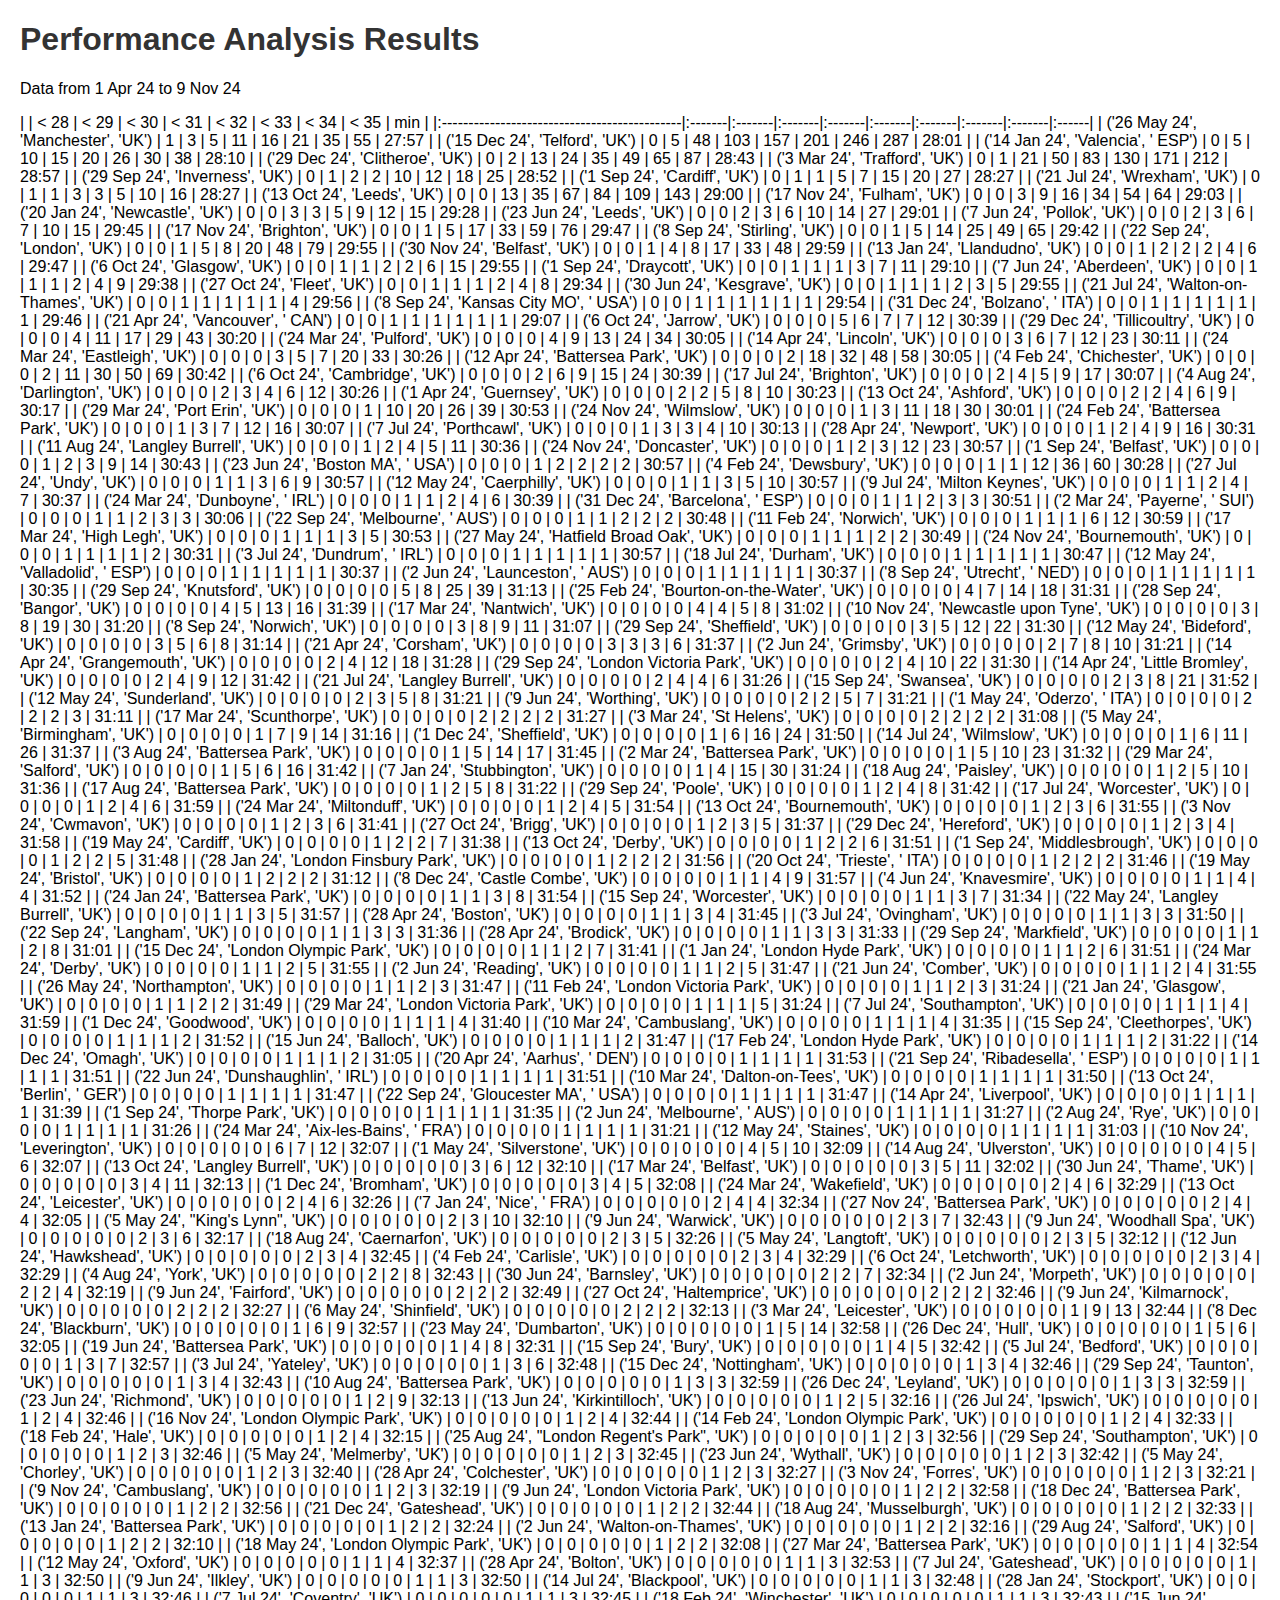
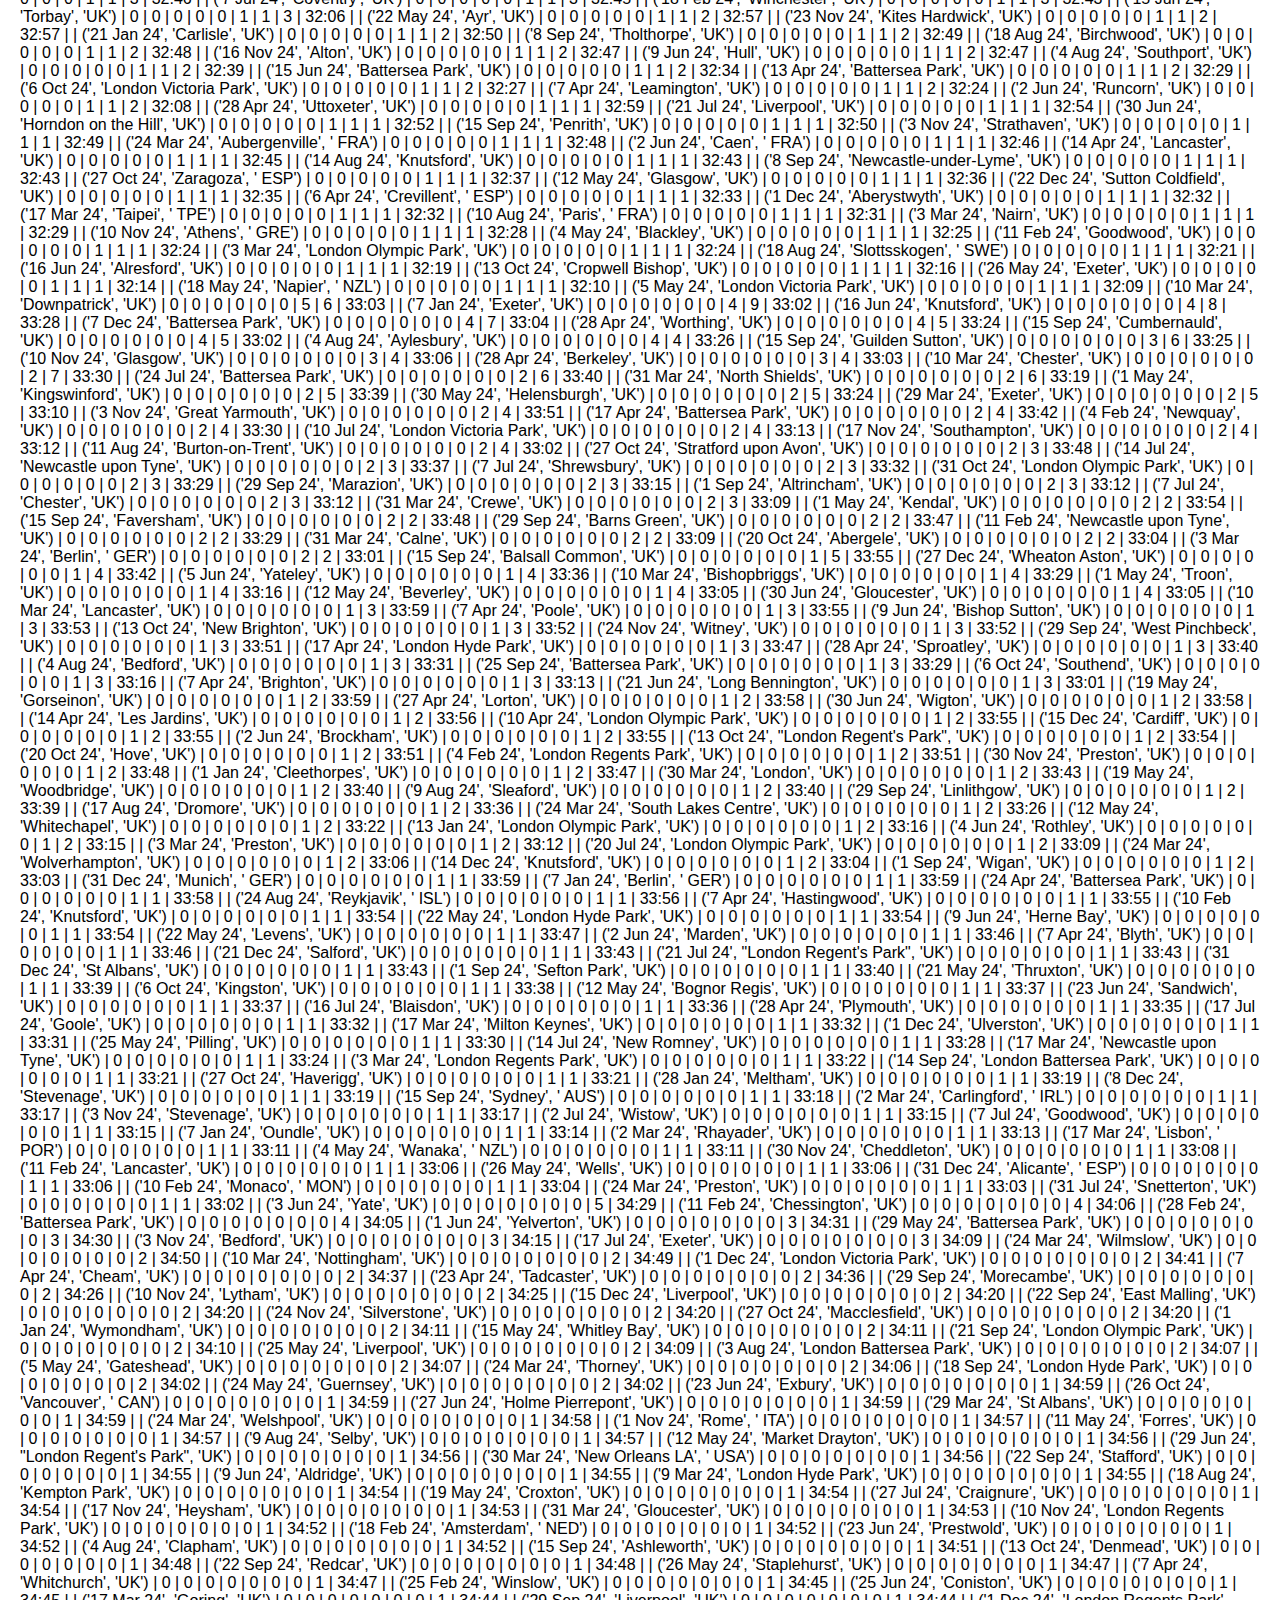
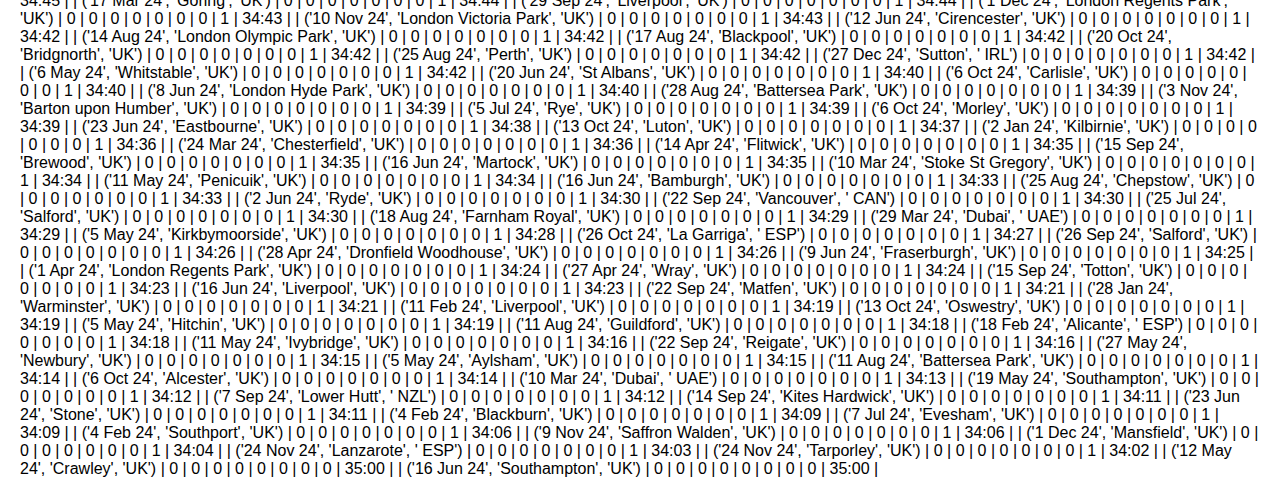
<file: performance_analysis_markdown.html>
<!DOCTYPE html>
    <html>
    <head>
        <title>Performance Analysis (Markdown to HTML)</title>
        <style>
            body { font-family: sans-serif; margin: 20px; }
            h1 { color: #333; }
            /* Basic styling for markdown tables */
            table { border-collapse: collapse; width: 100%; margin-top: 20px; }
            th, td { border: 1px solid #ddd; padding: 8px; text-align: left; }
            th { background-color: #f2f2f2; }
            tr:nth-child(even) { background-color: #f9f9f9; } /* Zebra striping */
        </style>
    </head>
    <body>
        <h1>Performance Analysis Results</h1>
        <p>Data from 1 Apr 24 to 9 Nov 24</p>
        <p>|                                              | &lt; 28   | &lt; 29   | &lt; 30   | &lt; 31   | &lt; 32   | &lt; 33   | &lt; 34   | &lt; 35   | min   |
|:---------------------------------------------|:-------|:-------|:-------|:-------|:-------|:-------|:-------|:-------|:------|
| ('26 May 24', 'Manchester', 'UK')            | 1      | 3      | 5      | 11     | 16     | 21     | 35     | 55     | 27:57 |
| ('15 Dec 24', 'Telford', 'UK')               | 0      | 5      | 48     | 103    | 157    | 201    | 246    | 287    | 28:01 |
| ('14 Jan 24', 'Valencia', ' ESP')            | 0      | 5      | 10     | 15     | 20     | 26     | 30     | 38     | 28:10 |
| ('29 Dec 24', 'Clitheroe', 'UK')             | 0      | 2      | 13     | 24     | 35     | 49     | 65     | 87     | 28:43 |
| ('3 Mar 24', 'Trafford', 'UK')               | 0      | 1      | 21     | 50     | 83     | 130    | 171    | 212    | 28:57 |
| ('29 Sep 24', 'Inverness', 'UK')             | 0      | 1      | 2      | 2      | 10     | 12     | 18     | 25     | 28:52 |
| ('1 Sep 24', 'Cardiff', 'UK')                | 0      | 1      | 1      | 5      | 7      | 15     | 20     | 27     | 28:27 |
| ('21 Jul 24', 'Wrexham', 'UK')               | 0      | 1      | 1      | 3      | 3      | 5      | 10     | 16     | 28:27 |
| ('13 Oct 24', 'Leeds', 'UK')                 | 0      | 0      | 13     | 35     | 67     | 84     | 109    | 143    | 29:00 |
| ('17 Nov 24', 'Fulham', 'UK')                | 0      | 0      | 3      | 9      | 16     | 34     | 54     | 64     | 29:03 |
| ('20 Jan 24', 'Newcastle', 'UK')             | 0      | 0      | 3      | 3      | 5      | 9      | 12     | 15     | 29:28 |
| ('23 Jun 24', 'Leeds', 'UK')                 | 0      | 0      | 2      | 3      | 6      | 10     | 14     | 27     | 29:01 |
| ('7 Jun 24', 'Pollok', 'UK')                 | 0      | 0      | 2      | 3      | 6      | 7      | 10     | 15     | 29:45 |
| ('17 Nov 24', 'Brighton', 'UK')              | 0      | 0      | 1      | 5      | 17     | 33     | 59     | 76     | 29:47 |
| ('8 Sep 24', 'Stirling', 'UK')               | 0      | 0      | 1      | 5      | 14     | 25     | 49     | 65     | 29:42 |
| ('22 Sep 24', 'London', 'UK')                | 0      | 0      | 1      | 5      | 8      | 20     | 48     | 79     | 29:55 |
| ('30 Nov 24', 'Belfast', 'UK')               | 0      | 0      | 1      | 4      | 8      | 17     | 33     | 48     | 29:59 |
| ('13 Jan 24', 'Llandudno', 'UK')             | 0      | 0      | 1      | 2      | 2      | 2      | 4      | 6      | 29:47 |
| ('6 Oct 24', 'Glasgow', 'UK')                | 0      | 0      | 1      | 1      | 2      | 2      | 6      | 15     | 29:55 |
| ('1 Sep 24', 'Draycott', 'UK')               | 0      | 0      | 1      | 1      | 1      | 3      | 7      | 11     | 29:10 |
| ('7 Jun 24', 'Aberdeen', 'UK')               | 0      | 0      | 1      | 1      | 1      | 2      | 4      | 9      | 29:38 |
| ('27 Oct 24', 'Fleet', 'UK')                 | 0      | 0      | 1      | 1      | 1      | 2      | 4      | 8      | 29:34 |
| ('30 Jun 24', 'Kesgrave', 'UK')              | 0      | 0      | 1      | 1      | 1      | 2      | 3      | 5      | 29:55 |
| ('21 Jul 24', 'Walton-on-Thames', 'UK')      | 0      | 0      | 1      | 1      | 1      | 1      | 1      | 4      | 29:56 |
| ('8 Sep 24', 'Kansas City MO', ' USA')       | 0      | 0      | 1      | 1      | 1      | 1      | 1      | 1      | 29:54 |
| ('31 Dec 24', 'Bolzano', ' ITA')             | 0      | 0      | 1      | 1      | 1      | 1      | 1      | 1      | 29:46 |
| ('21 Apr 24', 'Vancouver', ' CAN')           | 0      | 0      | 1      | 1      | 1      | 1      | 1      | 1      | 29:07 |
| ('6 Oct 24', 'Jarrow', 'UK')                 | 0      | 0      | 0      | 5      | 6      | 7      | 7      | 12     | 30:39 |
| ('29 Dec 24', 'Tillicoultry', 'UK')          | 0      | 0      | 0      | 4      | 11     | 17     | 29     | 43     | 30:20 |
| ('24 Mar 24', 'Pulford', 'UK')               | 0      | 0      | 0      | 4      | 9      | 13     | 24     | 34     | 30:05 |
| ('14 Apr 24', 'Lincoln', 'UK')               | 0      | 0      | 0      | 3      | 6      | 7      | 12     | 23     | 30:11 |
| ('24 Mar 24', 'Eastleigh', 'UK')             | 0      | 0      | 0      | 3      | 5      | 7      | 20     | 33     | 30:26 |
| ('12 Apr 24', 'Battersea Park', 'UK')        | 0      | 0      | 0      | 2      | 18     | 32     | 48     | 58     | 30:05 |
| ('4 Feb 24', 'Chichester', 'UK')             | 0      | 0      | 0      | 2      | 11     | 30     | 50     | 69     | 30:42 |
| ('6 Oct 24', 'Cambridge', 'UK')              | 0      | 0      | 0      | 2      | 6      | 9      | 15     | 24     | 30:39 |
| ('17 Jul 24', 'Brighton', 'UK')              | 0      | 0      | 0      | 2      | 4      | 5      | 9      | 17     | 30:07 |
| ('4 Aug 24', 'Darlington', 'UK')             | 0      | 0      | 0      | 2      | 3      | 4      | 6      | 12     | 30:26 |
| ('1 Apr 24', 'Guernsey', 'UK')               | 0      | 0      | 0      | 2      | 2      | 5      | 8      | 10     | 30:23 |
| ('13 Oct 24', 'Ashford', 'UK')               | 0      | 0      | 0      | 2      | 2      | 4      | 6      | 9      | 30:17 |
| ('29 Mar 24', 'Port Erin', 'UK')             | 0      | 0      | 0      | 1      | 10     | 20     | 26     | 39     | 30:53 |
| ('24 Nov 24', 'Wilmslow', 'UK')              | 0      | 0      | 0      | 1      | 3      | 11     | 18     | 30     | 30:01 |
| ('24 Feb 24', 'Battersea Park', 'UK')        | 0      | 0      | 0      | 1      | 3      | 7      | 12     | 16     | 30:07 |
| ('7 Jul 24', 'Porthcawl', 'UK')              | 0      | 0      | 0      | 1      | 3      | 3      | 4      | 10     | 30:13 |
| ('28 Apr 24', 'Newport', 'UK')               | 0      | 0      | 0      | 1      | 2      | 4      | 9      | 16     | 30:31 |
| ('11 Aug 24', 'Langley Burrell', 'UK')       | 0      | 0      | 0      | 1      | 2      | 4      | 5      | 11     | 30:36 |
| ('24 Nov 24', 'Doncaster', 'UK')             | 0      | 0      | 0      | 1      | 2      | 3      | 12     | 23     | 30:57 |
| ('1 Sep 24', 'Belfast', 'UK')                | 0      | 0      | 0      | 1      | 2      | 3      | 9      | 14     | 30:43 |
| ('23 Jun 24', 'Boston MA', ' USA')           | 0      | 0      | 0      | 1      | 2      | 2      | 2      | 2      | 30:57 |
| ('4 Feb 24', 'Dewsbury', 'UK')               | 0      | 0      | 0      | 1      | 1      | 12     | 36     | 60     | 30:28 |
| ('27 Jul 24', 'Undy', 'UK')                  | 0      | 0      | 0      | 1      | 1      | 3      | 6      | 9      | 30:57 |
| ('12 May 24', 'Caerphilly', 'UK')            | 0      | 0      | 0      | 1      | 1      | 3      | 5      | 10     | 30:57 |
| ('9 Jul 24', 'Milton Keynes', 'UK')          | 0      | 0      | 0      | 1      | 1      | 2      | 4      | 7      | 30:37 |
| ('24 Mar 24', 'Dunboyne', ' IRL')            | 0      | 0      | 0      | 1      | 1      | 2      | 4      | 6      | 30:39 |
| ('31 Dec 24', 'Barcelona', ' ESP')           | 0      | 0      | 0      | 1      | 1      | 2      | 3      | 3      | 30:51 |
| ('2 Mar 24', 'Payerne', ' SUI')              | 0      | 0      | 0      | 1      | 1      | 2      | 3      | 3      | 30:06 |
| ('22 Sep 24', 'Melbourne', ' AUS')           | 0      | 0      | 0      | 1      | 1      | 2      | 2      | 2      | 30:48 |
| ('11 Feb 24', 'Norwich', 'UK')               | 0      | 0      | 0      | 1      | 1      | 1      | 6      | 12     | 30:59 |
| ('17 Mar 24', 'High Legh', 'UK')             | 0      | 0      | 0      | 1      | 1      | 1      | 3      | 5      | 30:53 |
| ('27 May 24', 'Hatfield Broad Oak', 'UK')    | 0      | 0      | 0      | 1      | 1      | 1      | 2      | 2      | 30:49 |
| ('24 Nov 24', 'Bournemouth', 'UK')           | 0      | 0      | 0      | 1      | 1      | 1      | 1      | 2      | 30:31 |
| ('3 Jul 24', 'Dundrum', ' IRL')              | 0      | 0      | 0      | 1      | 1      | 1      | 1      | 1      | 30:57 |
| ('18 Jul 24', 'Durham', 'UK')                | 0      | 0      | 0      | 1      | 1      | 1      | 1      | 1      | 30:47 |
| ('12 May 24', 'Valladolid', ' ESP')          | 0      | 0      | 0      | 1      | 1      | 1      | 1      | 1      | 30:37 |
| ('2 Jun 24', 'Launceston', ' AUS')           | 0      | 0      | 0      | 1      | 1      | 1      | 1      | 1      | 30:37 |
| ('8 Sep 24', 'Utrecht', ' NED')              | 0      | 0      | 0      | 1      | 1      | 1      | 1      | 1      | 30:35 |
| ('29 Sep 24', 'Knutsford', 'UK')             | 0      | 0      | 0      | 0      | 5      | 8      | 25     | 39     | 31:13 |
| ('25 Feb 24', 'Bourton-on-the-Water', 'UK')  | 0      | 0      | 0      | 0      | 4      | 7      | 14     | 18     | 31:31 |
| ('28 Sep 24', 'Bangor', 'UK')                | 0      | 0      | 0      | 0      | 4      | 5      | 13     | 16     | 31:39 |
| ('17 Mar 24', 'Nantwich', 'UK')              | 0      | 0      | 0      | 0      | 4      | 4      | 5      | 8      | 31:02 |
| ('10 Nov 24', 'Newcastle upon Tyne', 'UK')   | 0      | 0      | 0      | 0      | 3      | 8      | 19     | 30     | 31:20 |
| ('8 Sep 24', 'Norwich', 'UK')                | 0      | 0      | 0      | 0      | 3      | 8      | 9      | 11     | 31:07 |
| ('29 Sep 24', 'Sheffield', 'UK')             | 0      | 0      | 0      | 0      | 3      | 5      | 12     | 22     | 31:30 |
| ('12 May 24', 'Bideford', 'UK')              | 0      | 0      | 0      | 0      | 3      | 5      | 6      | 8      | 31:14 |
| ('21 Apr 24', 'Corsham', 'UK')               | 0      | 0      | 0      | 0      | 3      | 3      | 3      | 6      | 31:37 |
| ('2 Jun 24', 'Grimsby', 'UK')                | 0      | 0      | 0      | 0      | 2      | 7      | 8      | 10     | 31:21 |
| ('14 Apr 24', 'Grangemouth', 'UK')           | 0      | 0      | 0      | 0      | 2      | 4      | 12     | 18     | 31:28 |
| ('29 Sep 24', 'London Victoria Park', 'UK')  | 0      | 0      | 0      | 0      | 2      | 4      | 10     | 22     | 31:30 |
| ('14 Apr 24', 'Little Bromley', 'UK')        | 0      | 0      | 0      | 0      | 2      | 4      | 9      | 12     | 31:42 |
| ('21 Jul 24', 'Langley Burrell', 'UK')       | 0      | 0      | 0      | 0      | 2      | 4      | 4      | 6      | 31:26 |
| ('15 Sep 24', 'Swansea', 'UK')               | 0      | 0      | 0      | 0      | 2      | 3      | 8      | 21     | 31:52 |
| ('12 May 24', 'Sunderland', 'UK')            | 0      | 0      | 0      | 0      | 2      | 3      | 5      | 8      | 31:21 |
| ('9 Jun 24', 'Worthing', 'UK')               | 0      | 0      | 0      | 0      | 2      | 2      | 5      | 7      | 31:21 |
| ('1 May 24', 'Oderzo', ' ITA')               | 0      | 0      | 0      | 0      | 2      | 2      | 2      | 3      | 31:11 |
| ('17 Mar 24', 'Scunthorpe', 'UK')            | 0      | 0      | 0      | 0      | 2      | 2      | 2      | 2      | 31:27 |
| ('3 Mar 24', 'St Helens', 'UK')              | 0      | 0      | 0      | 0      | 2      | 2      | 2      | 2      | 31:08 |
| ('5 May 24', 'Birmingham', 'UK')             | 0      | 0      | 0      | 0      | 1      | 7      | 9      | 14     | 31:16 |
| ('1 Dec 24', 'Sheffield', 'UK')              | 0      | 0      | 0      | 0      | 1      | 6      | 16     | 24     | 31:50 |
| ('14 Jul 24', 'Wilmslow', 'UK')              | 0      | 0      | 0      | 0      | 1      | 6      | 11     | 26     | 31:37 |
| ('3 Aug 24', 'Battersea Park', 'UK')         | 0      | 0      | 0      | 0      | 1      | 5      | 14     | 17     | 31:45 |
| ('2 Mar 24', 'Battersea Park', 'UK')         | 0      | 0      | 0      | 0      | 1      | 5      | 10     | 23     | 31:32 |
| ('29 Mar 24', 'Salford', 'UK')               | 0      | 0      | 0      | 0      | 1      | 5      | 6      | 16     | 31:42 |
| ('7 Jan 24', 'Stubbington', 'UK')            | 0      | 0      | 0      | 0      | 1      | 4      | 15     | 30     | 31:24 |
| ('18 Aug 24', 'Paisley', 'UK')               | 0      | 0      | 0      | 0      | 1      | 2      | 5      | 10     | 31:36 |
| ('17 Aug 24', 'Battersea Park', 'UK')        | 0      | 0      | 0      | 0      | 1      | 2      | 5      | 8      | 31:22 |
| ('29 Sep 24', 'Poole', 'UK')                 | 0      | 0      | 0      | 0      | 1      | 2      | 4      | 8      | 31:42 |
| ('17 Jul 24', 'Worcester', 'UK')             | 0      | 0      | 0      | 0      | 1      | 2      | 4      | 6      | 31:59 |
| ('24 Mar 24', 'Miltonduff', 'UK')            | 0      | 0      | 0      | 0      | 1      | 2      | 4      | 5      | 31:54 |
| ('13 Oct 24', 'Bournemouth', 'UK')           | 0      | 0      | 0      | 0      | 1      | 2      | 3      | 6      | 31:55 |
| ('3 Nov 24', 'Cwmavon', 'UK')                | 0      | 0      | 0      | 0      | 1      | 2      | 3      | 6      | 31:41 |
| ('27 Oct 24', 'Brigg', 'UK')                 | 0      | 0      | 0      | 0      | 1      | 2      | 3      | 5      | 31:37 |
| ('29 Dec 24', 'Hereford', 'UK')              | 0      | 0      | 0      | 0      | 1      | 2      | 3      | 4      | 31:58 |
| ('19 May 24', 'Cardiff', 'UK')               | 0      | 0      | 0      | 0      | 1      | 2      | 2      | 7      | 31:38 |
| ('13 Oct 24', 'Derby', 'UK')                 | 0      | 0      | 0      | 0      | 1      | 2      | 2      | 6      | 31:51 |
| ('1 Sep 24', 'Middlesbrough', 'UK')          | 0      | 0      | 0      | 0      | 1      | 2      | 2      | 5      | 31:48 |
| ('28 Jan 24', 'London Finsbury Park', 'UK')  | 0      | 0      | 0      | 0      | 1      | 2      | 2      | 2      | 31:56 |
| ('20 Oct 24', 'Trieste', ' ITA')             | 0      | 0      | 0      | 0      | 1      | 2      | 2      | 2      | 31:46 |
| ('19 May 24', 'Bristol', 'UK')               | 0      | 0      | 0      | 0      | 1      | 2      | 2      | 2      | 31:12 |
| ('8 Dec 24', 'Castle Combe', 'UK')           | 0      | 0      | 0      | 0      | 1      | 1      | 4      | 9      | 31:57 |
| ('4 Jun 24', 'Knavesmire', 'UK')             | 0      | 0      | 0      | 0      | 1      | 1      | 4      | 4      | 31:52 |
| ('24 Jan 24', 'Battersea Park', 'UK')        | 0      | 0      | 0      | 0      | 1      | 1      | 3      | 8      | 31:54 |
| ('15 Sep 24', 'Worcester', 'UK')             | 0      | 0      | 0      | 0      | 1      | 1      | 3      | 7      | 31:34 |
| ('22 May 24', 'Langley Burrell', 'UK')       | 0      | 0      | 0      | 0      | 1      | 1      | 3      | 5      | 31:57 |
| ('28 Apr 24', 'Boston', 'UK')                | 0      | 0      | 0      | 0      | 1      | 1      | 3      | 4      | 31:45 |
| ('3 Jul 24', 'Ovingham', 'UK')               | 0      | 0      | 0      | 0      | 1      | 1      | 3      | 3      | 31:50 |
| ('22 Sep 24', 'Langham', 'UK')               | 0      | 0      | 0      | 0      | 1      | 1      | 3      | 3      | 31:36 |
| ('28 Apr 24', 'Brodick', 'UK')               | 0      | 0      | 0      | 0      | 1      | 1      | 3      | 3      | 31:33 |
| ('29 Sep 24', 'Markfield', 'UK')             | 0      | 0      | 0      | 0      | 1      | 1      | 2      | 8      | 31:01 |
| ('15 Dec 24', 'London Olympic Park', 'UK')   | 0      | 0      | 0      | 0      | 1      | 1      | 2      | 7      | 31:41 |
| ('1 Jan 24', 'London Hyde Park', 'UK')       | 0      | 0      | 0      | 0      | 1      | 1      | 2      | 6      | 31:51 |
| ('24 Mar 24', 'Derby', 'UK')                 | 0      | 0      | 0      | 0      | 1      | 1      | 2      | 5      | 31:55 |
| ('2 Jun 24', 'Reading', 'UK')                | 0      | 0      | 0      | 0      | 1      | 1      | 2      | 5      | 31:47 |
| ('21 Jun 24', 'Comber', 'UK')                | 0      | 0      | 0      | 0      | 1      | 1      | 2      | 4      | 31:55 |
| ('26 May 24', 'Northampton', 'UK')           | 0      | 0      | 0      | 0      | 1      | 1      | 2      | 3      | 31:47 |
| ('11 Feb 24', 'London Victoria Park', 'UK')  | 0      | 0      | 0      | 0      | 1      | 1      | 2      | 3      | 31:24 |
| ('21 Jan 24', 'Glasgow', 'UK')               | 0      | 0      | 0      | 0      | 1      | 1      | 2      | 2      | 31:49 |
| ('29 Mar 24', 'London Victoria Park', 'UK')  | 0      | 0      | 0      | 0      | 1      | 1      | 1      | 5      | 31:24 |
| ('7 Jul 24', 'Southampton', 'UK')            | 0      | 0      | 0      | 0      | 1      | 1      | 1      | 4      | 31:59 |
| ('1 Dec 24', 'Goodwood', 'UK')               | 0      | 0      | 0      | 0      | 1      | 1      | 1      | 4      | 31:40 |
| ('10 Mar 24', 'Cambuslang', 'UK')            | 0      | 0      | 0      | 0      | 1      | 1      | 1      | 4      | 31:35 |
| ('15 Sep 24', 'Cleethorpes', 'UK')           | 0      | 0      | 0      | 0      | 1      | 1      | 1      | 2      | 31:52 |
| ('15 Jun 24', 'Balloch', 'UK')               | 0      | 0      | 0      | 0      | 1      | 1      | 1      | 2      | 31:47 |
| ('17 Feb 24', 'London Hyde Park', 'UK')      | 0      | 0      | 0      | 0      | 1      | 1      | 1      | 2      | 31:22 |
| ('14 Dec 24', 'Omagh', 'UK')                 | 0      | 0      | 0      | 0      | 1      | 1      | 1      | 2      | 31:05 |
| ('20 Apr 24', 'Aarhus', ' DEN')              | 0      | 0      | 0      | 0      | 1      | 1      | 1      | 1      | 31:53 |
| ('21 Sep 24', 'Ribadesella', ' ESP')         | 0      | 0      | 0      | 0      | 1      | 1      | 1      | 1      | 31:51 |
| ('22 Jun 24', 'Dunshaughlin', ' IRL')        | 0      | 0      | 0      | 0      | 1      | 1      | 1      | 1      | 31:51 |
| ('10 Mar 24', 'Dalton-on-Tees', 'UK')        | 0      | 0      | 0      | 0      | 1      | 1      | 1      | 1      | 31:50 |
| ('13 Oct 24', 'Berlin', ' GER')              | 0      | 0      | 0      | 0      | 1      | 1      | 1      | 1      | 31:47 |
| ('22 Sep 24', 'Gloucester MA', ' USA')       | 0      | 0      | 0      | 0      | 1      | 1      | 1      | 1      | 31:47 |
| ('14 Apr 24', 'Liverpool', 'UK')             | 0      | 0      | 0      | 0      | 1      | 1      | 1      | 1      | 31:39 |
| ('1 Sep 24', 'Thorpe Park', 'UK')            | 0      | 0      | 0      | 0      | 1      | 1      | 1      | 1      | 31:35 |
| ('2 Jun 24', 'Melbourne', ' AUS')            | 0      | 0      | 0      | 0      | 1      | 1      | 1      | 1      | 31:27 |
| ('2 Aug 24', 'Rye', 'UK')                    | 0      | 0      | 0      | 0      | 1      | 1      | 1      | 1      | 31:26 |
| ('24 Mar 24', 'Aix-les-Bains', ' FRA')       | 0      | 0      | 0      | 0      | 1      | 1      | 1      | 1      | 31:21 |
| ('12 May 24', 'Staines', 'UK')               | 0      | 0      | 0      | 0      | 1      | 1      | 1      | 1      | 31:03 |
| ('10 Nov 24', 'Leverington', 'UK')           | 0      | 0      | 0      | 0      | 0      | 6      | 7      | 12     | 32:07 |
| ('1 May 24', 'Silverstone', 'UK')            | 0      | 0      | 0      | 0      | 0      | 4      | 5      | 10     | 32:09 |
| ('14 Aug 24', 'Ulverston', 'UK')             | 0      | 0      | 0      | 0      | 0      | 4      | 5      | 6      | 32:07 |
| ('13 Oct 24', 'Langley Burrell', 'UK')       | 0      | 0      | 0      | 0      | 0      | 3      | 6      | 12     | 32:10 |
| ('17 Mar 24', 'Belfast', 'UK')               | 0      | 0      | 0      | 0      | 0      | 3      | 5      | 11     | 32:02 |
| ('30 Jun 24', 'Thame', 'UK')                 | 0      | 0      | 0      | 0      | 0      | 3      | 4      | 11     | 32:13 |
| ('1 Dec 24', 'Bromham', 'UK')                | 0      | 0      | 0      | 0      | 0      | 3      | 4      | 5      | 32:08 |
| ('24 Mar 24', 'Wakefield', 'UK')             | 0      | 0      | 0      | 0      | 0      | 2      | 4      | 6      | 32:29 |
| ('13 Oct 24', 'Leicester', 'UK')             | 0      | 0      | 0      | 0      | 0      | 2      | 4      | 6      | 32:26 |
| ('7 Jan 24', 'Nice', ' FRA')                 | 0      | 0      | 0      | 0      | 0      | 2      | 4      | 4      | 32:34 |
| ('27 Nov 24', 'Battersea Park', 'UK')        | 0      | 0      | 0      | 0      | 0      | 2      | 4      | 4      | 32:05 |
| ('5 May 24', "King's Lynn", 'UK')            | 0      | 0      | 0      | 0      | 0      | 2      | 3      | 10     | 32:10 |
| ('9 Jun 24', 'Warwick', 'UK')                | 0      | 0      | 0      | 0      | 0      | 2      | 3      | 7      | 32:43 |
| ('9 Jun 24', 'Woodhall Spa', 'UK')           | 0      | 0      | 0      | 0      | 0      | 2      | 3      | 6      | 32:17 |
| ('18 Aug 24', 'Caernarfon', 'UK')            | 0      | 0      | 0      | 0      | 0      | 2      | 3      | 5      | 32:26 |
| ('5 May 24', 'Langtoft', 'UK')               | 0      | 0      | 0      | 0      | 0      | 2      | 3      | 5      | 32:12 |
| ('12 Jun 24', 'Hawkshead', 'UK')             | 0      | 0      | 0      | 0      | 0      | 2      | 3      | 4      | 32:45 |
| ('4 Feb 24', 'Carlisle', 'UK')               | 0      | 0      | 0      | 0      | 0      | 2      | 3      | 4      | 32:29 |
| ('6 Oct 24', 'Letchworth', 'UK')             | 0      | 0      | 0      | 0      | 0      | 2      | 3      | 4      | 32:29 |
| ('4 Aug 24', 'York', 'UK')                   | 0      | 0      | 0      | 0      | 0      | 2      | 2      | 8      | 32:43 |
| ('30 Jun 24', 'Barnsley', 'UK')              | 0      | 0      | 0      | 0      | 0      | 2      | 2      | 7      | 32:34 |
| ('2 Jun 24', 'Morpeth', 'UK')                | 0      | 0      | 0      | 0      | 0      | 2      | 2      | 4      | 32:19 |
| ('9 Jun 24', 'Fairford', 'UK')               | 0      | 0      | 0      | 0      | 0      | 2      | 2      | 2      | 32:49 |
| ('27 Oct 24', 'Haltemprice', 'UK')           | 0      | 0      | 0      | 0      | 0      | 2      | 2      | 2      | 32:46 |
| ('9 Jun 24', 'Kilmarnock', 'UK')             | 0      | 0      | 0      | 0      | 0      | 2      | 2      | 2      | 32:27 |
| ('6 May 24', 'Shinfield', 'UK')              | 0      | 0      | 0      | 0      | 0      | 2      | 2      | 2      | 32:13 |
| ('3 Mar 24', 'Leicester', 'UK')              | 0      | 0      | 0      | 0      | 0      | 1      | 9      | 13     | 32:44 |
| ('8 Dec 24', 'Blackburn', 'UK')              | 0      | 0      | 0      | 0      | 0      | 1      | 6      | 9      | 32:57 |
| ('23 May 24', 'Dumbarton', 'UK')             | 0      | 0      | 0      | 0      | 0      | 1      | 5      | 14     | 32:58 |
| ('26 Dec 24', 'Hull', 'UK')                  | 0      | 0      | 0      | 0      | 0      | 1      | 5      | 6      | 32:05 |
| ('19 Jun 24', 'Battersea Park', 'UK')        | 0      | 0      | 0      | 0      | 0      | 1      | 4      | 8      | 32:31 |
| ('15 Sep 24', 'Bury', 'UK')                  | 0      | 0      | 0      | 0      | 0      | 1      | 4      | 5      | 32:42 |
| ('5 Jul 24', 'Bedford', 'UK')                | 0      | 0      | 0      | 0      | 0      | 1      | 3      | 7      | 32:57 |
| ('3 Jul 24', 'Yateley', 'UK')                | 0      | 0      | 0      | 0      | 0      | 1      | 3      | 6      | 32:48 |
| ('15 Dec 24', 'Nottingham', 'UK')            | 0      | 0      | 0      | 0      | 0      | 1      | 3      | 4      | 32:46 |
| ('29 Sep 24', 'Taunton', 'UK')               | 0      | 0      | 0      | 0      | 0      | 1      | 3      | 4      | 32:43 |
| ('10 Aug 24', 'Battersea Park', 'UK')        | 0      | 0      | 0      | 0      | 0      | 1      | 3      | 3      | 32:59 |
| ('26 Dec 24', 'Leyland', 'UK')               | 0      | 0      | 0      | 0      | 0      | 1      | 3      | 3      | 32:59 |
| ('23 Jun 24', 'Richmond', 'UK')              | 0      | 0      | 0      | 0      | 0      | 1      | 2      | 9      | 32:13 |
| ('13 Jun 24', 'Kirkintilloch', 'UK')         | 0      | 0      | 0      | 0      | 0      | 1      | 2      | 5      | 32:16 |
| ('26 Jul 24', 'Ipswich', 'UK')               | 0      | 0      | 0      | 0      | 0      | 1      | 2      | 4      | 32:46 |
| ('16 Nov 24', 'London Olympic Park', 'UK')   | 0      | 0      | 0      | 0      | 0      | 1      | 2      | 4      | 32:44 |
| ('14 Feb 24', 'London Olympic Park', 'UK')   | 0      | 0      | 0      | 0      | 0      | 1      | 2      | 4      | 32:33 |
| ('18 Feb 24', 'Hale', 'UK')                  | 0      | 0      | 0      | 0      | 0      | 1      | 2      | 4      | 32:15 |
| ('25 Aug 24', "London Regent's Park", 'UK')  | 0      | 0      | 0      | 0      | 0      | 1      | 2      | 3      | 32:56 |
| ('29 Sep 24', 'Southampton', 'UK')           | 0      | 0      | 0      | 0      | 0      | 1      | 2      | 3      | 32:46 |
| ('5 May 24', 'Melmerby', 'UK')               | 0      | 0      | 0      | 0      | 0      | 1      | 2      | 3      | 32:45 |
| ('23 Jun 24', 'Wythall', 'UK')               | 0      | 0      | 0      | 0      | 0      | 1      | 2      | 3      | 32:42 |
| ('5 May 24', 'Chorley', 'UK')                | 0      | 0      | 0      | 0      | 0      | 1      | 2      | 3      | 32:40 |
| ('28 Apr 24', 'Colchester', 'UK')            | 0      | 0      | 0      | 0      | 0      | 1      | 2      | 3      | 32:27 |
| ('3 Nov 24', 'Forres', 'UK')                 | 0      | 0      | 0      | 0      | 0      | 1      | 2      | 3      | 32:21 |
| ('9 Nov 24', 'Cambuslang', 'UK')             | 0      | 0      | 0      | 0      | 0      | 1      | 2      | 3      | 32:19 |
| ('9 Jun 24', 'London Victoria Park', 'UK')   | 0      | 0      | 0      | 0      | 0      | 1      | 2      | 2      | 32:58 |
| ('18 Dec 24', 'Battersea Park', 'UK')        | 0      | 0      | 0      | 0      | 0      | 1      | 2      | 2      | 32:56 |
| ('21 Dec 24', 'Gateshead', 'UK')             | 0      | 0      | 0      | 0      | 0      | 1      | 2      | 2      | 32:44 |
| ('18 Aug 24', 'Musselburgh', 'UK')           | 0      | 0      | 0      | 0      | 0      | 1      | 2      | 2      | 32:33 |
| ('13 Jan 24', 'Battersea Park', 'UK')        | 0      | 0      | 0      | 0      | 0      | 1      | 2      | 2      | 32:24 |
| ('2 Jun 24', 'Walton-on-Thames', 'UK')       | 0      | 0      | 0      | 0      | 0      | 1      | 2      | 2      | 32:16 |
| ('29 Aug 24', 'Salford', 'UK')               | 0      | 0      | 0      | 0      | 0      | 1      | 2      | 2      | 32:10 |
| ('18 May 24', 'London Olympic Park', 'UK')   | 0      | 0      | 0      | 0      | 0      | 1      | 2      | 2      | 32:08 |
| ('27 Mar 24', 'Battersea Park', 'UK')        | 0      | 0      | 0      | 0      | 0      | 1      | 1      | 4      | 32:54 |
| ('12 May 24', 'Oxford', 'UK')                | 0      | 0      | 0      | 0      | 0      | 1      | 1      | 4      | 32:37 |
| ('28 Apr 24', 'Bolton', 'UK')                | 0      | 0      | 0      | 0      | 0      | 1      | 1      | 3      | 32:53 |
| ('7 Jul 24', 'Gateshead', 'UK')              | 0      | 0      | 0      | 0      | 0      | 1      | 1      | 3      | 32:50 |
| ('9 Jun 24', 'Ilkley', 'UK')                 | 0      | 0      | 0      | 0      | 0      | 1      | 1      | 3      | 32:50 |
| ('14 Jul 24', 'Blackpool', 'UK')             | 0      | 0      | 0      | 0      | 0      | 1      | 1      | 3      | 32:48 |
| ('28 Jan 24', 'Stockport', 'UK')             | 0      | 0      | 0      | 0      | 0      | 1      | 1      | 3      | 32:46 |
| ('7 Jul 24', 'Coventry', 'UK')               | 0      | 0      | 0      | 0      | 0      | 1      | 1      | 3      | 32:45 |
| ('18 Feb 24', 'Winchester', 'UK')            | 0      | 0      | 0      | 0      | 0      | 1      | 1      | 3      | 32:43 |
| ('15 Jun 24', 'Torbay', 'UK')                | 0      | 0      | 0      | 0      | 0      | 1      | 1      | 3      | 32:06 |
| ('22 May 24', 'Ayr', 'UK')                   | 0      | 0      | 0      | 0      | 0      | 1      | 1      | 2      | 32:57 |
| ('23 Nov 24', 'Kites Hardwick', 'UK')        | 0      | 0      | 0      | 0      | 0      | 1      | 1      | 2      | 32:57 |
| ('21 Jan 24', 'Carlisle', 'UK')              | 0      | 0      | 0      | 0      | 0      | 1      | 1      | 2      | 32:50 |
| ('8 Sep 24', 'Tholthorpe', 'UK')             | 0      | 0      | 0      | 0      | 0      | 1      | 1      | 2      | 32:49 |
| ('18 Aug 24', 'Birchwood', 'UK')             | 0      | 0      | 0      | 0      | 0      | 1      | 1      | 2      | 32:48 |
| ('16 Nov 24', 'Alton', 'UK')                 | 0      | 0      | 0      | 0      | 0      | 1      | 1      | 2      | 32:47 |
| ('9 Jun 24', 'Hull', 'UK')                   | 0      | 0      | 0      | 0      | 0      | 1      | 1      | 2      | 32:47 |
| ('4 Aug 24', 'Southport', 'UK')              | 0      | 0      | 0      | 0      | 0      | 1      | 1      | 2      | 32:39 |
| ('15 Jun 24', 'Battersea Park', 'UK')        | 0      | 0      | 0      | 0      | 0      | 1      | 1      | 2      | 32:34 |
| ('13 Apr 24', 'Battersea Park', 'UK')        | 0      | 0      | 0      | 0      | 0      | 1      | 1      | 2      | 32:29 |
| ('6 Oct 24', 'London Victoria Park', 'UK')   | 0      | 0      | 0      | 0      | 0      | 1      | 1      | 2      | 32:27 |
| ('7 Apr 24', 'Leamington', 'UK')             | 0      | 0      | 0      | 0      | 0      | 1      | 1      | 2      | 32:24 |
| ('2 Jun 24', 'Runcorn', 'UK')                | 0      | 0      | 0      | 0      | 0      | 1      | 1      | 2      | 32:08 |
| ('28 Apr 24', 'Uttoxeter', 'UK')             | 0      | 0      | 0      | 0      | 0      | 1      | 1      | 1      | 32:59 |
| ('21 Jul 24', 'Liverpool', 'UK')             | 0      | 0      | 0      | 0      | 0      | 1      | 1      | 1      | 32:54 |
| ('30 Jun 24', 'Horndon on the Hill', 'UK')   | 0      | 0      | 0      | 0      | 0      | 1      | 1      | 1      | 32:52 |
| ('15 Sep 24', 'Penrith', 'UK')               | 0      | 0      | 0      | 0      | 0      | 1      | 1      | 1      | 32:50 |
| ('3 Nov 24', 'Strathaven', 'UK')             | 0      | 0      | 0      | 0      | 0      | 1      | 1      | 1      | 32:49 |
| ('24 Mar 24', 'Aubergenville', ' FRA')       | 0      | 0      | 0      | 0      | 0      | 1      | 1      | 1      | 32:48 |
| ('2 Jun 24', 'Caen', ' FRA')                 | 0      | 0      | 0      | 0      | 0      | 1      | 1      | 1      | 32:46 |
| ('14 Apr 24', 'Lancaster', 'UK')             | 0      | 0      | 0      | 0      | 0      | 1      | 1      | 1      | 32:45 |
| ('14 Aug 24', 'Knutsford', 'UK')             | 0      | 0      | 0      | 0      | 0      | 1      | 1      | 1      | 32:43 |
| ('8 Sep 24', 'Newcastle-under-Lyme', 'UK')   | 0      | 0      | 0      | 0      | 0      | 1      | 1      | 1      | 32:43 |
| ('27 Oct 24', 'Zaragoza', ' ESP')            | 0      | 0      | 0      | 0      | 0      | 1      | 1      | 1      | 32:37 |
| ('12 May 24', 'Glasgow', 'UK')               | 0      | 0      | 0      | 0      | 0      | 1      | 1      | 1      | 32:36 |
| ('22 Dec 24', 'Sutton Coldfield', 'UK')      | 0      | 0      | 0      | 0      | 0      | 1      | 1      | 1      | 32:35 |
| ('6 Apr 24', 'Crevillent', ' ESP')           | 0      | 0      | 0      | 0      | 0      | 1      | 1      | 1      | 32:33 |
| ('1 Dec 24', 'Aberystwyth', 'UK')            | 0      | 0      | 0      | 0      | 0      | 1      | 1      | 1      | 32:32 |
| ('17 Mar 24', 'Taipei', ' TPE')              | 0      | 0      | 0      | 0      | 0      | 1      | 1      | 1      | 32:32 |
| ('10 Aug 24', 'Paris', ' FRA')               | 0      | 0      | 0      | 0      | 0      | 1      | 1      | 1      | 32:31 |
| ('3 Mar 24', 'Nairn', 'UK')                  | 0      | 0      | 0      | 0      | 0      | 1      | 1      | 1      | 32:29 |
| ('10 Nov 24', 'Athens', ' GRE')              | 0      | 0      | 0      | 0      | 0      | 1      | 1      | 1      | 32:28 |
| ('4 May 24', 'Blackley', 'UK')               | 0      | 0      | 0      | 0      | 0      | 1      | 1      | 1      | 32:25 |
| ('11 Feb 24', 'Goodwood', 'UK')              | 0      | 0      | 0      | 0      | 0      | 1      | 1      | 1      | 32:24 |
| ('3 Mar 24', 'London Olympic Park', 'UK')    | 0      | 0      | 0      | 0      | 0      | 1      | 1      | 1      | 32:24 |
| ('18 Aug 24', 'Slottsskogen', ' SWE')        | 0      | 0      | 0      | 0      | 0      | 1      | 1      | 1      | 32:21 |
| ('16 Jun 24', 'Alresford', 'UK')             | 0      | 0      | 0      | 0      | 0      | 1      | 1      | 1      | 32:19 |
| ('13 Oct 24', 'Cropwell Bishop', 'UK')       | 0      | 0      | 0      | 0      | 0      | 1      | 1      | 1      | 32:16 |
| ('26 May 24', 'Exeter', 'UK')                | 0      | 0      | 0      | 0      | 0      | 1      | 1      | 1      | 32:14 |
| ('18 May 24', 'Napier', ' NZL')              | 0      | 0      | 0      | 0      | 0      | 1      | 1      | 1      | 32:10 |
| ('5 May 24', 'London Victoria Park', 'UK')   | 0      | 0      | 0      | 0      | 0      | 1      | 1      | 1      | 32:09 |
| ('10 Mar 24', 'Downpatrick', 'UK')           | 0      | 0      | 0      | 0      | 0      | 0      | 5      | 6      | 33:03 |
| ('7 Jan 24', 'Exeter', 'UK')                 | 0      | 0      | 0      | 0      | 0      | 0      | 4      | 9      | 33:02 |
| ('16 Jun 24', 'Knutsford', 'UK')             | 0      | 0      | 0      | 0      | 0      | 0      | 4      | 8      | 33:28 |
| ('7 Dec 24', 'Battersea Park', 'UK')         | 0      | 0      | 0      | 0      | 0      | 0      | 4      | 7      | 33:04 |
| ('28 Apr 24', 'Worthing', 'UK')              | 0      | 0      | 0      | 0      | 0      | 0      | 4      | 5      | 33:24 |
| ('15 Sep 24', 'Cumbernauld', 'UK')           | 0      | 0      | 0      | 0      | 0      | 0      | 4      | 5      | 33:02 |
| ('4 Aug 24', 'Aylesbury', 'UK')              | 0      | 0      | 0      | 0      | 0      | 0      | 4      | 4      | 33:26 |
| ('15 Sep 24', 'Guilden Sutton', 'UK')        | 0      | 0      | 0      | 0      | 0      | 0      | 3      | 6      | 33:25 |
| ('10 Nov 24', 'Glasgow', 'UK')               | 0      | 0      | 0      | 0      | 0      | 0      | 3      | 4      | 33:06 |
| ('28 Apr 24', 'Berkeley', 'UK')              | 0      | 0      | 0      | 0      | 0      | 0      | 3      | 4      | 33:03 |
| ('10 Mar 24', 'Chester', 'UK')               | 0      | 0      | 0      | 0      | 0      | 0      | 2      | 7      | 33:30 |
| ('24 Jul 24', 'Battersea Park', 'UK')        | 0      | 0      | 0      | 0      | 0      | 0      | 2      | 6      | 33:40 |
| ('31 Mar 24', 'North Shields', 'UK')         | 0      | 0      | 0      | 0      | 0      | 0      | 2      | 6      | 33:19 |
| ('1 May 24', 'Kingswinford', 'UK')           | 0      | 0      | 0      | 0      | 0      | 0      | 2      | 5      | 33:39 |
| ('30 May 24', 'Helensburgh', 'UK')           | 0      | 0      | 0      | 0      | 0      | 0      | 2      | 5      | 33:24 |
| ('29 Mar 24', 'Exeter', 'UK')                | 0      | 0      | 0      | 0      | 0      | 0      | 2      | 5      | 33:10 |
| ('3 Nov 24', 'Great Yarmouth', 'UK')         | 0      | 0      | 0      | 0      | 0      | 0      | 2      | 4      | 33:51 |
| ('17 Apr 24', 'Battersea Park', 'UK')        | 0      | 0      | 0      | 0      | 0      | 0      | 2      | 4      | 33:42 |
| ('4 Feb 24', 'Newquay', 'UK')                | 0      | 0      | 0      | 0      | 0      | 0      | 2      | 4      | 33:30 |
| ('10 Jul 24', 'London Victoria Park', 'UK')  | 0      | 0      | 0      | 0      | 0      | 0      | 2      | 4      | 33:13 |
| ('17 Nov 24', 'Southampton', 'UK')           | 0      | 0      | 0      | 0      | 0      | 0      | 2      | 4      | 33:12 |
| ('11 Aug 24', 'Burton-on-Trent', 'UK')       | 0      | 0      | 0      | 0      | 0      | 0      | 2      | 4      | 33:02 |
| ('27 Oct 24', 'Stratford upon Avon', 'UK')   | 0      | 0      | 0      | 0      | 0      | 0      | 2      | 3      | 33:48 |
| ('14 Jul 24', 'Newcastle upon Tyne', 'UK')   | 0      | 0      | 0      | 0      | 0      | 0      | 2      | 3      | 33:37 |
| ('7 Jul 24', 'Shrewsbury', 'UK')             | 0      | 0      | 0      | 0      | 0      | 0      | 2      | 3      | 33:32 |
| ('31 Oct 24', 'London Olympic Park', 'UK')   | 0      | 0      | 0      | 0      | 0      | 0      | 2      | 3      | 33:29 |
| ('29 Sep 24', 'Marazion', 'UK')              | 0      | 0      | 0      | 0      | 0      | 0      | 2      | 3      | 33:15 |
| ('1 Sep 24', 'Altrincham', 'UK')             | 0      | 0      | 0      | 0      | 0      | 0      | 2      | 3      | 33:12 |
| ('7 Jul 24', 'Chester', 'UK')                | 0      | 0      | 0      | 0      | 0      | 0      | 2      | 3      | 33:12 |
| ('31 Mar 24', 'Crewe', 'UK')                 | 0      | 0      | 0      | 0      | 0      | 0      | 2      | 3      | 33:09 |
| ('1 May 24', 'Kendal', 'UK')                 | 0      | 0      | 0      | 0      | 0      | 0      | 2      | 2      | 33:54 |
| ('15 Sep 24', 'Faversham', 'UK')             | 0      | 0      | 0      | 0      | 0      | 0      | 2      | 2      | 33:48 |
| ('29 Sep 24', 'Barns Green', 'UK')           | 0      | 0      | 0      | 0      | 0      | 0      | 2      | 2      | 33:47 |
| ('11 Feb 24', 'Newcastle upon Tyne', 'UK')   | 0      | 0      | 0      | 0      | 0      | 0      | 2      | 2      | 33:29 |
| ('31 Mar 24', 'Calne', 'UK')                 | 0      | 0      | 0      | 0      | 0      | 0      | 2      | 2      | 33:09 |
| ('20 Oct 24', 'Abergele', 'UK')              | 0      | 0      | 0      | 0      | 0      | 0      | 2      | 2      | 33:04 |
| ('3 Mar 24', 'Berlin', ' GER')               | 0      | 0      | 0      | 0      | 0      | 0      | 2      | 2      | 33:01 |
| ('15 Sep 24', 'Balsall Common', 'UK')        | 0      | 0      | 0      | 0      | 0      | 0      | 1      | 5      | 33:55 |
| ('27 Dec 24', 'Wheaton Aston', 'UK')         | 0      | 0      | 0      | 0      | 0      | 0      | 1      | 4      | 33:42 |
| ('5 Jun 24', 'Yateley', 'UK')                | 0      | 0      | 0      | 0      | 0      | 0      | 1      | 4      | 33:36 |
| ('10 Mar 24', 'Bishopbriggs', 'UK')          | 0      | 0      | 0      | 0      | 0      | 0      | 1      | 4      | 33:29 |
| ('1 May 24', 'Troon', 'UK')                  | 0      | 0      | 0      | 0      | 0      | 0      | 1      | 4      | 33:16 |
| ('12 May 24', 'Beverley', 'UK')              | 0      | 0      | 0      | 0      | 0      | 0      | 1      | 4      | 33:05 |
| ('30 Jun 24', 'Gloucester', 'UK')            | 0      | 0      | 0      | 0      | 0      | 0      | 1      | 4      | 33:05 |
| ('10 Mar 24', 'Lancaster', 'UK')             | 0      | 0      | 0      | 0      | 0      | 0      | 1      | 3      | 33:59 |
| ('7 Apr 24', 'Poole', 'UK')                  | 0      | 0      | 0      | 0      | 0      | 0      | 1      | 3      | 33:55 |
| ('9 Jun 24', 'Bishop Sutton', 'UK')          | 0      | 0      | 0      | 0      | 0      | 0      | 1      | 3      | 33:53 |
| ('13 Oct 24', 'New Brighton', 'UK')          | 0      | 0      | 0      | 0      | 0      | 0      | 1      | 3      | 33:52 |
| ('24 Nov 24', 'Witney', 'UK')                | 0      | 0      | 0      | 0      | 0      | 0      | 1      | 3      | 33:52 |
| ('29 Sep 24', 'West Pinchbeck', 'UK')        | 0      | 0      | 0      | 0      | 0      | 0      | 1      | 3      | 33:51 |
| ('17 Apr 24', 'London Hyde Park', 'UK')      | 0      | 0      | 0      | 0      | 0      | 0      | 1      | 3      | 33:47 |
| ('28 Apr 24', 'Sproatley', 'UK')             | 0      | 0      | 0      | 0      | 0      | 0      | 1      | 3      | 33:40 |
| ('4 Aug 24', 'Bedford', 'UK')                | 0      | 0      | 0      | 0      | 0      | 0      | 1      | 3      | 33:31 |
| ('25 Sep 24', 'Battersea Park', 'UK')        | 0      | 0      | 0      | 0      | 0      | 0      | 1      | 3      | 33:29 |
| ('6 Oct 24', 'Southend', 'UK')               | 0      | 0      | 0      | 0      | 0      | 0      | 1      | 3      | 33:16 |
| ('7 Apr 24', 'Brighton', 'UK')               | 0      | 0      | 0      | 0      | 0      | 0      | 1      | 3      | 33:13 |
| ('21 Jun 24', 'Long Bennington', 'UK')       | 0      | 0      | 0      | 0      | 0      | 0      | 1      | 3      | 33:01 |
| ('19 May 24', 'Gorseinon', 'UK')             | 0      | 0      | 0      | 0      | 0      | 0      | 1      | 2      | 33:59 |
| ('27 Apr 24', 'Lorton', 'UK')                | 0      | 0      | 0      | 0      | 0      | 0      | 1      | 2      | 33:58 |
| ('30 Jun 24', 'Wigton', 'UK')                | 0      | 0      | 0      | 0      | 0      | 0      | 1      | 2      | 33:58 |
| ('14 Apr 24', 'Les Jardins', 'UK')           | 0      | 0      | 0      | 0      | 0      | 0      | 1      | 2      | 33:56 |
| ('10 Apr 24', 'London Olympic Park', 'UK')   | 0      | 0      | 0      | 0      | 0      | 0      | 1      | 2      | 33:55 |
| ('15 Dec 24', 'Cardiff', 'UK')               | 0      | 0      | 0      | 0      | 0      | 0      | 1      | 2      | 33:55 |
| ('2 Jun 24', 'Brockham', 'UK')               | 0      | 0      | 0      | 0      | 0      | 0      | 1      | 2      | 33:55 |
| ('13 Oct 24', "London Regent's Park", 'UK')  | 0      | 0      | 0      | 0      | 0      | 0      | 1      | 2      | 33:54 |
| ('20 Oct 24', 'Hove', 'UK')                  | 0      | 0      | 0      | 0      | 0      | 0      | 1      | 2      | 33:51 |
| ('4 Feb 24', 'London Regents Park', 'UK')    | 0      | 0      | 0      | 0      | 0      | 0      | 1      | 2      | 33:51 |
| ('30 Nov 24', 'Preston', 'UK')               | 0      | 0      | 0      | 0      | 0      | 0      | 1      | 2      | 33:48 |
| ('1 Jan 24', 'Cleethorpes', 'UK')            | 0      | 0      | 0      | 0      | 0      | 0      | 1      | 2      | 33:47 |
| ('30 Mar 24', 'London', 'UK')                | 0      | 0      | 0      | 0      | 0      | 0      | 1      | 2      | 33:43 |
| ('19 May 24', 'Woodbridge', 'UK')            | 0      | 0      | 0      | 0      | 0      | 0      | 1      | 2      | 33:40 |
| ('9 Aug 24', 'Sleaford', 'UK')               | 0      | 0      | 0      | 0      | 0      | 0      | 1      | 2      | 33:40 |
| ('29 Sep 24', 'Linlithgow', 'UK')            | 0      | 0      | 0      | 0      | 0      | 0      | 1      | 2      | 33:39 |
| ('17 Aug 24', 'Dromore', 'UK')               | 0      | 0      | 0      | 0      | 0      | 0      | 1      | 2      | 33:36 |
| ('24 Mar 24', 'South Lakes Centre', 'UK')    | 0      | 0      | 0      | 0      | 0      | 0      | 1      | 2      | 33:26 |
| ('12 May 24', 'Whitechapel', 'UK')           | 0      | 0      | 0      | 0      | 0      | 0      | 1      | 2      | 33:22 |
| ('13 Jan 24', 'London Olympic Park', 'UK')   | 0      | 0      | 0      | 0      | 0      | 0      | 1      | 2      | 33:16 |
| ('4 Jun 24', 'Rothley', 'UK')                | 0      | 0      | 0      | 0      | 0      | 0      | 1      | 2      | 33:15 |
| ('3 Mar 24', 'Preston', 'UK')                | 0      | 0      | 0      | 0      | 0      | 0      | 1      | 2      | 33:12 |
| ('20 Jul 24', 'London Olympic Park', 'UK')   | 0      | 0      | 0      | 0      | 0      | 0      | 1      | 2      | 33:09 |
| ('24 Mar 24', 'Wolverhampton', 'UK')         | 0      | 0      | 0      | 0      | 0      | 0      | 1      | 2      | 33:06 |
| ('14 Dec 24', 'Knutsford', 'UK')             | 0      | 0      | 0      | 0      | 0      | 0      | 1      | 2      | 33:04 |
| ('1 Sep 24', 'Wigan', 'UK')                  | 0      | 0      | 0      | 0      | 0      | 0      | 1      | 2      | 33:03 |
| ('31 Dec 24', 'Munich', ' GER')              | 0      | 0      | 0      | 0      | 0      | 0      | 1      | 1      | 33:59 |
| ('7 Jan 24', 'Berlin', ' GER')               | 0      | 0      | 0      | 0      | 0      | 0      | 1      | 1      | 33:59 |
| ('24 Apr 24', 'Battersea Park', 'UK')        | 0      | 0      | 0      | 0      | 0      | 0      | 1      | 1      | 33:58 |
| ('24 Aug 24', 'Reykjavik', ' ISL')           | 0      | 0      | 0      | 0      | 0      | 0      | 1      | 1      | 33:56 |
| ('7 Apr 24', 'Hastingwood', 'UK')            | 0      | 0      | 0      | 0      | 0      | 0      | 1      | 1      | 33:55 |
| ('10 Feb 24', 'Knutsford', 'UK')             | 0      | 0      | 0      | 0      | 0      | 0      | 1      | 1      | 33:54 |
| ('22 May 24', 'London Hyde Park', 'UK')      | 0      | 0      | 0      | 0      | 0      | 0      | 1      | 1      | 33:54 |
| ('9 Jun 24', 'Herne Bay', 'UK')              | 0      | 0      | 0      | 0      | 0      | 0      | 1      | 1      | 33:54 |
| ('22 May 24', 'Levens', 'UK')                | 0      | 0      | 0      | 0      | 0      | 0      | 1      | 1      | 33:47 |
| ('2 Jun 24', 'Marden', 'UK')                 | 0      | 0      | 0      | 0      | 0      | 0      | 1      | 1      | 33:46 |
| ('7 Apr 24', 'Blyth', 'UK')                  | 0      | 0      | 0      | 0      | 0      | 0      | 1      | 1      | 33:46 |
| ('21 Dec 24', 'Salford', 'UK')               | 0      | 0      | 0      | 0      | 0      | 0      | 1      | 1      | 33:43 |
| ('21 Jul 24', "London Regent's Park", 'UK')  | 0      | 0      | 0      | 0      | 0      | 0      | 1      | 1      | 33:43 |
| ('31 Dec 24', 'St Albans', 'UK')             | 0      | 0      | 0      | 0      | 0      | 0      | 1      | 1      | 33:43 |
| ('1 Sep 24', 'Sefton Park', 'UK')            | 0      | 0      | 0      | 0      | 0      | 0      | 1      | 1      | 33:40 |
| ('21 May 24', 'Thruxton', 'UK')              | 0      | 0      | 0      | 0      | 0      | 0      | 1      | 1      | 33:39 |
| ('6 Oct 24', 'Kingston', 'UK')               | 0      | 0      | 0      | 0      | 0      | 0      | 1      | 1      | 33:38 |
| ('12 May 24', 'Bognor Regis', 'UK')          | 0      | 0      | 0      | 0      | 0      | 0      | 1      | 1      | 33:37 |
| ('23 Jun 24', 'Sandwich', 'UK')              | 0      | 0      | 0      | 0      | 0      | 0      | 1      | 1      | 33:37 |
| ('16 Jul 24', 'Blaisdon', 'UK')              | 0      | 0      | 0      | 0      | 0      | 0      | 1      | 1      | 33:36 |
| ('28 Apr 24', 'Plymouth', 'UK')              | 0      | 0      | 0      | 0      | 0      | 0      | 1      | 1      | 33:35 |
| ('17 Jul 24', 'Goole', 'UK')                 | 0      | 0      | 0      | 0      | 0      | 0      | 1      | 1      | 33:32 |
| ('17 Mar 24', 'Milton Keynes', 'UK')         | 0      | 0      | 0      | 0      | 0      | 0      | 1      | 1      | 33:32 |
| ('1 Dec 24', 'Ulverston', 'UK')              | 0      | 0      | 0      | 0      | 0      | 0      | 1      | 1      | 33:31 |
| ('25 May 24', 'Pilling', 'UK')               | 0      | 0      | 0      | 0      | 0      | 0      | 1      | 1      | 33:30 |
| ('14 Jul 24', 'New Romney', 'UK')            | 0      | 0      | 0      | 0      | 0      | 0      | 1      | 1      | 33:28 |
| ('17 Mar 24', 'Newcastle upon Tyne', 'UK')   | 0      | 0      | 0      | 0      | 0      | 0      | 1      | 1      | 33:24 |
| ('3 Mar 24', 'London Regents Park', 'UK')    | 0      | 0      | 0      | 0      | 0      | 0      | 1      | 1      | 33:22 |
| ('14 Sep 24', 'London Battersea Park', 'UK') | 0      | 0      | 0      | 0      | 0      | 0      | 1      | 1      | 33:21 |
| ('27 Oct 24', 'Haverigg', 'UK')              | 0      | 0      | 0      | 0      | 0      | 0      | 1      | 1      | 33:21 |
| ('28 Jan 24', 'Meltham', 'UK')               | 0      | 0      | 0      | 0      | 0      | 0      | 1      | 1      | 33:19 |
| ('8 Dec 24', 'Stevenage', 'UK')              | 0      | 0      | 0      | 0      | 0      | 0      | 1      | 1      | 33:19 |
| ('15 Sep 24', 'Sydney', ' AUS')              | 0      | 0      | 0      | 0      | 0      | 0      | 1      | 1      | 33:18 |
| ('2 Mar 24', 'Carlingford', ' IRL')          | 0      | 0      | 0      | 0      | 0      | 0      | 1      | 1      | 33:17 |
| ('3 Nov 24', 'Stevenage', 'UK')              | 0      | 0      | 0      | 0      | 0      | 0      | 1      | 1      | 33:17 |
| ('2 Jul 24', 'Wistow', 'UK')                 | 0      | 0      | 0      | 0      | 0      | 0      | 1      | 1      | 33:15 |
| ('7 Jul 24', 'Goodwood', 'UK')               | 0      | 0      | 0      | 0      | 0      | 0      | 1      | 1      | 33:15 |
| ('7 Jan 24', 'Oundle', 'UK')                 | 0      | 0      | 0      | 0      | 0      | 0      | 1      | 1      | 33:14 |
| ('2 Mar 24', 'Rhayader', 'UK')               | 0      | 0      | 0      | 0      | 0      | 0      | 1      | 1      | 33:13 |
| ('17 Mar 24', 'Lisbon', ' POR')              | 0      | 0      | 0      | 0      | 0      | 0      | 1      | 1      | 33:11 |
| ('4 May 24', 'Wanaka', ' NZL')               | 0      | 0      | 0      | 0      | 0      | 0      | 1      | 1      | 33:11 |
| ('30 Nov 24', 'Cheddleton', 'UK')            | 0      | 0      | 0      | 0      | 0      | 0      | 1      | 1      | 33:08 |
| ('11 Feb 24', 'Lancaster', 'UK')             | 0      | 0      | 0      | 0      | 0      | 0      | 1      | 1      | 33:06 |
| ('26 May 24', 'Wells', 'UK')                 | 0      | 0      | 0      | 0      | 0      | 0      | 1      | 1      | 33:06 |
| ('31 Dec 24', 'Alicante', ' ESP')            | 0      | 0      | 0      | 0      | 0      | 0      | 1      | 1      | 33:06 |
| ('10 Feb 24', 'Monaco', ' MON')              | 0      | 0      | 0      | 0      | 0      | 0      | 1      | 1      | 33:04 |
| ('24 Mar 24', 'Preston', 'UK')               | 0      | 0      | 0      | 0      | 0      | 0      | 1      | 1      | 33:03 |
| ('31 Jul 24', 'Snetterton', 'UK')            | 0      | 0      | 0      | 0      | 0      | 0      | 1      | 1      | 33:02 |
| ('3 Jun 24', 'Yate', 'UK')                   | 0      | 0      | 0      | 0      | 0      | 0      | 0      | 5      | 34:29 |
| ('11 Feb 24', 'Chessington', 'UK')           | 0      | 0      | 0      | 0      | 0      | 0      | 0      | 4      | 34:06 |
| ('28 Feb 24', 'Battersea Park', 'UK')        | 0      | 0      | 0      | 0      | 0      | 0      | 0      | 4      | 34:05 |
| ('1 Jun 24', 'Yelverton', 'UK')              | 0      | 0      | 0      | 0      | 0      | 0      | 0      | 3      | 34:31 |
| ('29 May 24', 'Battersea Park', 'UK')        | 0      | 0      | 0      | 0      | 0      | 0      | 0      | 3      | 34:30 |
| ('3 Nov 24', 'Bedford', 'UK')                | 0      | 0      | 0      | 0      | 0      | 0      | 0      | 3      | 34:15 |
| ('17 Jul 24', 'Exeter', 'UK')                | 0      | 0      | 0      | 0      | 0      | 0      | 0      | 3      | 34:09 |
| ('24 Mar 24', 'Wilmslow', 'UK')              | 0      | 0      | 0      | 0      | 0      | 0      | 0      | 2      | 34:50 |
| ('10 Mar 24', 'Nottingham', 'UK')            | 0      | 0      | 0      | 0      | 0      | 0      | 0      | 2      | 34:49 |
| ('1 Dec 24', 'London Victoria Park', 'UK')   | 0      | 0      | 0      | 0      | 0      | 0      | 0      | 2      | 34:41 |
| ('7 Apr 24', 'Cheam', 'UK')                  | 0      | 0      | 0      | 0      | 0      | 0      | 0      | 2      | 34:37 |
| ('23 Apr 24', 'Tadcaster', 'UK')             | 0      | 0      | 0      | 0      | 0      | 0      | 0      | 2      | 34:36 |
| ('29 Sep 24', 'Morecambe', 'UK')             | 0      | 0      | 0      | 0      | 0      | 0      | 0      | 2      | 34:26 |
| ('10 Nov 24', 'Lytham', 'UK')                | 0      | 0      | 0      | 0      | 0      | 0      | 0      | 2      | 34:25 |
| ('15 Dec 24', 'Liverpool', 'UK')             | 0      | 0      | 0      | 0      | 0      | 0      | 0      | 2      | 34:20 |
| ('22 Sep 24', 'East Malling', 'UK')          | 0      | 0      | 0      | 0      | 0      | 0      | 0      | 2      | 34:20 |
| ('24 Nov 24', 'Silverstone', 'UK')           | 0      | 0      | 0      | 0      | 0      | 0      | 0      | 2      | 34:20 |
| ('27 Oct 24', 'Macclesfield', 'UK')          | 0      | 0      | 0      | 0      | 0      | 0      | 0      | 2      | 34:20 |
| ('1 Jan 24', 'Wymondham', 'UK')              | 0      | 0      | 0      | 0      | 0      | 0      | 0      | 2      | 34:11 |
| ('15 May 24', 'Whitley Bay', 'UK')           | 0      | 0      | 0      | 0      | 0      | 0      | 0      | 2      | 34:11 |
| ('21 Sep 24', 'London Olympic Park', 'UK')   | 0      | 0      | 0      | 0      | 0      | 0      | 0      | 2      | 34:10 |
| ('25 May 24', 'Liverpool', 'UK')             | 0      | 0      | 0      | 0      | 0      | 0      | 0      | 2      | 34:09 |
| ('3 Aug 24', 'London Battersea Park', 'UK')  | 0      | 0      | 0      | 0      | 0      | 0      | 0      | 2      | 34:07 |
| ('5 May 24', 'Gateshead', 'UK')              | 0      | 0      | 0      | 0      | 0      | 0      | 0      | 2      | 34:07 |
| ('24 Mar 24', 'Thorney', 'UK')               | 0      | 0      | 0      | 0      | 0      | 0      | 0      | 2      | 34:06 |
| ('18 Sep 24', 'London Hyde Park', 'UK')      | 0      | 0      | 0      | 0      | 0      | 0      | 0      | 2      | 34:02 |
| ('24 May 24', 'Guernsey', 'UK')              | 0      | 0      | 0      | 0      | 0      | 0      | 0      | 2      | 34:02 |
| ('23 Jun 24', 'Exbury', 'UK')                | 0      | 0      | 0      | 0      | 0      | 0      | 0      | 1      | 34:59 |
| ('26 Oct 24', 'Vancouver', ' CAN')           | 0      | 0      | 0      | 0      | 0      | 0      | 0      | 1      | 34:59 |
| ('27 Jun 24', 'Holme Pierrepont', 'UK')      | 0      | 0      | 0      | 0      | 0      | 0      | 0      | 1      | 34:59 |
| ('29 Mar 24', 'St Albans', 'UK')             | 0      | 0      | 0      | 0      | 0      | 0      | 0      | 1      | 34:59 |
| ('24 Mar 24', 'Welshpool', 'UK')             | 0      | 0      | 0      | 0      | 0      | 0      | 0      | 1      | 34:58 |
| ('1 Nov 24', 'Rome', ' ITA')                 | 0      | 0      | 0      | 0      | 0      | 0      | 0      | 1      | 34:57 |
| ('11 May 24', 'Forres', 'UK')                | 0      | 0      | 0      | 0      | 0      | 0      | 0      | 1      | 34:57 |
| ('9 Aug 24', 'Selby', 'UK')                  | 0      | 0      | 0      | 0      | 0      | 0      | 0      | 1      | 34:57 |
| ('12 May 24', 'Market Drayton', 'UK')        | 0      | 0      | 0      | 0      | 0      | 0      | 0      | 1      | 34:56 |
| ('29 Jun 24', "London Regent's Park", 'UK')  | 0      | 0      | 0      | 0      | 0      | 0      | 0      | 1      | 34:56 |
| ('30 Mar 24', 'New Orleans LA', ' USA')      | 0      | 0      | 0      | 0      | 0      | 0      | 0      | 1      | 34:56 |
| ('22 Sep 24', 'Stafford', 'UK')              | 0      | 0      | 0      | 0      | 0      | 0      | 0      | 1      | 34:55 |
| ('9 Jun 24', 'Aldridge', 'UK')               | 0      | 0      | 0      | 0      | 0      | 0      | 0      | 1      | 34:55 |
| ('9 Mar 24', 'London Hyde Park', 'UK')       | 0      | 0      | 0      | 0      | 0      | 0      | 0      | 1      | 34:55 |
| ('18 Aug 24', 'Kempton Park', 'UK')          | 0      | 0      | 0      | 0      | 0      | 0      | 0      | 1      | 34:54 |
| ('19 May 24', 'Croxton', 'UK')               | 0      | 0      | 0      | 0      | 0      | 0      | 0      | 1      | 34:54 |
| ('27 Jul 24', 'Craignure', 'UK')             | 0      | 0      | 0      | 0      | 0      | 0      | 0      | 1      | 34:54 |
| ('17 Nov 24', 'Heysham', 'UK')               | 0      | 0      | 0      | 0      | 0      | 0      | 0      | 1      | 34:53 |
| ('31 Mar 24', 'Gloucester', 'UK')            | 0      | 0      | 0      | 0      | 0      | 0      | 0      | 1      | 34:53 |
| ('10 Nov 24', 'London Regents Park', 'UK')   | 0      | 0      | 0      | 0      | 0      | 0      | 0      | 1      | 34:52 |
| ('18 Feb 24', 'Amsterdam', ' NED')           | 0      | 0      | 0      | 0      | 0      | 0      | 0      | 1      | 34:52 |
| ('23 Jun 24', 'Prestwold', 'UK')             | 0      | 0      | 0      | 0      | 0      | 0      | 0      | 1      | 34:52 |
| ('4 Aug 24', 'Clapham', 'UK')                | 0      | 0      | 0      | 0      | 0      | 0      | 0      | 1      | 34:52 |
| ('15 Sep 24', 'Ashleworth', 'UK')            | 0      | 0      | 0      | 0      | 0      | 0      | 0      | 1      | 34:51 |
| ('13 Oct 24', 'Denmead', 'UK')               | 0      | 0      | 0      | 0      | 0      | 0      | 0      | 1      | 34:48 |
| ('22 Sep 24', 'Redcar', 'UK')                | 0      | 0      | 0      | 0      | 0      | 0      | 0      | 1      | 34:48 |
| ('26 May 24', 'Staplehurst', 'UK')           | 0      | 0      | 0      | 0      | 0      | 0      | 0      | 1      | 34:47 |
| ('7 Apr 24', 'Whitchurch', 'UK')             | 0      | 0      | 0      | 0      | 0      | 0      | 0      | 1      | 34:47 |
| ('25 Feb 24', 'Winslow', 'UK')               | 0      | 0      | 0      | 0      | 0      | 0      | 0      | 1      | 34:45 |
| ('25 Jun 24', 'Coniston', 'UK')              | 0      | 0      | 0      | 0      | 0      | 0      | 0      | 1      | 34:45 |
| ('17 Mar 24', 'Goring', 'UK')                | 0      | 0      | 0      | 0      | 0      | 0      | 0      | 1      | 34:44 |
| ('29 Sep 24', 'Liverpool', 'UK')             | 0      | 0      | 0      | 0      | 0      | 0      | 0      | 1      | 34:44 |
| ('1 Dec 24', 'London Regents Park', 'UK')    | 0      | 0      | 0      | 0      | 0      | 0      | 0      | 1      | 34:43 |
| ('10 Nov 24', 'London Victoria Park', 'UK')  | 0      | 0      | 0      | 0      | 0      | 0      | 0      | 1      | 34:43 |
| ('12 Jun 24', 'Cirencester', 'UK')           | 0      | 0      | 0      | 0      | 0      | 0      | 0      | 1      | 34:42 |
| ('14 Aug 24', 'London Olympic Park', 'UK')   | 0      | 0      | 0      | 0      | 0      | 0      | 0      | 1      | 34:42 |
| ('17 Aug 24', 'Blackpool', 'UK')             | 0      | 0      | 0      | 0      | 0      | 0      | 0      | 1      | 34:42 |
| ('20 Oct 24', 'Bridgnorth', 'UK')            | 0      | 0      | 0      | 0      | 0      | 0      | 0      | 1      | 34:42 |
| ('25 Aug 24', 'Perth', 'UK')                 | 0      | 0      | 0      | 0      | 0      | 0      | 0      | 1      | 34:42 |
| ('27 Dec 24', 'Sutton', ' IRL')              | 0      | 0      | 0      | 0      | 0      | 0      | 0      | 1      | 34:42 |
| ('6 May 24', 'Whitstable', 'UK')             | 0      | 0      | 0      | 0      | 0      | 0      | 0      | 1      | 34:42 |
| ('20 Jun 24', 'St Albans', 'UK')             | 0      | 0      | 0      | 0      | 0      | 0      | 0      | 1      | 34:40 |
| ('6 Oct 24', 'Carlisle', 'UK')               | 0      | 0      | 0      | 0      | 0      | 0      | 0      | 1      | 34:40 |
| ('8 Jun 24', 'London Hyde Park', 'UK')       | 0      | 0      | 0      | 0      | 0      | 0      | 0      | 1      | 34:40 |
| ('28 Aug 24', 'Battersea Park', 'UK')        | 0      | 0      | 0      | 0      | 0      | 0      | 0      | 1      | 34:39 |
| ('3 Nov 24', 'Barton upon Humber', 'UK')     | 0      | 0      | 0      | 0      | 0      | 0      | 0      | 1      | 34:39 |
| ('5 Jul 24', 'Rye', 'UK')                    | 0      | 0      | 0      | 0      | 0      | 0      | 0      | 1      | 34:39 |
| ('6 Oct 24', 'Morley', 'UK')                 | 0      | 0      | 0      | 0      | 0      | 0      | 0      | 1      | 34:39 |
| ('23 Jun 24', 'Eastbourne', 'UK')            | 0      | 0      | 0      | 0      | 0      | 0      | 0      | 1      | 34:38 |
| ('13 Oct 24', 'Luton', 'UK')                 | 0      | 0      | 0      | 0      | 0      | 0      | 0      | 1      | 34:37 |
| ('2 Jan 24', 'Kilbirnie', 'UK')              | 0      | 0      | 0      | 0      | 0      | 0      | 0      | 1      | 34:36 |
| ('24 Mar 24', 'Chesterfield', 'UK')          | 0      | 0      | 0      | 0      | 0      | 0      | 0      | 1      | 34:36 |
| ('14 Apr 24', 'Flitwick', 'UK')              | 0      | 0      | 0      | 0      | 0      | 0      | 0      | 1      | 34:35 |
| ('15 Sep 24', 'Brewood', 'UK')               | 0      | 0      | 0      | 0      | 0      | 0      | 0      | 1      | 34:35 |
| ('16 Jun 24', 'Martock', 'UK')               | 0      | 0      | 0      | 0      | 0      | 0      | 0      | 1      | 34:35 |
| ('10 Mar 24', 'Stoke St Gregory', 'UK')      | 0      | 0      | 0      | 0      | 0      | 0      | 0      | 1      | 34:34 |
| ('11 May 24', 'Penicuik', 'UK')              | 0      | 0      | 0      | 0      | 0      | 0      | 0      | 1      | 34:34 |
| ('16 Jun 24', 'Bamburgh', 'UK')              | 0      | 0      | 0      | 0      | 0      | 0      | 0      | 1      | 34:33 |
| ('25 Aug 24', 'Chepstow', 'UK')              | 0      | 0      | 0      | 0      | 0      | 0      | 0      | 1      | 34:33 |
| ('2 Jun 24', 'Ryde', 'UK')                   | 0      | 0      | 0      | 0      | 0      | 0      | 0      | 1      | 34:30 |
| ('22 Sep 24', 'Vancouver', ' CAN')           | 0      | 0      | 0      | 0      | 0      | 0      | 0      | 1      | 34:30 |
| ('25 Jul 24', 'Salford', 'UK')               | 0      | 0      | 0      | 0      | 0      | 0      | 0      | 1      | 34:30 |
| ('18 Aug 24', 'Farnham Royal', 'UK')         | 0      | 0      | 0      | 0      | 0      | 0      | 0      | 1      | 34:29 |
| ('29 Mar 24', 'Dubai', ' UAE')               | 0      | 0      | 0      | 0      | 0      | 0      | 0      | 1      | 34:29 |
| ('5 May 24', 'Kirkbymoorside', 'UK')         | 0      | 0      | 0      | 0      | 0      | 0      | 0      | 1      | 34:28 |
| ('26 Oct 24', 'La Garriga', ' ESP')          | 0      | 0      | 0      | 0      | 0      | 0      | 0      | 1      | 34:27 |
| ('26 Sep 24', 'Salford', 'UK')               | 0      | 0      | 0      | 0      | 0      | 0      | 0      | 1      | 34:26 |
| ('28 Apr 24', 'Dronfield Woodhouse', 'UK')   | 0      | 0      | 0      | 0      | 0      | 0      | 0      | 1      | 34:26 |
| ('9 Jun 24', 'Fraserburgh', 'UK')            | 0      | 0      | 0      | 0      | 0      | 0      | 0      | 1      | 34:25 |
| ('1 Apr 24', 'London Regents Park', 'UK')    | 0      | 0      | 0      | 0      | 0      | 0      | 0      | 1      | 34:24 |
| ('27 Apr 24', 'Wray', 'UK')                  | 0      | 0      | 0      | 0      | 0      | 0      | 0      | 1      | 34:24 |
| ('15 Sep 24', 'Totton', 'UK')                | 0      | 0      | 0      | 0      | 0      | 0      | 0      | 1      | 34:23 |
| ('16 Jun 24', 'Liverpool', 'UK')             | 0      | 0      | 0      | 0      | 0      | 0      | 0      | 1      | 34:23 |
| ('22 Sep 24', 'Matfen', 'UK')                | 0      | 0      | 0      | 0      | 0      | 0      | 0      | 1      | 34:21 |
| ('28 Jan 24', 'Warminster', 'UK')            | 0      | 0      | 0      | 0      | 0      | 0      | 0      | 1      | 34:21 |
| ('11 Feb 24', 'Liverpool', 'UK')             | 0      | 0      | 0      | 0      | 0      | 0      | 0      | 1      | 34:19 |
| ('13 Oct 24', 'Oswestry', 'UK')              | 0      | 0      | 0      | 0      | 0      | 0      | 0      | 1      | 34:19 |
| ('5 May 24', 'Hitchin', 'UK')                | 0      | 0      | 0      | 0      | 0      | 0      | 0      | 1      | 34:19 |
| ('11 Aug 24', 'Guildford', 'UK')             | 0      | 0      | 0      | 0      | 0      | 0      | 0      | 1      | 34:18 |
| ('18 Feb 24', 'Alicante', ' ESP')            | 0      | 0      | 0      | 0      | 0      | 0      | 0      | 1      | 34:18 |
| ('11 May 24', 'Ivybridge', 'UK')             | 0      | 0      | 0      | 0      | 0      | 0      | 0      | 1      | 34:16 |
| ('22 Sep 24', 'Reigate', 'UK')               | 0      | 0      | 0      | 0      | 0      | 0      | 0      | 1      | 34:16 |
| ('27 May 24', 'Newbury', 'UK')               | 0      | 0      | 0      | 0      | 0      | 0      | 0      | 1      | 34:15 |
| ('5 May 24', 'Aylsham', 'UK')                | 0      | 0      | 0      | 0      | 0      | 0      | 0      | 1      | 34:15 |
| ('11 Aug 24', 'Battersea Park', 'UK')        | 0      | 0      | 0      | 0      | 0      | 0      | 0      | 1      | 34:14 |
| ('6 Oct 24', 'Alcester', 'UK')               | 0      | 0      | 0      | 0      | 0      | 0      | 0      | 1      | 34:14 |
| ('10 Mar 24', 'Dubai', ' UAE')               | 0      | 0      | 0      | 0      | 0      | 0      | 0      | 1      | 34:13 |
| ('19 May 24', 'Southampton', 'UK')           | 0      | 0      | 0      | 0      | 0      | 0      | 0      | 1      | 34:12 |
| ('7 Sep 24', 'Lower Hutt', ' NZL')           | 0      | 0      | 0      | 0      | 0      | 0      | 0      | 1      | 34:12 |
| ('14 Sep 24', 'Kites Hardwick', 'UK')        | 0      | 0      | 0      | 0      | 0      | 0      | 0      | 1      | 34:11 |
| ('23 Jun 24', 'Stone', 'UK')                 | 0      | 0      | 0      | 0      | 0      | 0      | 0      | 1      | 34:11 |
| ('4 Feb 24', 'Blackburn', 'UK')              | 0      | 0      | 0      | 0      | 0      | 0      | 0      | 1      | 34:09 |
| ('7 Jul 24', 'Evesham', 'UK')                | 0      | 0      | 0      | 0      | 0      | 0      | 0      | 1      | 34:09 |
| ('4 Feb 24', 'Southport', 'UK')              | 0      | 0      | 0      | 0      | 0      | 0      | 0      | 1      | 34:06 |
| ('9 Nov 24', 'Saffron Walden', 'UK')         | 0      | 0      | 0      | 0      | 0      | 0      | 0      | 1      | 34:06 |
| ('1 Dec 24', 'Mansfield', 'UK')              | 0      | 0      | 0      | 0      | 0      | 0      | 0      | 1      | 34:04 |
| ('24 Nov 24', 'Lanzarote', ' ESP')           | 0      | 0      | 0      | 0      | 0      | 0      | 0      | 1      | 34:03 |
| ('24 Nov 24', 'Tarporley', 'UK')             | 0      | 0      | 0      | 0      | 0      | 0      | 0      | 1      | 34:02 |
| ('12 May 24', 'Crawley', 'UK')               | 0      | 0      | 0      | 0      | 0      | 0      | 0      | 0      | 35:00 |
| ('16 Jun 24', 'Southampton', 'UK')           | 0      | 0      | 0      | 0      | 0      | 0      | 0      | 0      | 35:00 |</p>
    </body>
    </html>
</file>
<file: simple_table.css>
/* simple_table.css */

body {
    font-family: Arial, sans-serif;
    margin: 20px;
    background-color: #f4f4f4;
    color: #333;
}

h1 {
    color: #0056b3;
    text-align: center;
    margin-bottom: 25px;
}

p {
    text-align: center;
    margin-bottom: 30px;
    font-size: 1.1em;
    color: #555;
}

/* Styling for the DataFrame table generated by Pandas */
.styled-table {
    width: 90%;
    margin: 0 auto; /* Center the table */
    border-collapse: collapse;
    box-shadow: 0 2px 10px rgba(0, 0, 0, 0.1);
    background-color: #fff;
}

.styled-table thead tr {
    background-color: #009879;
    color: #ffffff;
    text-align: left;
}

.styled-table th,
.styled-table td {
    padding: 12px 15px;
    border: 1px solid #dddddd;
}

/* Styling for table body rows */
.styled-table tbody tr {
    border-bottom: 1px solid #dddddd;
}

.styled-table tbody tr:nth-of-type(even) {
    background-color: #f3f3f3; /* Zebra striping */
}

.styled-table tbody tr:last-of-type {
    border-bottom: 2px solid #009879;
}

.styled-table tbody tr.active-row {
    font-weight: bold;
    color: #009879;
}

/* Align numeric data to the right for better readability */
.styled-table td:not(:first-child) {
    text-align: right;
}

/* Specific alignment for the 'min' column if it's text */
.styled-table td:last-child {
    text-align: center; /* or left, depending on preference for time string */
}

/* Adjust width for the multi-index columns for readability */
.styled-table th:first-child,
.styled-table td:first-child {
    width: 25%; /* Adjust as needed */
    text-align: left;
}
</file>
